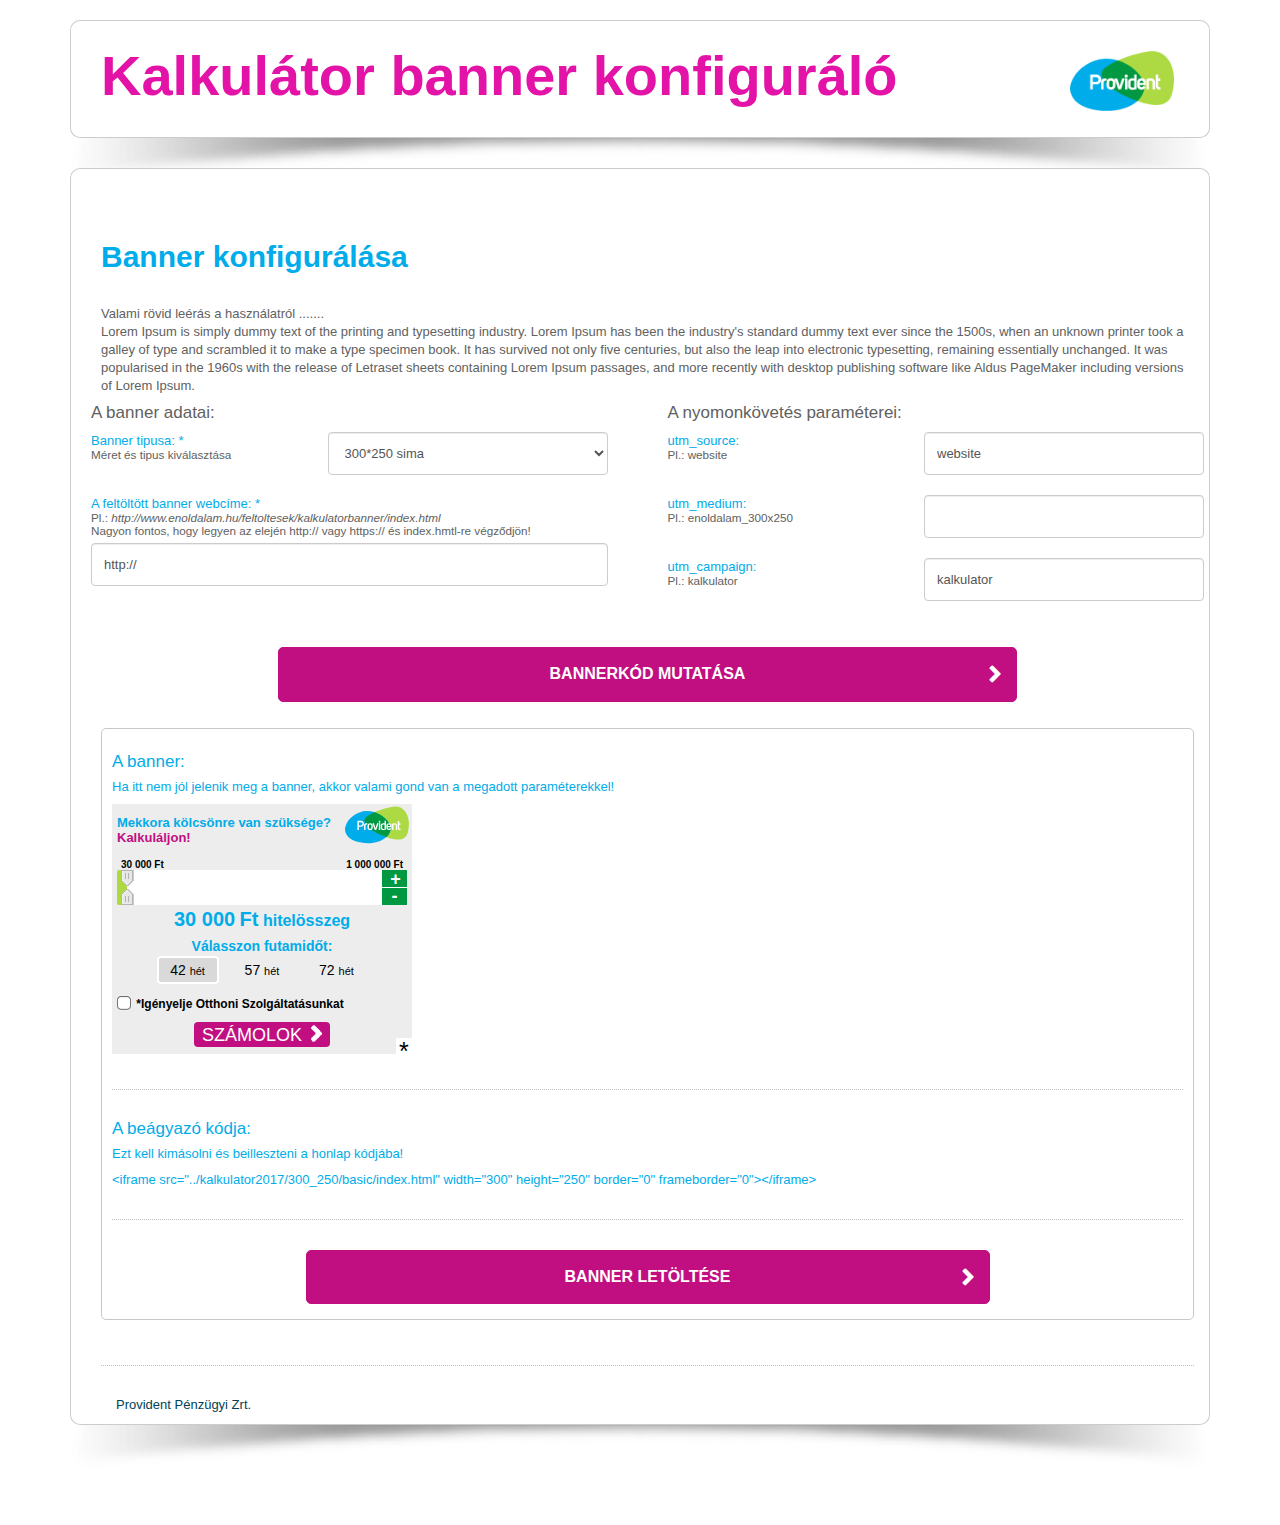
<file: banner/banneradmin/index.html>
<!DOCTYPE html>
<html>
<head>
<meta http-equiv="Content-Type" content="text/html; charset=UTF-8">
<meta http-equiv="X-UA-Compatible" content="IE=edge">
<title>Provident Hitelkalkulator | Provident</title>
<meta content="width=device-width, initial-scale=1.0, user-scale=0, user-scalable=no" name="viewport">
<meta name="ROBOTS" content="NOINDEX, NOFOLLOW">
<link href="./css/common.css" rel="stylesheet">
<link href="./css/belefer.css" rel="stylesheet">
</head>

<button id="bbb" style="display: none;"></button>
<section id="main-content" class="visible">
  <div class="container">
    <section id="maxikolcson">
      <div class=" belefer-blokk">
        <div class="row">
          <div class="col-lg-12 col-md-12 col-sm-12 col-xs-12 maxi-kolcson">
            <div class="col-lg-10 col-md-10 col-sm-9 col-xs-9">
              <p class="most-tobb-minden-belefer">Kalkulátor banner konfiguráló</p>
              <div class="verticalspace"></div>
            </div>
            <div class="maxi-logo col-lg-2 col-md-2 col-sm-3 col-xs-3"> 
              <!--<img src="content/images/logo.png" class="hidden-xs" />
                                <img src="content/images/logo-mobil.png" class="visible-xs" />--> 
            </div>
            <div class="vertcalspace"> </div>
    
          </div>
        </div>
      </div>
      <div class="bottom-shadow"></div>
    </section>
    <section id="hiteligenyles">
      <div class="belefer-blokk">
        <div class="row"></div>
        <div class="row" id="elerhetoseg">
          <div class="col-lg-12 col-md-12 col-sm-12 col-xs-12">
            <div class="row">
              <div class="col-lg-12 col-md-12 col-sm-12 col-xs-12">
                <h2>Banner konfigurálása</h2>
                <p>Valami rövid leérás a használatról .......<br>
Lorem Ipsum is simply dummy text of the printing and typesetting industry. Lorem Ipsum has been the industry's standard dummy text ever since the 1500s, when an unknown printer took a galley of type and scrambled it to make a type specimen book. It has survived not only five centuries, but also the leap into electronic typesetting, remaining essentially unchanged. It was popularised in the 1960s with the release of Letraset sheets containing Lorem Ipsum passages, and more recently with desktop publishing software like Aldus PageMaker including versions of Lorem Ipsum.</p>
              </div>
              <form >
                <div class="row" id="lead-datas">
                  <div class="col-lg-6 col-md-6 col-xs-12 col-sm-12 data-left">
                    <h4>A banner adatai:</h4>
                    <div class="form-group col-lg-12 col-md-12 col-sm-12 col-xs-12">
                      <ul class="">
                        <li>
                          <label for="bannertype">Banner tipusa: *</label>
                          <div>Méret és tipus kiválasztása</div>
                        </li>
                      </ul>
                      <select class="form-control col-lg-8 col-md-8 col-sm-12 col-xs-12" id="bannertype">
                        <option value="0">300*250 sima</option>
                        <option value="1">300*250 intrós</option>
                        <option value="2">728*90 sima</option>
                        <option value="3">728*90 intrós</option>
                      </select>
                    </div>
                    <div class="form-group col-lg-12 col-md-12 col-sm-12 col-xs-12">
                      <ul class="">
                        <li>
                          <label for="hosturl">A feltöltött banner webcíme: *</label>
                          <div>Pl.: <i>http://www.enoldalam.hu/feltoltesek/kalkulatorbanner/index.html</i><br>
                            Nagyon fontos, hogy legyen az elején http:// vagy https:// és index.hmtl-re végződjön!</div>
                        </li>
                      </ul>
                      <input class="form-control "  id="hosturl" name="hosturl" type="text" value="http://">
                    </div>
                  </div>
                  <div class="col-lg-6 col-md-6 col-xs-12 col-sm-12 data-right">
                    <h4>A nyomonkövetés paraméterei:</h4>
                    <div class="form-group col-lg-12 col-md-12 col-sm-12 col-xs-12">
                      <ul class="">
                        <li>
                          <label for="email">utm_source:</label>
                          <div >Pl.: website</div>
                        </li>
                      </ul>
                      <input class="form-control col-lg-8 col-md-8 col-sm-12 col-xs-12" id="utm_source" name="utm_source" type="text" value="website">
                    </div>
                    <div class="form-group col-lg-12 col-md-12 col-sm-12 col-xs-12">
                      <ul class="">
                        <li>
                          <label for="email">utm_medium:</label>
                          <div >Pl.: enoldalam_300x250</div>
                        </li>
                      </ul>
                      <input class="form-control col-lg-8 col-md-8 col-sm-12 col-xs-12" id="utm_medium" name="utm_medium" type="text" value="">
                    </div>
                    <div class="form-group col-lg-12 col-md-12 col-sm-12 col-xs-12">
                      <ul class="col-lg-4">
                        <li>
                          <label for="utm_campaign">utm_campaign:</label>
                          <div >Pl.: kalkulator</div>
                        </li>
                      </ul>
                      <input class="form-control col-lg-8 col-md-8 col-sm-12 col-xs-12"  id="utm_campaign" name="utm_campaign" type="text" value="kalkulator">
                    </div>
                  </div>
                </div>
                <div class="row">
                  <div class="col-lg-12 col-md-12 text-center">
                       <div class="verticalspace"></div>
                    <div class="row">
                      <div class="col-lg-8 col-lg-offset-2 col-md-8 col-md-offset-2 col-sm-12 col-xs-12 ">
                        <button type="button"  class="btn btn-default versionA" id="showbannercode">Bannerkód mutatása<span class="fonta"></span></button>
                      </div>
                    </div>
                    <div class="verticalspace"></div>
                  </div>
                </div>
              </form>
            </div>
            <div class="well steps" id="banenr-results">
              <div class="row">
                <div class="clearfix center-block text-center"></div>
                <h4>A banner:</h4>
                <h5>Ha itt nem jól jelenik meg a banner, akkor valami gond van a megadott paraméterekkel!</h5>
                <div class="" id="banner-container">
                  <iframe src="../kalkulator2017/300_250/basic/index.html" width="300" height="250" border="0" frameborder="0"></iframe>
                </div>
                  <hr />
               
                
                <h4>A beágyazó kódja:
            
                </h4>
                <h5>Ezt kell kimásolni és beilleszteni a honlap kódjába!</h5>
                <div class="" id="banner-code-container">&lt;iframe src="../kalkulator2017/300_250/basic/index.html" width="300" height="250" border="0" frameborder="0"&gt;&lt;/iframe&gt;</div>
                
                      <hr />
                      
                     <div class="col-lg-8 col-lg-offset-2 col-md-8 col-md-offset-2 col-sm-12 col-xs-12 ">
                        <button type="button"  class="btn btn-default versionB" id="downloadbanner">Banner letöltése<span class="fonta"></span></button>
                </div>
              </div>
            </div>
          </div>
        </div>

        <hr />
        <div class="row">
          <div id="copyrightText" class="col-md-3 col-lg-4 col-xs-12 "><a href="Http://www.provident.hu" target="_blank" title="provident">Provident Pénzügyi Zrt.</a></div>
          <div class="col-md-9 col-lg-8 col-xs-12 ">
            <!--<ul class="nav nav-pills">
              <li><a href="http://www.provident.hu/altalanos-hasznalati-feltetelek/" target="_blank">Általános Használati Feltételek</a></li>
              <li><a href="http://www.provident.hu/adatkezelesi-tajekoztato/" target="_blank">Adatkezelési Tájékoztató</a></li>
              <li><a href="https://www.provident.hu/fontos-tudnivalok-a-hitelfelvetellel-kapcsolatban/szerzodeses-dokumentumok/" target="_blank">Szerződéses dokumentumok</a></li>

            </ul>-->
          </div>
        </div>
      </div>
      <div class="bottom-shadow"></div>
    </section>
  </div>
</section>
<provident-modal>
  <div class="modal fade">
    <div class="modal-dialog row">
      <div class="modal-content container">
        <div class="modal-header">
          <h2 class="modal-title"></h2>
        </div>
        <div class="modal-body"> </div>
        <div class="modal-footer">
          <button type="button" id="modalSuccess" class="btn btn-primary"></button>
          <button type="button" id="modalCancel" class="btn btn-default" data-dismiss="modal"></button>
        </div>
      </div>
    </div>
  </div>
</provident-modal>
<script src="./js/jquery-2.1.4.js" type="text/javascript"></script> 
<script src="./js/bootstrap.min.js" type="text/javascript"></script> 
<script src="./js/script.js" type="text/javascript"></script>
</body></html>
</file>
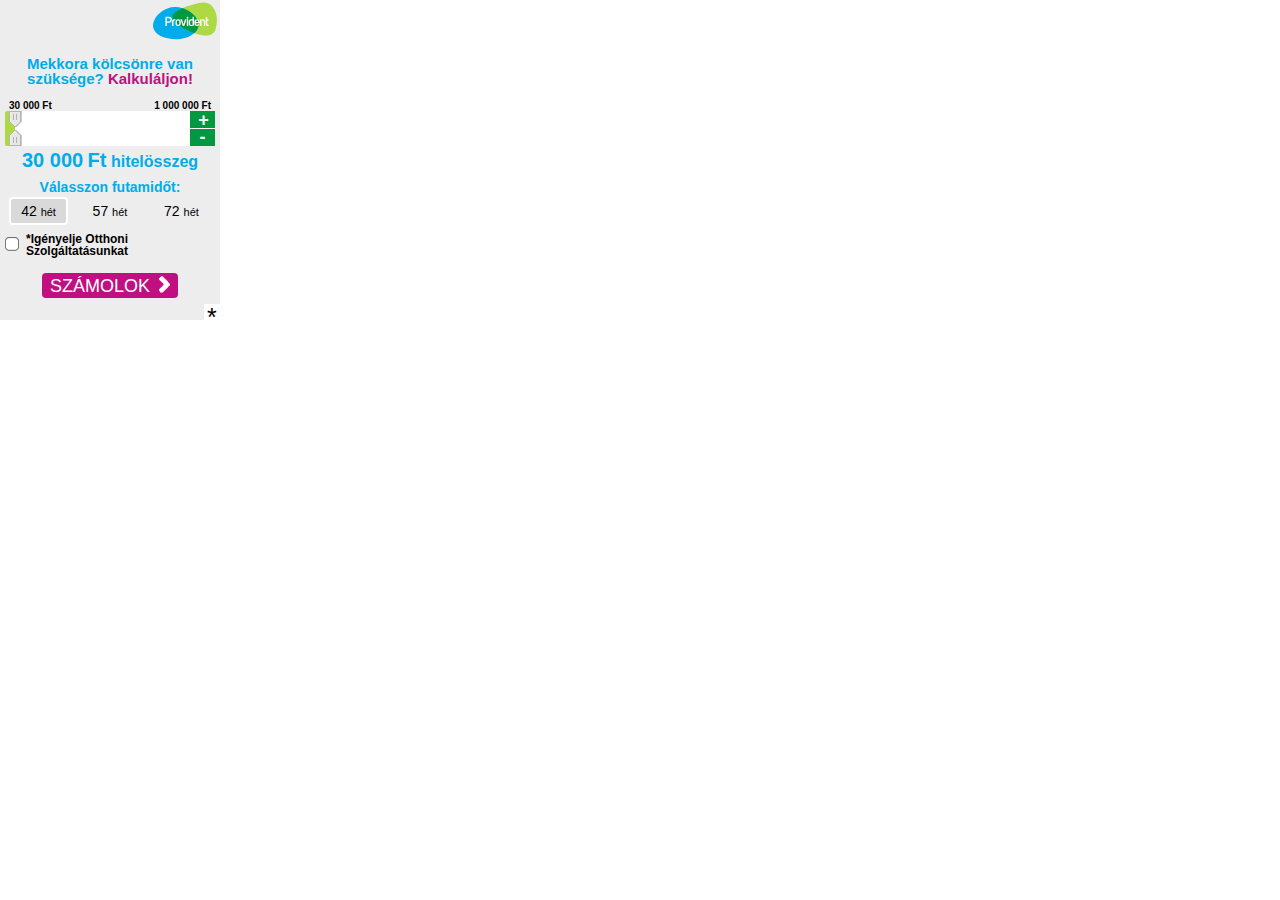
<file: banner/kalkulator2017/220-320/index.html>
<!doctype html>
<html>
<head>
<meta charset="UTF-8" />
<meta name="ad.size" content="width=2200,height=250">
<meta name="viewport" content="width=device-width, initial-scale=1.0">
<title>provident</title>
<script type="text/javascript" src="https://ajax.googleapis.com/ajax/libs/jquery/2.1.3/jquery.js"></script>
<script type="text/javascript" src="js/jquery.mb.slider.js"></script>
<script type="text/javascript" src="js/calculator.js?v=2"></script>
<script type="text/javascript" src="js/form.js?v=2"></script>
<!--<script type="text/javascript" src="https://tpc.googlesyndication.com/pagead/gadgets/html5/api/exitapi.js"> </script>-->
<link href="css/mb.slider.css?v=2" media="all" rel="stylesheet" type="text/css">
</head>

<body >
<div class="allcontainer" style="width:220px;  overflow:hidden;">
  <div id="lt">
    <div id="lt-t">
      <div class="ti">*440.000,- Ft összegű, 110 hetes futamidejű kölcsön esetén a THM 24,90%, az éves kamat 22,28% (rögzített hitelkamat). A kölcsön teljes díja 112.420,- Ft. Az ügyfél által fizetendő teljes összeg 552.420,- Ft. 
        A kölcsön mellé külön díj ellenében otthoni szolgáltatás, valamint Előrelátó csomag igényelhető. 
        A hirdetésben foglaltak nem minősülnek kötelező ajánlattételnek. A kölcsön kizárólag pozitív hitelbírálat esetén kerül folyósításra. Kérjük, a kölcsön feltételeiről tájékozódjon honlapunkon, kirendeltségeinken, munkatársunknál!
        <div class="stage1choosen"></div>
        <div class="stage2choosen"></div>
      </div>
    </div>
    <div class="ast">*</div>
  </div>
  <div class="logo"><svg version="1.1" id="Layer_1" xmlns="http://www.w3.org/2000/svg" xmlns:xlink="http://www.w3.org/1999/xlink" x="0px" y="0px"
	 width="66.5px" height="39.583px" viewBox="0 0 66.5 39.583" enable-background="new 0 0 66.5 39.583" xml:space="preserve">
    <path fill="#ADDA43" d="M63.718,27.681c3.854-13.82-1.667-26.886-13.097-26.264c-11.457,1.382-24.15,6.698-28.446,10.687
	c-4.31,3.344-0.732,9.667,9.96,15.54C45.581,34.14,60.485,39.189,63.718,27.681"/>
    <path fill="#00ACE9" d="M20.546,38.115c17.151,1.159,29.083-8.257,25.413-18.275C41.726,10.924,30.683,5.48,22.268,6.115
	c-7.986,0.307-17.833,6.062-20.836,15.39C-0.558,27.94,4.086,36.866,20.546,38.115"/>
    <path fill="#009941" d="M45.959,19.84c-2.942-6.197-9.174-10.715-15.527-12.683c-3.645,1.643-6.586,3.395-8.257,4.946
	c-4.31,3.344-0.732,9.667,9.96,15.54c3.406,1.645,6.904,3.197,10.284,4.412C46.111,28.703,47.605,24.333,45.959,19.84"/>
    <path fill="#FFFFFF" d="M14.857,24.891h-1.451v-9.015h3.489c2.075,0,3.119,1.503,3.119,2.967c0,1.502-1.043,2.928-3.107,2.928
	h-2.049V24.891z M18.549,18.869c0-0.751-0.56-1.54-1.654-1.515h-2.038v3.068h2.038C18.001,20.422,18.549,19.62,18.549,18.869"/>
    <path fill="#FFFFFF" d="M22.636,18.245c0.217,0,0.458,0.013,0.751,0.077v1.235c-0.726-0.216-1.884,0.089-1.884,0.98v4.355h-1.401
	v-4.38c0-0.942,0.51-1.629,1.223-1.986c0.191-0.102,0.407-0.166,0.637-0.216c0.026,0,0.051-0.014,0.076-0.014
	C22.166,18.257,22.446,18.245,22.636,18.245"/>
    <path fill="#FFFFFF" d="M26.15,18.143c1.273,0.013,2.585,0.764,2.585,2.279v2.304c0,1.541-1.312,2.266-2.585,2.279
	c-1.298-0.013-2.61-0.739-2.61-2.279v-2.304C23.541,18.907,24.852,18.156,26.15,18.143 M24.941,20.422v2.304
	c0,0.624,0.624,0.98,1.209,0.98c0.548,0,1.185-0.356,1.185-0.98v-2.304c0-0.625-0.637-0.917-1.185-0.917
	C25.565,19.505,24.941,19.798,24.941,20.422"/>
    <polygon fill="#FFFFFF" points="31.562,23.452 31.791,22.141 33.077,18.295 34.567,18.295 32.224,24.891 30.785,24.891 
	28.455,18.295 29.932,18.295 31.256,22.141 31.472,23.452 "/>
    <path fill="#FFFFFF" d="M35.521,15.864c0.522,0,0.892,0.381,0.892,0.891c0,0.497-0.37,0.891-0.892,0.891
	c-0.497,0-0.878-0.394-0.878-0.891C34.643,16.246,35.025,15.864,35.521,15.864 M34.847,24.891h1.401v-6.608h-1.401V24.891z"/>
    <path fill="#FFFFFF" d="M41.964,15.864v8.747c-1.923,0.764-4.992,1.006-5.208-1.706v-2.433c-0.014-1.948,2.304-2.737,3.807-2.011
	v-2.597H41.964z M40.563,19.658c-0.79-0.497-2.305-0.318-2.406,0.751v2.496c0.063,1.158,1.655,1.196,2.406,0.865V19.658z"/>
    <path fill="#FFFFFF" d="M47.375,23.682c-0.509,0.904-1.503,1.349-2.368,1.349c-1.299,0-2.61-0.751-2.61-2.266v-2.317
	c0-1.541,1.312-2.266,2.61-2.266c1.26,0,2.572,0.726,2.572,2.266v1.795h-3.77v0.522c-0.025,1.083,1.859,1.349,2.394,0.242
	L47.375,23.682z M46.229,20.422c0-1.235-2.47-1.248-2.419,0.025v0.637h2.419V20.422z"/>
    <path fill="#FFFFFF" d="M48.088,18.729c1.872-0.942,5.156-0.789,5.156,1.808v4.355h-1.387v-4.342
	c-0.063-1.12-1.656-1.248-2.369-0.815v5.157h-1.4V18.729z"/>
    <path fill="#FFFFFF" d="M56.644,24.955c-1.541,0.229-2.852-0.42-2.852-2.304v-6.774h1.387v2.42h1.261v1.4H55.18v2.941
	c0,1.044,0.7,1.108,1.464,1.108V24.955z"/>
    </svg> </div>
  <div id="container"  class="clearfix" >
    <div id="stage1"  class="stage">
      <div class="stagecontent">
        <div class="hl">Mekkora kölcsönre van szüksége?
          <span class="enhanced">Kalkuláljon!</span></div>
        <div class="minmaxdisplay clearfix">
          <div class="left">30 000 Ft</div>
          <div class="right">1 000 000 Ft</div>
        </div>
        <div id="slider-container" class="clearfix">
          <div id="slider-holder">
            <div id="slider-issuevalue" class="mb_slider" ></div>
            <div id="plusminus">
              <div class="button plus">+</div>
              <div class="button minus">-</div>
            </div>
          </div>
        </div>
        <div id="issuevalueholder"  class="issuevalueholder" ><span id="issuevaluetext"  class="issuevaluetext"></span> <span class="issuevaluetext">Ft</span> hitelösszeg</div>
        <div class="title" id="periodtitle"><span class="one">Futamidő:</span><span class="more">Válasszon futamidőt:</span></div>
        <div id="period" class="clearfix">
          <div class="oneperiod 42">
            <div  data-value="42" class="label period-radio">42
              <div class="periodname">hét</div>
            </div>
          </div>
          <div class="oneperiod 57">
            <div  data-value="57" class="label period-radio">57
              <div class="periodname">hét</div>
            </div>
          </div>
          <div class="oneperiod 72">
            <div  data-value="72" class="label period-radio">72
              <div class="periodname">hét</div>
            </div>
          </div>
          <div class="oneperiod 110">
            <div  data-value="110" class="label period-radio">110
              <div class="periodname">hét</div>
            </div>
          </div>
          <div class="oneperiod 30">
            <div  data-value="30" class="label period-radio">30
              <div class="periodname">hónap</div>
            </div>
          </div>
        </div>
        <div class="chkrow noleft clearfix">
          <div  class="valuerow chkbox hs-chkbox">
            <div id="hs-chkbox0" data-value="1" class="label">
              <div class="chkinput">
                <div class="chkinputinner"></div>
              </div>
             <div class="labeltext"> *Igényelje Otthoni<br>
              Szolgáltatásunkat</div>
              </div>
          </div>
        </div>
        <div class="buttonholder topmargin"><a href="#" class="ctabutton" id="calculatebutton">Számolok <img src="images/pinkarrow.png" width="15" height="17"></a></div>
      </div>
    </div>
    <div id="stage2" class="stage">
      <div class="stagecontent">
        <div class="buttonholder left"><a href="#" class="ctabluebutton" id="reissuebutton">Más összeg</a></div>
        <div class="chkarea">
          <div class="chkrow clearfix">
            <div  class="valuerow chkbox hs-chkbox">
              <div id="hs-chkbox" data-value="1" class="label">
                <div class="chkinput">
                  <div class="chkinputinner"></div>
                </div>
                <div class="labeltext"> *Igényelje Otthoni <br>
                  Szolgáltatásunkat</div>
              </div>
            </div>
          </div>
          <div class="chkrow clearfix">
            <div  class="valuerow chkbox ppf-chkbox">
              <div id="ppf-chkbox"  data-value="1" class="label">
                <div class="chkinput">
                  <div class="chkinputinner"></div>
                </div>
               <div class="labeltext"> *Igényelje Előrelátó Csomag <br>
                szolgáltatásunkat</div>
                </div>
            </div>
          </div>
        </div>
        <div id="display" class="invalid">
          <div id="regularrate" class="displayvaluerow clearfix"><span  id="frequency2"></span> törlesztőrészlet:
            <div class="valueholder"> <span class="value"></span> Ft</div>
          </div>
          <div id="finalrate" class="displayvaluerow clearfix">Utolsó törlesztőrészlet:
            <div class="valueholder"> <span class="value"></span> Ft</div>
          </div>
          <div id="issuevalue" class="displayvaluerow clearfix">Hitelösszeg:
            <div class="valueholder"> <span class="value"></span> Ft</div>
          </div>
          <div id="interest" class="displayvaluerow clearfix">Kamat:
            <div class="valueholder"> <span class="value"></span> Ft</div>
          </div>
          <div id="protectionpackagefee" class="displayvaluerow clearfix">Előrelátó Csomag díja:
            <div class="valueholder"> <span class="value"></span> Ft</div>
          </div>
          <div id="hs" class="displayvaluerow clearfix">Otthoni Szolgáltatás teljes díja:
            <div class="valueholder"> <span class="value"></span> Ft</div>
          </div>
          <div id="taptap" class="displayvaluerow clearfix">Teljes visszafizetendő összeg:
            <div class="valueholder"> <span class="value"></span> Ft</div>
          </div>
          <div id="thm" class="displayvaluerow clearfix">THM:
            <div class="valueholder"> <span class="value"></span> %</div>
          </div>
          <div id="pedriodfrequency" class="displayvaluerow clearfix">Futamidő:
            <div class="valueholder"> <span class="value"></span></div>
          </div>
        </div>
        <div class="buttonholder  bottom" style="padding-top:4px;"><a href="#" target="_blank" class="ctabutton" id="submitlink">Tovább az igénylésre <img src="images/pinkarrow.png" width="15" height="17"></a></div>
      </div>
    </div>
  </div>
</div>
<script>
//document.getElementById("lt").style.top="-40px";
var _lt=document.getElementById("lt");

_lt.addEventListener("mouseover", function(){var _ltHeight=document.getElementById("lt-t").getBoundingClientRect().height; _lt.style.bottom=_ltHeight+"px"; });
_lt.addEventListener("mouseout", function(){var _ltHeight=document.getElementById("lt-t").getBoundingClientRect().height; _lt.style.bottom=0;});
</script>
</body>
</html>
</file>
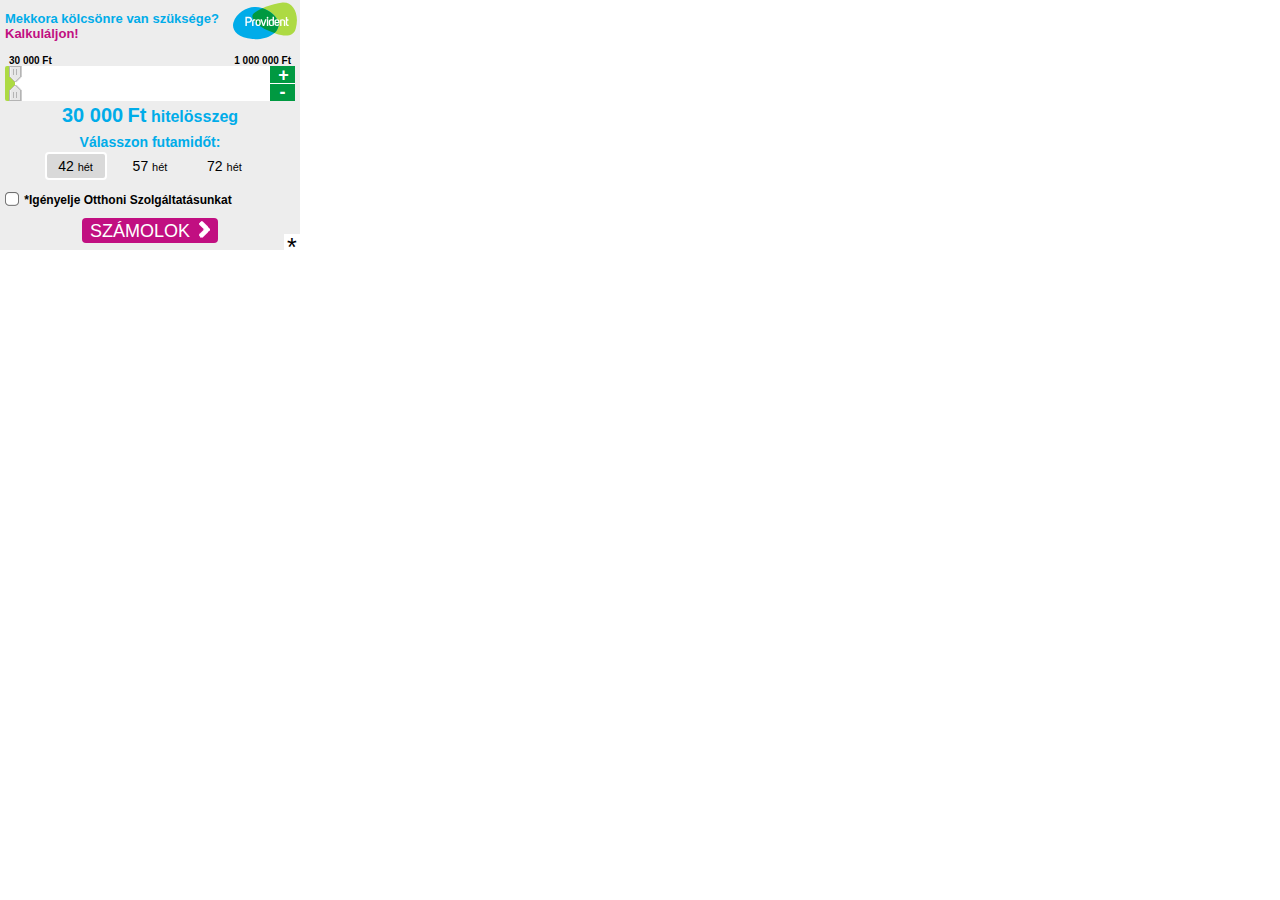
<file: banner/kalkulator2017/300_250/basic/index.html>
<!doctype html>
<html>
<head>
<meta charset="UTF-8" />
<meta name="ad.size" content="width=300,height=250">
<meta name="viewport" content="width=device-width, initial-scale=1.0">
<title>provident</title>
<script type="text/javascript" src="https://ajax.googleapis.com/ajax/libs/jquery/2.1.3/jquery.js"></script>
<script type="text/javascript" src="js/jquery.mb.slider.js"></script>
<script type="text/javascript" src="js/calculator.js?v=2"></script>
<script type="text/javascript" src="js/form.js?v=2"></script>
<!--<script type="text/javascript" src="https://tpc.googlesyndication.com/pagead/gadgets/html5/api/exitapi.js"> </script>-->
<link href="css/mb.slider.css?v=2" media="all" rel="stylesheet" type="text/css">
</head>

<body >
<div class="allcontainer" style="width:300px;  overflow:hidden;">
  <div id="lt">
    <div id="lt-t">
      <div class="ti">*440.000,- Ft összegű, 110 hetes futamidejű kölcsön esetén a THM 24,90%, az éves kamat 22,28% (rögzített hitelkamat). A kölcsön teljes díja 112.420,- Ft. Az ügyfél által fizetendő teljes összeg 552.420,- Ft. 
A kölcsön mellé külön díj ellenében otthoni szolgáltatás, valamint Előrelátó csomag igényelhető. 
A hirdetésben foglaltak nem minősülnek kötelező ajánlattételnek. A kölcsön kizárólag pozitív hitelbírálat esetén kerül folyósításra. Kérjük, a kölcsön feltételeiről tájékozódjon honlapunkon, kirendeltségeinken, munkatársunknál!
        <div class="stage1choosen"></div>
        <div class="stage2choosen"></div>
      </div>
    </div>
    <div class="ast">*</div>
  </div>
  <div class="logo"><svg version="1.1" id="Layer_1" xmlns="http://www.w3.org/2000/svg" xmlns:xlink="http://www.w3.org/1999/xlink" x="0px" y="0px"
	 width="66.5px" height="39.583px" viewBox="0 0 66.5 39.583" enable-background="new 0 0 66.5 39.583" xml:space="preserve">
<path fill="#ADDA43" d="M63.718,27.681c3.854-13.82-1.667-26.886-13.097-26.264c-11.457,1.382-24.15,6.698-28.446,10.687
	c-4.31,3.344-0.732,9.667,9.96,15.54C45.581,34.14,60.485,39.189,63.718,27.681"/>
<path fill="#00ACE9" d="M20.546,38.115c17.151,1.159,29.083-8.257,25.413-18.275C41.726,10.924,30.683,5.48,22.268,6.115
	c-7.986,0.307-17.833,6.062-20.836,15.39C-0.558,27.94,4.086,36.866,20.546,38.115"/>
<path fill="#009941" d="M45.959,19.84c-2.942-6.197-9.174-10.715-15.527-12.683c-3.645,1.643-6.586,3.395-8.257,4.946
	c-4.31,3.344-0.732,9.667,9.96,15.54c3.406,1.645,6.904,3.197,10.284,4.412C46.111,28.703,47.605,24.333,45.959,19.84"/>
<path fill="#FFFFFF" d="M14.857,24.891h-1.451v-9.015h3.489c2.075,0,3.119,1.503,3.119,2.967c0,1.502-1.043,2.928-3.107,2.928
	h-2.049V24.891z M18.549,18.869c0-0.751-0.56-1.54-1.654-1.515h-2.038v3.068h2.038C18.001,20.422,18.549,19.62,18.549,18.869"/>
<path fill="#FFFFFF" d="M22.636,18.245c0.217,0,0.458,0.013,0.751,0.077v1.235c-0.726-0.216-1.884,0.089-1.884,0.98v4.355h-1.401
	v-4.38c0-0.942,0.51-1.629,1.223-1.986c0.191-0.102,0.407-0.166,0.637-0.216c0.026,0,0.051-0.014,0.076-0.014
	C22.166,18.257,22.446,18.245,22.636,18.245"/>
<path fill="#FFFFFF" d="M26.15,18.143c1.273,0.013,2.585,0.764,2.585,2.279v2.304c0,1.541-1.312,2.266-2.585,2.279
	c-1.298-0.013-2.61-0.739-2.61-2.279v-2.304C23.541,18.907,24.852,18.156,26.15,18.143 M24.941,20.422v2.304
	c0,0.624,0.624,0.98,1.209,0.98c0.548,0,1.185-0.356,1.185-0.98v-2.304c0-0.625-0.637-0.917-1.185-0.917
	C25.565,19.505,24.941,19.798,24.941,20.422"/>
<polygon fill="#FFFFFF" points="31.562,23.452 31.791,22.141 33.077,18.295 34.567,18.295 32.224,24.891 30.785,24.891 
	28.455,18.295 29.932,18.295 31.256,22.141 31.472,23.452 "/>
<path fill="#FFFFFF" d="M35.521,15.864c0.522,0,0.892,0.381,0.892,0.891c0,0.497-0.37,0.891-0.892,0.891
	c-0.497,0-0.878-0.394-0.878-0.891C34.643,16.246,35.025,15.864,35.521,15.864 M34.847,24.891h1.401v-6.608h-1.401V24.891z"/>
<path fill="#FFFFFF" d="M41.964,15.864v8.747c-1.923,0.764-4.992,1.006-5.208-1.706v-2.433c-0.014-1.948,2.304-2.737,3.807-2.011
	v-2.597H41.964z M40.563,19.658c-0.79-0.497-2.305-0.318-2.406,0.751v2.496c0.063,1.158,1.655,1.196,2.406,0.865V19.658z"/>
<path fill="#FFFFFF" d="M47.375,23.682c-0.509,0.904-1.503,1.349-2.368,1.349c-1.299,0-2.61-0.751-2.61-2.266v-2.317
	c0-1.541,1.312-2.266,2.61-2.266c1.26,0,2.572,0.726,2.572,2.266v1.795h-3.77v0.522c-0.025,1.083,1.859,1.349,2.394,0.242
	L47.375,23.682z M46.229,20.422c0-1.235-2.47-1.248-2.419,0.025v0.637h2.419V20.422z"/>
<path fill="#FFFFFF" d="M48.088,18.729c1.872-0.942,5.156-0.789,5.156,1.808v4.355h-1.387v-4.342
	c-0.063-1.12-1.656-1.248-2.369-0.815v5.157h-1.4V18.729z"/>
<path fill="#FFFFFF" d="M56.644,24.955c-1.541,0.229-2.852-0.42-2.852-2.304v-6.774h1.387v2.42h1.261v1.4H55.18v2.941
	c0,1.044,0.7,1.108,1.464,1.108V24.955z"/>
</svg>



</div>
  <div id="container"  class="clearfix" >
    <div id="stage1"  class="stage">
      <div class="stagecontent">
        <div class="hl">Mekkora kölcsönre van szüksége?<br />
<span class="enhanced">Kalkuláljon!</span></div>
        <div class="minmaxdisplay clearfix">
          <div class="left">30 000 Ft</div>
          <div class="right">1 000 000 Ft</div>
        </div>
        <div id="slider-container" class="clearfix">
          <div id="slider-holder">
            <div id="slider-issuevalue" class="mb_slider" ></div>
            <div id="plusminus">
              <div class="button plus">+</div>
              <div class="button minus">-</div>
            </div>
          </div>

        </div>
                  <div id="issuevalueholder"  class="issuevalueholder" ><span id="issuevaluetext"  class="issuevaluetext"></span> <span class="issuevaluetext">Ft</span> hitelösszeg</div>
        <div class="title" id="periodtitle"><span class="one">Futamidő:</span><span class="more">Válasszon futamidőt:</span></div>
        <div id="period" class="clearfix">
          <div class="oneperiod 42">
            <div  data-value="42" class="label period-radio">42
              <div class="periodname">hét</div>
            </div>
          </div>
          <div class="oneperiod 57">
            <div  data-value="57" class="label period-radio">57
              <div class="periodname">hét</div>
            </div>
          </div>
          <div class="oneperiod 72">
            <div  data-value="72" class="label period-radio">72
              <div class="periodname">hét</div>
            </div>
          </div>
          <div class="oneperiod 110">
            <div  data-value="110" class="label period-radio">110
              <div class="periodname">hét</div>
            </div>
          </div>
          <div class="oneperiod 30">
            <div  data-value="30" class="label period-radio">30
              <div class="periodname">hónap</div>
            </div>
          </div>
        </div>
        <div class="chkrow noleft">
          <div  class="valuerow chkbox hs-chkbox">
            <div id="hs-chkbox0" data-value="1" class="label">
              <div class="chkinput">
                <div class="chkinputinner"></div>
              </div>
              *Igényelje Otthoni Szolgáltatásunkat</div>
          </div>
        </div>
        <div class="buttonholder topmargin"><a href="#" class="ctabutton" id="calculatebutton">Számolok <img src="images/pinkarrow.png" width="15" height="17"></a></div>
      </div>
    </div>
    <div id="stage2" class="stage">
      <div class="stagecontent">
        <div class="buttonholder left"><a href="#" class="ctabluebutton" id="reissuebutton">Más összeg</a></div>
        <div class="chkarea">
          <div class="chkrow">
            <div  class="valuerow chkbox hs-chkbox">
              <div id="hs-chkbox" data-value="1" class="label">
                <div class="chkinput">
                  <div class="chkinputinner"></div>
                </div>
                *Igényelje Otthoni Szolgáltatásunkat</div>
            </div>
          </div>
          <div class="chkrow">
            <div  class="valuerow chkbox ppf-chkbox">
              <div id="ppf-chkbox"  data-value="1" class="label">
                <div class="chkinput">
                  <div class="chkinputinner"></div>
                </div>
                *Igényelje Előrelátó Csomag szolgáltatásunkat</div>
            </div>
          </div>
        </div>
        <div id="display" class="invalid">
                  <div id="regularrate" class="displayvaluerow clearfix"><span  id="frequency2"></span> törlesztőrészlet:
            <div class="valueholder"> <span class="value"></span> Ft</div>
          </div>
                    <div id="finalrate" class="displayvaluerow clearfix">Utolsó törlesztőrészlet:
            <div class="valueholder"> <span class="value"></span> Ft</div>
          </div>
          <div id="issuevalue" class="displayvaluerow clearfix">Hitelösszeg:
            <div class="valueholder"> <span class="value"></span> Ft</div>
          </div>
          <div id="interest" class="displayvaluerow clearfix">Kamat:
            <div class="valueholder"> <span class="value"></span> Ft</div>
          </div>
          <div id="protectionpackagefee" class="displayvaluerow clearfix">Előrelátó Csomag díja:
            <div class="valueholder"> <span class="value"></span> Ft</div>
          </div>
          <div id="hs" class="displayvaluerow clearfix">Otthoni Szolgáltatás teljes díja:
            <div class="valueholder"> <span class="value"></span> Ft</div>
          </div>
          <div id="taptap" class="displayvaluerow clearfix">Teljes visszafizetendő összeg:
            <div class="valueholder"> <span class="value"></span> Ft</div>
          </div>

          
          <div id="thm" class="displayvaluerow clearfix">THM:
            <div class="valueholder"> <span class="value"></span> %</div>
          </div>
          <div id="pedriodfrequency" class="displayvaluerow clearfix">Futamidő:
            <div class="valueholder"> <span class="value"></span></div>
          </div>
        </div>
        <div class="buttonholder  bottom" style="padding-top:4px;"><a href="#" target="_blank" class="ctabutton" id="submitlink">Tovább az igénylésre <img src="images/pinkarrow.png" width="15" height="17"></a></div>
      </div>
    </div>
  </div>
</div>
<script>
//document.getElementById("lt").style.top="-40px";
var _lt=document.getElementById("lt");

_lt.addEventListener("mouseover", function(){var _ltHeight=document.getElementById("lt-t").getBoundingClientRect().height; _lt.style.bottom=_ltHeight+"px"; });
_lt.addEventListener("mouseout", function(){var _ltHeight=document.getElementById("lt-t").getBoundingClientRect().height; _lt.style.bottom=0;});
</script>
</body>
</html>
</file>
<file: banner/banneradmin/css/belefer.css>
﻿provident-forms {
    width: 100%;
}


@font-face {
    font-family: 'Arial Black';
    src: url('../fonts/arial-black.otf');
    src: url('../fonts/arial-black.ttf');
    src: url('../fonts/arial-black.svg');
    src: url('../fonts/arial-black.woff');
}


.carousel-inner .item {
    background-position: 50%;
    background-repeat: no-repeat;
    background-size: cover;
    width: 100%;
    height: 100vh;
    /*height: 1020px;*/
    -webkit-transition: 0.8s cubic-bezier(1,0,0,1);
    -moz-transition: 0.8s cubic-bezier(1,0,0,1);
    -ms-transition: 0.8s cubic-bezier(1,0,0,1);
    -o-transition: 0.8s cubic-bezier(1,0,0,1);
    transition: 0.8s cubic-bezier(1,0,0,1);
    -webkit-transform-origin: top;
    -moz-transform-origin: top;
    -ms-transform-origin: top;
    -o-transform-origin: top;
    transform-origin: top;
}

.carousel-inner .item.small {
    height: 0;
}

.szemuveg {
    background-image: url("../images/szemuveges.jpg");
}

/*.szemuveg.small {
    height: 59vh;
    background-position: 0 0;
}*/

.urhajos {
    background-image: url("../images/urhajos.jpg");
    /*background-position: 0 -70px;*/
}

/*.urhajos.small {
    height: 59vh;
    background-position: 0 -50px;
}*/

.funyiro {
    background-image: url("../images/funyiro.jpg");
}

/*.funyiro.small {
    height: 59vh;
    background-position: 0 -20px;
}*/

.carousel-caption-bg {
    position: absolute;
    bottom: 0;
    background-image: url(../images/carousel-caption-bg.png);
    background-repeat: no-repeat;
    background-position: left bottom;
    background-size: cover;
    opacity: 0.2;
    width: 100%;
    height: 350px;
}

.carousel-caption {
    width: 100%;
    color: white;
    text-align: left;
    line-height: 1.2;
    /*top: auto;*/
    position: absolute;
    bottom: 0;
    left: 0;
    right: auto;
    padding-bottom: 15px;
}

.carousel-caption .container {
    position: relative;
}

.carousel-caption .carousel-title {
    font-family: 'Arial Black';
    /*line-height: 40px;*/
    font-size: 26px;
    font-weight: bold;
}

.carousel-caption .carousel-title-mobile {
    font-weight: bold;
}

.carousel-caption .carousel-text {
    font-family: Arial;
    /*line-height: 32px;*/
    font-size: 22px;
    padding-right: 200px;
    padding-top: 5px;
}

.carousel-caption .carousel-text .fonta {
    color: #ffffff;
    font-size: 36px;
    position: absolute;
    right: 40px;
    bottom: 20px;
    cursor: pointer;
}

.carousel-caption .carousel-text .fonta.turn {
    -webkit-transform: rotate(180deg);
    -moz-transform: rotate(180deg);
    -ms-transform: rotate(180deg);
    -o-transform: rotate(180deg);
    transform: rotate(180deg);
    -webkit-transition: 0.3s ease;
    -moz-transition: 0.3s ease;
    -ms-transition: 0.3s ease;
    -o-transition: 0.3s ease;
    transition: 0.3s ease;
}


#hitelkalkulator .women-big img {
    /*bottom: 40px;*/
    bottom: -1px;
}


/* vertikális kép váltás carousellel */
.vertical .carousel-inner {
  height: 636px;
}

.carousel.vertical .item {
  -webkit-transition: 0.6s ease-in-out top;
     -moz-transition: 0.6s ease-in-out top;
      -ms-transition: 0.6s ease-in-out top;
       -o-transition: 0.6s ease-in-out top;
          transition: 0.6s ease-in-out top;
          left: 0;
}

.carousel.vertical .active {
  top: 0;
}

.carousel.vertical .next {
  top: 100%;
}

.carousel.vertical .prev {
  top: -100%;
}

.carousel.vertical .next.left,
.carousel.vertical .prev.right {
  top: 0;
}

.carousel.vertical .active.left {
  top: -100%;
}

.carousel.vertical .active.right {
  top: 100%;
}

/* vertikális kép váltás carousellel vége */


#main-content {
    /*background-color: #f4f4f4;
    background-image: url(../images/bubbles-bg.jpg);
    background-repeat: no-repeat;
    background-size: cover;*/
    background-color: #ffffff;
    padding-top: 20px;
    padding-bottom: 70px;
    display: none;
    /*-webkit-transition: ease-in 0.3s;*/
}

#main-content.visible {
    display: block;
}

#main-content section {
    position: relative;
}






.maxi-kolcson {
    /*margin: 10px 0 10px 0;
    font-weight: bold;
    border: 1px solid rgba(0,0,0,0.2);
    border-radius: 10px;
    box-shadow: 0 5px 5px rgba(0,0,0,0.2);*/
    position: relative;
}

.maxi-kolcson div {
    padding-left: 0;
    padding-right: 0;
}

.maxi-kolcson p {
    /*display: inline-block;*/
    font-family: Arial;
    font-weight: bold;
    font-size: 56px;
    color: #e413a8;
    line-height: 50px;
    padding-right: 70px;
    /*width: 40%;*/
}

.maxi-kolcson .maxi-logo {
    position: absolute;
    /*right: 40px;*/
    /*top: 0;*/
    /*width: 100%;*/
    right: 20px;
    /*height: 46px;*/
    height: 60px;
    background-image: url(../images/logo.png);
    background-repeat: no-repeat;
    background-size: contain;
    background-position: top right;
}

.maxi-kolcson ul {
    margin: 25px 0 20px 0;
    padding: 0;
    list-style-type: disc;
}

.maxi-kolcson ul li {
    color: #00ACE9;
    display: inline-block;
    margin-left: 25px;
    margin-right: 10px;
    font-size: 30px;
    line-height: 30px;
    font-weight: bold;
    position: relative;
}

.maxi-kolcson ul li:before {
    content: "";
    display: list-item;
    position: absolute;
    vertical-align: middle;
    /*margin-left: 20px;*/
    /*left: -10px;*/
}

.belefer-blokk {
    border: 1px solid rgba(0,0,0,0.2);
    border-radius: 10px;
    padding: 30px 30px 10px 30px;
    margin-bottom: 30px;
    position: relative;
    background-color: #ffffff;
    /*background-image: url(../images/shadow.png);
    background-repeat: no-repeat;*/
    z-index: 10;
}

#hiteligenyles .belefer-blokk {
    padding-right: 15px;
}

/*.belefer-blokk h1, .belefer-blokk h2 {
    margin-top: 0;
}*/

.belefer-blokk ~ .bottom-shadow {
    position: absolute;
    left: 0;
    bottom: -50px;
    height: 63px;
    width: 100%;
    background-image: url(../images/shadow.png);
    background-repeat: no-repeat;
    background-size: contain;
    background-position: 0 5px;
    z-index: 5;
}

.belefer-blokk > .row:first-of-type h2 {
    margin: 0;
}

#hitelkalkulator .bottom-shadow {
    bottom: 0;
}

#hitelkalkulator {
    background: none;
    min-height: 100px;
}

#hitelkalkulator .women-big {
    padding-left: 0;
    /*top: 30%;*/
    top: 24%;
}

#hitelkalkulator h1 {
    margin-top: 10px;
    font-size: 51px;
    line-height: 1.1;
}

#hitelkalkulator .calculator {
    left: -15px;
}

#hitelkalkulator .calculator form #loanTerm #radioGroup .periodText.disabled {
    visibility: hidden;
}

#chartandtable {
    top: 0;
    border: 1px solid #00ACE9;
    border-radius: 10px;
    background-color: white;
    height: 441px;
}

#chartandtable .request-button-container-chart {
    top: 23px;
}

#chart-interest {
    right: 75px;
}

#chart-sum-total {
    left: 182px;
}

#hiteligenyles .well {
    /*border: none;*/
    /*margin-top: 0;*/
}

#hiteligenyles form .checkboxrow {
    margin-bottom: 30px;
}


/*#elerhetoseg {
    margin-top: 40px;
}*/

#woman {
    display: none;
}

.homeservice #hsQuestionSignLink {
    right: 30%;
}

#success-message-1, #success-message-2, #success-message-3, #success-message-4, #success-message-5 {
    margin-top: 100px;
}

provident-forms {
    display: inline-block;
}

/*#otthoniszolgaltatas {
    margin-top: 40px;
}*/

#copyrightText {
    /*line-height: 38px;*/
    padding-left: 30px;
}

#copyrightText a {
    color: #004256;
}

.nav-pills > li {
    float: right;
}

.nav-pills > li > a {
    padding: 0 15px;
    color: #004256;
}

.nav-pills > li.active > a {
    background: none;
    color: #00ACE9;
}






/* Media queries */


@media (max-width: 1199px) {

    .carousel-caption .carousel-text {
        padding-right: 80px;
    }

    .carousel-caption .carousel-text .fonta {
        right: 0;
    }

    .maxi-kolcson p {
        font-size: 50px;
        padding-right: 45px;
    }

    .maxi-kolcson .maxi-logo {
        right: 10px;
    }

    .maxi-kolcson ul li {
        font-size: 28px;
    }

    /*#hitelkalkulator .women-big {
        top: 35%;
    }*/

    #hitelkalkulator h1 {
        font-size: 41px;
    }

    #hitelkalkulator .calculator h2 {
        font-size: 22px;
    }

    .homeservice #hsQuestionSignLink {
        right: 12%;
    }

    #chartandtable {
        height: 451px;
    }

    #chart-interest {
        right: 25px;
    }

    #chart-sum-total {
        left: 132px;
    }

    #chartandtable .request-button-container-chart {
        top: 30px;
    }

    .request-button-container-chart a {
        text-align: center;
    }

    .pn-country {
        width: 65px !important;
    }
    
}



@media (max-width: 991px) {

    .maxi-kolcson p {
        font-size: 40px;
        line-height: 1;
        padding-right: 0;
    }

    .maxi-kolcson .maxi-logo {
        right: 0;
    }

    #hitelkalkulator h1 {
        font-size: 30px;
        line-height: 1.1;
        margin-bottom: 20px;
    }

    .homeservice #hsQuestionSignLink {
        right: 43%;
    }

    #tableview {
        border: none;
        height: auto;
        padding-top: 15px;
        padding-bottom: 35px;
        background-color: #ffffff;
        border-radius: 10px;
    }

    #table-holder label .question-sign {
        position: relative;
        top: 5px;
    }

    .pn-country {
        width: 66px !important;
    }

    .nav-pills > li {
        float: left;
    }
}


@media (max-width: 767px) {

    .szemuveg {
        background-image: url("../images/szemuveges-full.jpg");
        width: 100vh;
    }

    /*.szemuveg.small {
        height: 35vh;
        background-position: 0 15%;
    }*/

    .urhajos {
        background-image: url("../images/urhajos-full2.jpg");
        width: 100vh;
    }

    /*.urhajos.small {
        height: 35vh;
        background-position: 0 17%;
    }*/

    .funyiro {
        background-image: url("../images/funyiro-full.jpg");
        width: 100vh;
    }

    /*.funyiro.small {
        height: 35vh;
        background-position: 0 17%;
    }*/

    .carousel-caption-bg {
        width: 100%;
        height: 50vh;
    }

    .carousel-caption {
        padding-left: 3%;
        padding-right: 3%;
    }

    .carousel-caption .carousel-title-mobile {
        font-family: 'Arial Black';
        font-size: 28px;
        padding-right: 195px;
    }

    .carousel-caption .carousel-text {
        font-size: 23px;
        padding-top: 10px;
        padding-right: 0;
    }

    .carousel-caption .carousel-text.visible-xs {
        text-align: center;
        position: relative;
        top: 20px;
    }

    .carousel-caption .carousel-text .fonta {
        font-size: 56px !important;
        position: relative;
    }

    .carousel-inner .item.small .carousel-caption-bg,
    .carousel-inner .item.small .carousel-caption {
        display: none;
    }

    #main-content {
        background-image: none;
    }

    .belefer-blokk {
        padding-top: 15px;
        margin-bottom: 0;
        border: none;
    }

    #maxikolcson .belefer-blokk,
    #hitelkalkulator .belefer-blokk {
        background-color: transparent;
        border: none;
    }

    .belefer-blokk ~ .bottom-shadow {
        display: none;
    }

    .belefer-blokk #otthoniszolgaltatas .team {
        margin-top: 15px;
    }

    .maxi-kolcson p {
        padding-right: 45px;
    }

    /*.maxi-kolcson .maxi-logo {
        background-image: url(../images/logo-mobil.png);
        background-position: right;
        height: 110px;
        top: -10px;
        right: 5%;
    }*/

    .maxi-kolcson ul {
        margin-top: 0;
        margin-bottom: 0;
    }

    .maxi-kolcson ul li {
        display: block;
        font-size: 26px;
    }

    #hitelkalkulator {
        min-height: 200px;
    }

    #hitelkalkulator h1 {
        display: none;
    }

    #hitelkalkulator .calculator {
        left: 0;
    }

    #hitelkalkulator .calculator h2,
    #hiteligenyles h2 {
        text-align: left;
    }

    #tableview {
        padding-top: 5px;
    }

    #tableview h1 {
        font-size: 20px;
    }

    #tableview .request-button-container-chart {
        top: 15px;
    }

    #tableview #table-holder .table label span {
        font-size: 13px;
    }
}


@media (max-width: 690px) {

    .carousel-caption .carousel-title-mobile {
        padding-right: 50px;
    }

    .maxi-kolcson p {
        padding-right: 10px;
    }
}


@media (max-width: 640px) {

    .maxi-kolcson p {
        font-size: 36px;
        padding-right: 0;
    }

    .maxi-kolcson .maxi-logo {
        height: 95px;
        width: 130px;
        float: right;
        right: 0;
    }

    /*.maxi-kolcson ul {
        margin-top: -10px;
    }*/

    .maxi-kolcson ul li {
        font-size: 22px;
        line-height: 1.1;
    }

    #hiteligenyles form .row .form-group input.pn {
        width: 70%;
    }
}

@media (max-width: 590px) {

    #hiteligenyles form .row .form-group input.pn {
        width: 67%;
    }
}


@media (max-width: 580px) {

    .belefer-blokk {
        padding: 0;
    }

    .maxi-kolcson .col-xs-7 {
        width: 63%;
    }

    .maxi-kolcson p {
        padding-right: 30px;
    }

    #hitelkalkulator .calculator {
        margin-top: 10px;
    }

    /*#hiteligenyles .belefer-blokk {
        padding-top: 15px;
    }*/

    /*#hiteligenyles h2 {
        padding-left: 15px;
    }*/

    #hiteligenyles .nav-tabs {
        /*margin-left: 0;*/
    }

    #hiteligenyles .belefer-blokk {
        padding-left: 15px;
        padding-top: 15px;
    }
}


@media (max-width: 540px) {

    .maxi-kolcson p {
        padding-right: 1px;
    }

    #hitelkalkulator .request-button-container {
        display: block;
    }
}


@media (max-width: 480px) {

    .carousel-caption .carousel-title,
    .carousel-caption .carousel-title-mobile {
        font-size: 24px;
        line-height: 1.2;
    }

    .carousel-caption .carousel-text {
        font-size: 18px;
        line-height: 1.2;
    }

    .maxi-kolcson p {
        font-size: 28px;
    }

    .maxi-kolcson .maxi-logo {
        height: 75px;
        width: 85px;
    }

    .maxi-kolcson ul {
        top: -5px;
    }

    .maxi-kolcson ul li {
        font-size: 20px;
    }

    .nav-pills > li {
        display: block;
        width: 100%;
        padding: 5px 0;
    }
}


@media (max-width: 450px) {
    #hiteligenyles form .row .form-group input.pn {
        width: 66%;
    }
}


@media (max-width: 380px) {

    .carousel-caption {
        padding-bottom: 50px;
    }

    .carousel-caption .carousel-title-mobile {
        padding-right: 10px;
    }

    .carousel-caption .carousel-title,
    .carousel-caption .carousel-title-mobile {
        font-size: 18px;
        line-height: 22px;
    }

    .carousel-caption .carousel-text {
        font-size: 15px;
        line-height: 18px;
    }

    .carousel-caption .carousel-text.visible-xs {
        top: 45px;
    }

    .maxi-kolcson p {
        font-size: 21px;
    }

    .maxi-kolcson .maxi-logo {
        height: 60px;
        width: 70px;
    }

    .maxi-kolcson ul {
        margin-top: 0;
    }

    .maxi-kolcson ul li {
        font-size: 15px;
    }

    #chartandtable h1 {
        font-size: 18px;
    }

    #hitelkalkulator .calculator h2 {
        font-size: 16px;
    }

    #hiteligenyles h2 {
        font-size: 18px;
    }

    #hiteligenyles form .row .form-group input.pn {
        width: 56%;
    }
}


@media (max-width: 330px) {

    #hiteligenyles .nav-tabs {
        margin-right: 6px;
    }

    .tab-content > .tab-pane {
        position: relative;
        left: -12px;
    }

    #hiteligenyles form .row .form-group input.pn {
        width: 43%
    }

    #hiteligenyles .well {
        padding-left: 10px;
    }
}


/*@media (max-height: 1280px) {

    .carousel-inner .item.small {
        height: 51vh;
    }

    .urhajos.small {
        background-position: 0 0;
    }

    .funyiro.small {
        background-position: 0 0;
    }
}*/


/*@media (max-height: 740px) {

    .carousel-inner .item.small {
        height: 30vh;
    }

    .urhajos.small {
        background-position: 0 5%;
    }

    .carousel-inner .item.small .carousel-caption {
        display: none;
    }
}*/


/*@media (max-height: 580px) {

    .carousel-inner .item.small {
        height: 30vh;
    }
}*/
</file>
<file: banner/kalkulator2017/220-320/css/mb.slider.css>
body {
	margin: 0;
	padding: 0;
	border: 0;
	overflow: hidden;
	font-family: Arial, Helvetica, sans-serif;
}
.clearfix:after {
	visibility: hidden;
	display: block;
	font-size: 0;
	content: " ";
	clear: both;
	height: 0;
}
.clearfix {
	display: inline-block;
}
/* start commented backslash hack \*/
* html .clearfix {
	height: 1%;
}
.clearfix {
	display: block;
}
/* close commented backslash hack */



.mb_slider {
	position: relative;
	/*padding:10px;*/
	padding-left: 10px;
	z-index: 0;
	font-family: Arial, Helvetica, sans-serif;
}
.mb_sliderBar {
	background-color: #FFFFFF;
	height: 35px;
	width: 100%;
	/*  box-shadow: rgba(0, 0, 0, 0.1) 0 0 0 1px;
  border-radius: 4px;*/
	cursor: default;
}
.mb_sliderRange, .mb_sliderHandler {
	transition: all 0.5s ease;
}
.mb_slider.mb-slider-mousemove .mb_sliderRange, .mb_slider.mb-slider-mousemove .mb_sliderHandler {
	transition: none;
}
.mb_sliderHandler {
	/*padding: 0 9px;*/
	background-image: url(../images/handler.png);
	position: absolute;
	top: 0;
	/* border-radius: 4px;*/
 /* box-shadow: rgba(0, 0, 0, 0.11) 1px 1px 4px 1px;*/
	cursor: default;
	height: 100%;
	/*	margin-left: -7px;*/
	width: 13px;
}
.mb_sliderEnd, .mb_sliderStart, .mb_sliderValue {
	padding: 7px;
	position: relative;
	text-align: right;
	top: -5px;
	margin: 3px;
	min-width: 50px;
	color: #AAA;
	white-space: nowrap;
	cursor: default;
}
.mb_sliderStart {
	text-align: right;
}
.mb_sliderEnd {
	text-align: left;
}
.mb_sliderRange {
	position: absolute;
	height: 100%;
	margin: 0;
	top: 0;
	background: #adda43;
	/*  border-radius: 4px 0 0 4px ;*/
	cursor: default;
}
.mb_sliderZero {
	background-color: #c9ce00;
	position: absolute;
	height: 100%;
	margin: 0;
	top: 0;
	/* border-radius:4px 0 0 4px  ;*/
	cursor: default;
}
.mb_sliderZeroLabel {
	font: 12px/12px Arial, sans-serif;
	color: #AAA;
	padding: 5px;
	background-color: #fff;
	margin-left: -4px;
	z-index: -2;
	/* border-radius: 4px;*/
	margin-top: -5px;
}
.mb_sliderValueLabel {
	font: 14px/12px Arial, sans-serif;
	padding: 5px;
	background-color: rgba(255, 255, 255, 0.5);
	margin-left: 0;
	z-index: -1;
	/*border: 1px solid rgba(0, 0, 0, 0.2); 
  border-radius: 4px;*/
	margin-top: -10px;
	white-space: nowrap;
}
#slider-issuevalue {
	margin-right: 25px;
	height: 35px;
}
#plusminus {
	position: absolute;
	top: 0;
	right: 0;
	width: 25px;
	height: 100%;
	background-color:#009941;
}
#plusminus .button {
	display: block;
	height: 10px;
	width: 11px;
	border-bottom: 1px solid #ffffff;
	font-size: 18px;
	line-height: 10px;
	padding: 3px 6px 3px 7px;
	color: #ffffff;
	text-align: center;
	cursor: pointer;
	-webkit-touch-callout: none;
	-webkit-user-select: none;
	-khtml-user-select: none;
	-moz-user-select: none;
	-ms-user-select: none;
	user-select: none;
	font-weight: bold;
	
}
#plusminus .button.plus{
    padding: 4px 6px 3px 8px;
	}
#plusminus .button.minus{
	border:none;}
#slider-holder {
	background-color: #adda43;
	border-radius: 2px;
	position: relative;
}
/*formdisplay */
.hl {
font-size: 15px;
    color: #00ace9;
    font-weight: bold;
    line-height: 15px;
    position: relative;
    top: 6px;
    margin-top: 50px;
    text-align: center;
}
.hl .enhanced{
	color:	#c10f81;
	}
.title {
	font-size: 14px;
	color: #00ace9;
	font-weight: bold;
	line-height: 14px;
	padding-top: 10px;
	padding-bottom: 3px;
	text-align:center;
}
.logo {
	position: absolute;
	top: 1px;
	right: 2px;
	z-index: 99;
}
.logo img{
	margin:1px;
	border:1px solid #FFFFFF;
	border-bottom:2px solid #FFFFFF;
	}
.allcontainer {
	position: relative;
	width: 220px;
	height: 320px;
	background-color: #ededed;
}
.displayvaluerow {
	height: 14px;
	line-height:14px;
	font-size:12px;
	color:#000000;
	font-weight:bold;
}
.displayvaluerow.empty {
	opacity:0.2;
}
.displayvaluerow .valueholder {
	float:right;
	color:#00ace9;
	font-weight:normal;
	}
#display{
	margin: 7px auto;
	}
#display.invalid {
	opacity: 0.4;
}
.valuerow.chkbox {
	margin-top: 5px;
	display: inline;
}
.valuerow.chkbox input {
	display: none;
}
.valuerow.chkbox .label {
	cursor: pointer;
	font-size: 12px;
	color: #000000;
	display: inline;
}
.valuerow.chkbox.hs-chkbox .label {
	font-weight: bold;
	color: #000000;
}

.chkrow.noleft{ left:0;}
.chkrow{ position:relative; width:290px; left:0px; }
.chkarea {
	margin-top: 25px;
}
.chkrow .help {
	margin-left: -10px;
	position: relative;
	right: -10px;
}
.chkinput {
	display: inline-block;
	height: 16px;
	width: 16px;
	top:4px;
	position:relative;
	float:left;
	height:30px;
}
.labeltext{float:left; line-height:1em; margin-left:5px;}
.chkinput .chkinputinner {
	height: 16px;
	width: 16px;
	background-image:url(../images/icons.png);
	background-position:-22px 0px;
	background-repeat:no-repeat;
}

.valuerow.chkbox.checked .chkinputinner {
	background-position:0px 0px;
}

.hs-chkbox .chkinput{
		background-position:-22px -17px;
	}

.valuerow.chkbox.hs-chkbox.checked .chkinputinner{
		background-position:0px -17px;
	}
	
/* periods */
#period {
	padding-bottom: 8px;
	text-align:center;
}
.oneperiod, .oneperiod label {
	cursor: pointer;

}
.oneperiod input {
	display: none;
}
.oneperiod.disabled {
	cursor: not-allowed;
	opacity: 0.3;
	display: none;
}
.oneperiod.disabled label {
	cursor: not-allowed;
}
.oneperiod {
	/*float: left;*/
	width: 55px;
	height: 20px;
	border-radius: 4px;
	text-align: center;
	padding-top: 4px;
	color: #000000;
/*	background-color: #7e7e7e;*/
	font-size: 14px;
	margin-right: 4px;
	margin-left: 4px;
	display:inline-block;
	border:2px solid transparent;
}

.oneperiod > div{
display:inline-block;
	width:100%;
	height:100%;
}
.oneperiod .periodname {
	font-size: 11px;
	display:inline;
}
.oneperiod.choosen {
	background-color: #d9d9d9;
		border:2px solid #ffffff;
}
.buttonholder {
	text-align: center;
}
.buttonholder.topmargin {
	margin-top:10px;
}

.buttonholder.left {
	text-align: left;
}
.ctabutton {
	color: #FFFFFF;
	background-color: #c10f81;
	text-transform: uppercase;
	border-radius: 4px;
	font-size: 18px;
	display: inline-block;
	margin: auto;
	padding: 2px 8px 1px 8px;
	text-decoration: none;
}


.ctabutton img {
	top: 1px;
	position: relative;
}
#container {
	width: 200%;
}
#container .stage {
	float: left;
	width: 50%;
}
#container .stage .stagecontent {
	margin: 5px;
}
#container {
	-webkit-transition: all 0.3s ease-in-out;
	-moz-transition: all 0.3s ease-in-out;
	-o-transition: all 0.3s ease-in-out;
	transition: all 0.3s ease-in-out;
	
}
 #container .stage {
	-webkit-transition: all 0.7s ease-in-out;
	-moz-transition: all 0.7s ease-in-out;
	-o-transition: all 0.7s ease-in-out;
	transition: all 0.7s ease-in-out;
	
}

#container.stage1 {
	margin-left: 0;
}
#container.stage2 {
	margin-left: -100%;
}
#container.stage2 #stage1{
opacity:0;
}
#container.stage1 #stage2{
opacity:0;
}
.minmaxdisplay {
	margin-top:20px;
	font-size: 10px;
	font-weight:bold;
	color: #000000;
}
.minmaxdisplay .left {
	float: left;
	padding-left: 4px;
}
.minmaxdisplay .right {
	float: right;
	padding-right: 4px;
}
.issuevalueholder {
	padding-top: 6px;
	color: #00ace9;
	font-size: 16px;
	font-weight: bold;
	line-height: 16px;
	text-align:center;
}
.issuevalueholder .issuevaluetext {
	font-size: 20px;
}
.ctabluebutton {
	text-decoration: none;
	font-size: 12px;
	font-weight: bold;
	color: #ffffff;
	text-transform: uppercase;
	position: relative;
	top: -4px;
}
.ctabluebutton img {
	position: relative;
	top: 4px;
	padding-right: 5px;
}

#deadzone{ 
position:absolute;
background-color:#FF0000;
top:0;
height:100%;
width:30px;
opacity:0.2;
filter: alpha(opacity=20);
-ms-filter:"progid:DXImageTransform.Microsoft.Alpha(Opacity=20)";
-moz-opacity:0.2;
-khtml-opacity: 0.2;
pointer-events:none;
}


/* legal notes */
#lt {
	position: absolute;
	left: 0;
	height: auto;
	font-family: Arial, Helvetica, sans-serif;
	font-size: 9px;
	color: black;
	z-index: 999;
	cursor: pointer;
	-webkit-transition: all 0.5s;
	transition: all 0.5s;
	width: 100%;
	bottom: 0;
}
#lt.stage1 .stage1choosen{  display:block;}
#lt.stage1 .stage2choosen{  display:none;}
#lt.stage2 .stage1choosen{  display:block;}
#lt.stage2 .stage1choosen{  display:none;}


#lt #lt-t {
	position: absolute;
	top: 0;
	left: 0;
	width: 100%;
	background-color: #FFF;
}
#lt #lt-t .ti {
	padding: 5px;
	padding-top: 10px;
}
#lt:hover {
	margin-top: 0;
}
#lt .ast {
	position: absolute;
	background-color: #FFF;
	padding: 3px;
	width: 10px;
	height: 10px;
	font-size: 25px;
	line-height: 20px;
	right: 0;
	bottom: 0;
}
#lt-cov {
	position: absolute;
	left: 0;
	top: -100%;
	width: 100%;
	height: 100%;
	-webkit-transition: all 1s;
	transition: all 1s;
	z-index: 998;
}
#lt-cov-vis {
	position: absolute;
	left: 0;
	top: -100%;
	width: 100%;
	height: 100%;
	background-color: #ffffff;
	opacity: 0.5;
	z-index: 997;
}
#lt:hover ~ #lt-cov, #lt:hover ~ #lt-cov-vis {
	top: 0;
}
#lt:hover ~ #container {
	/*opacity: 0.3;*/
	-webkit-filter: blur(3px);
    -moz-filter: blur(3px);
    -ms-filter: blur(3px);
    -o-filter: blur(3px);
    /* FF doesn't support blur filter, but SVG */
    filter: url("data:image/svg+xml;utf8,<svg height='0' xmlns='http://www.w3.org/2000/svg'><filter id='svgBlur' x='-5%' y='-5%' width='110%' height='110%'><feGaussianBlur in='SourceGraphic' stdDeviation='5'/></filter></svg>#svgBlur");
    filter: progid: DXImageTransform.Microsoft.Blur(PixelRadius = '3');
    filter: blur(3px);
}

#periodtitle .one{ display:block; }
#periodtitle .more{ display:none; }

#periodtitle.more .one{ display:none; }
#periodtitle.more .more{ display:block; }

#reissuebutton{
	background-color:#009941;
	padding:5px;
	position:relative;
	left:14px;
	top:3px;
}
	
#reissuebutton:before{
		padding:0;
		
		    left:-24px;
    top: 0;
    border: solid transparent;
    content: " ";
    height: 0;
    width: 0;
    position: absolute;
    pointer-events: none;
    border-color: rgba(0, 153, 63, 0);
    border-right-color: #009941;
    border-width: 12px;

}
</file>
<file: banner/kalkulator2017/300_250/basic/css/mb.slider.css>
body {
	margin: 0;
	padding: 0;
	border: 0;
	overflow: hidden;
	font-family: Arial, Helvetica, sans-serif;
}
.clearfix:after {
	visibility: hidden;
	display: block;
	font-size: 0;
	content: " ";
	clear: both;
	height: 0;
}
.clearfix {
	display: inline-block;
}
/* start commented backslash hack \*/
* html .clearfix {
	height: 1%;
}
.clearfix {
	display: block;
}
/* close commented backslash hack */



.mb_slider {
	position: relative;
	/*padding:10px;*/
	padding-left: 10px;
	z-index: 0;
	font-family: Arial, Helvetica, sans-serif;
}
.mb_sliderBar {
	background-color: #FFFFFF;
	height: 35px;
	width: 100%;
	/*  box-shadow: rgba(0, 0, 0, 0.1) 0 0 0 1px;
  border-radius: 4px;*/
	cursor: default;
}
.mb_sliderRange, .mb_sliderHandler {
	transition: all 0.5s ease;
}
.mb_slider.mb-slider-mousemove .mb_sliderRange, .mb_slider.mb-slider-mousemove .mb_sliderHandler {
	transition: none;
}
.mb_sliderHandler {
	/*padding: 0 9px;*/
	background-image: url(../images/handler.png);
	position: absolute;
	top: 0;
	/* border-radius: 4px;*/
 /* box-shadow: rgba(0, 0, 0, 0.11) 1px 1px 4px 1px;*/
	cursor: default;
	height: 100%;
	/*	margin-left: -7px;*/
	width: 13px;
}
.mb_sliderEnd, .mb_sliderStart, .mb_sliderValue {
	padding: 7px;
	position: relative;
	text-align: right;
	top: -5px;
	margin: 3px;
	min-width: 50px;
	color: #AAA;
	white-space: nowrap;
	cursor: default;
}
.mb_sliderStart {
	text-align: right;
}
.mb_sliderEnd {
	text-align: left;
}
.mb_sliderRange {
	position: absolute;
	height: 100%;
	margin: 0;
	top: 0;
	background: #adda43;
	/*  border-radius: 4px 0 0 4px ;*/
	cursor: default;
}
.mb_sliderZero {
	background-color: #c9ce00;
	position: absolute;
	height: 100%;
	margin: 0;
	top: 0;
	/* border-radius:4px 0 0 4px  ;*/
	cursor: default;
}
.mb_sliderZeroLabel {
	font: 12px/12px Arial, sans-serif;
	color: #AAA;
	padding: 5px;
	background-color: #fff;
	margin-left: -4px;
	z-index: -2;
	/* border-radius: 4px;*/
	margin-top: -5px;
}
.mb_sliderValueLabel {
	font: 14px/12px Arial, sans-serif;
	padding: 5px;
	background-color: rgba(255, 255, 255, 0.5);
	margin-left: 0;
	z-index: -1;
	/*border: 1px solid rgba(0, 0, 0, 0.2); 
  border-radius: 4px;*/
	margin-top: -10px;
	white-space: nowrap;
}
#slider-issuevalue {
	margin-right: 25px;
	height: 35px;
}
#plusminus {
	position: absolute;
	top: 0;
	right: 0;
	width: 25px;
	height: 100%;
	background-color:#009941;
}
#plusminus .button {
	display: block;
	height: 10px;
	width: 11px;
	border-bottom: 1px solid #ffffff;
	font-size: 18px;
	line-height: 10px;
	padding: 3px 6px 3px 7px;
	color: #ffffff;
	text-align: center;
	cursor: pointer;
	-webkit-touch-callout: none;
	-webkit-user-select: none;
	-khtml-user-select: none;
	-moz-user-select: none;
	-ms-user-select: none;
	user-select: none;
	font-weight: bold;
	
}
#plusminus .button.plus{
    padding: 4px 6px 3px 8px;
	}
#plusminus .button.minus{
	border:none;}
#slider-holder {
	background-color: #adda43;
	border-radius: 2px;
	position: relative;
}
/*formdisplay */
.hl {
	font-size: 13px;
	color: #00ace9;
	font-weight: bold;
	line-height: 15px;
	position:relative;
	top:6px;
}
.hl .enhanced{
	color:	#c10f81;
	}
.title {
	font-size: 14px;
	color: #00ace9;
	font-weight: bold;
	line-height: 14px;
	padding-top: 10px;
	padding-bottom: 3px;
	text-align:center;
}
.logo {
	position: absolute;
	top: 1px;
	right: 2px;
	z-index: 99;
}
.logo img{
	margin:1px;
	border:1px solid #FFFFFF;
	border-bottom:2px solid #FFFFFF;
	}
.allcontainer {
	position: relative;
	width: 300px;
	height: 250px;
	background-color: #ededed;
}
.displayvaluerow {
	height: 14px;
	line-height:14px;
	font-size:12px;
	color:#000000;
	font-weight:bold;
}
.displayvaluerow.empty {
	opacity:0.2;
}
.displayvaluerow .valueholder {
	float:right;
	color:#00ace9;
	font-weight:normal;
	}
#display{
	margin: 7px auto;
	}
#display.invalid {
	opacity: 0.4;
}
.valuerow.chkbox {
	margin-top: 5px;
	display: inline;
}
.valuerow.chkbox input {
	display: none;
}
.valuerow.chkbox .label {
	cursor: pointer;
	font-size: 12px;
	color: #000000;
	display: inline;
}
.valuerow.chkbox.hs-chkbox .label {
	font-weight: bold;
	color: #000000;
}

.chkrow.noleft{ left:0;}
.chkrow{ position:relative; width:290px; left:0px; }
.chkarea {
	margin-top: 10px;
}
.chkrow .help {
	margin-left: -10px;
	position: relative;
	right: -10px;
}
.chkinput {
	display: inline-block;
	height: 16px;
	width: 16px;
	top:4px;
	position:relative;

}
.chkinput .chkinputinner {
	height: 16px;
	width: 16px;
	background-image:url(../images/icons.png);
	background-position:-22px 0px;
	background-repeat:no-repeat;
}

.valuerow.chkbox.checked .chkinputinner {
	background-position:0px 0px;
}

.hs-chkbox .chkinput{
		background-position:-22px -17px;
	}

.valuerow.chkbox.hs-chkbox.checked .chkinputinner{
		background-position:0px -17px;
	}
	
/* periods */
#period {
	padding-bottom: 8px;
	text-align:center;
}
.oneperiod, .oneperiod label {
	cursor: pointer;

}
.oneperiod input {
	display: none;
}
.oneperiod.disabled {
	cursor: not-allowed;
	opacity: 0.3;
	display: none;
}
.oneperiod.disabled label {
	cursor: not-allowed;
}
.oneperiod {
	/*float: left;*/
	width: 58px;
	height: 20px;
	border-radius: 4px;
	text-align: center;
	padding-top: 4px;
	color: #000000;
/*	background-color: #7e7e7e;*/
	font-size: 14px;
	margin-right: 4px;
	margin-left: 4px;
	display:inline-block;
	border:2px solid transparent;
}

.oneperiod > div{
display:inline-block;
	width:100%;
	height:100%;
}
.oneperiod .periodname {
	font-size: 11px;
	display:inline;
}
.oneperiod.choosen {
	background-color: #d9d9d9;
		border:2px solid #ffffff;
}
.buttonholder {
	text-align: center;
}
.buttonholder.topmargin {
	margin-top:10px;
}

.buttonholder.left {
	text-align: left;
}
.ctabutton {
	color: #FFFFFF;
	background-color: #c10f81;
	text-transform: uppercase;
	border-radius: 4px;
	font-size: 18px;
	display: inline-block;
	margin: auto;
	padding: 2px 8px 1px 8px;
	text-decoration: none;
}


.ctabutton img {
	top: 1px;
	position: relative;
}
#container {
	width: 200%;
}
#container .stage {
	float: left;
	width: 50%;
}
#container .stage .stagecontent {
	margin: 5px;
}
#container {
	-webkit-transition: all 0.3s ease-in-out;
	-moz-transition: all 0.3s ease-in-out;
	-o-transition: all 0.3s ease-in-out;
	transition: all 0.3s ease-in-out;
	
}
 #container .stage {
	-webkit-transition: all 0.7s ease-in-out;
	-moz-transition: all 0.7s ease-in-out;
	-o-transition: all 0.7s ease-in-out;
	transition: all 0.7s ease-in-out;
	
}

#container.stage1 {
	margin-left: 0;
}
#container.stage2 {
	margin-left: -100%;
}
#container.stage2 #stage1{
opacity:0;
}
#container.stage1 #stage2{
opacity:0;
}
.minmaxdisplay {
	margin-top:20px;
	font-size: 10px;
	font-weight:bold;
	color: #000000;
}
.minmaxdisplay .left {
	float: left;
	padding-left: 4px;
}
.minmaxdisplay .right {
	float: right;
	padding-right: 4px;
}
.issuevalueholder {
	padding-top: 6px;
	color: #00ace9;
	font-size: 16px;
	font-weight: bold;
	line-height: 16px;
	text-align:center;
}
.issuevalueholder .issuevaluetext {
	font-size: 20px;
}
.ctabluebutton {
	text-decoration: none;
	font-size: 12px;
	font-weight: bold;
	color: #ffffff;
	text-transform: uppercase;
	position: relative;
	top: -4px;
}
.ctabluebutton img {
	position: relative;
	top: 4px;
	padding-right: 5px;
}

#deadzone{ 
position:absolute;
background-color:#FF0000;
top:0;
height:100%;
width:30px;
opacity:0.2;
filter: alpha(opacity=20);
-ms-filter:"progid:DXImageTransform.Microsoft.Alpha(Opacity=20)";
-moz-opacity:0.2;
-khtml-opacity: 0.2;
pointer-events:none;
}


/* legal notes */
#lt {
	position: absolute;
	left: 0;
	height: auto;
	font-family: Arial, Helvetica, sans-serif;
	font-size: 9px;
	color: black;
	z-index: 999;
	cursor: pointer;
	-webkit-transition: all 0.5s;
	transition: all 0.5s;
	width: 100%;
	bottom: 0;
}
#lt.stage1 .stage1choosen{  display:block;}
#lt.stage1 .stage2choosen{  display:none;}
#lt.stage2 .stage1choosen{  display:block;}
#lt.stage2 .stage1choosen{  display:none;}


#lt #lt-t {
	position: absolute;
	top: 0;
	left: 0;
	width: 100%;
	background-color: #FFF;
}
#lt #lt-t .ti {
	padding: 5px;
	padding-top: 10px;
}
#lt:hover {
	margin-top: 0;
}
#lt .ast {
	position: absolute;
	background-color: #FFF;
	padding: 3px;
	width: 10px;
	height: 10px;
	font-size: 25px;
	line-height: 20px;
	right: 0;
	bottom: 0;
}
#lt-cov {
	position: absolute;
	left: 0;
	top: -100%;
	width: 100%;
	height: 100%;
	-webkit-transition: all 1s;
	transition: all 1s;
	z-index: 998;
}
#lt-cov-vis {
	position: absolute;
	left: 0;
	top: -100%;
	width: 100%;
	height: 100%;
	background-color: #ffffff;
	opacity: 0.5;
	z-index: 997;
}
#lt:hover ~ #lt-cov, #lt:hover ~ #lt-cov-vis {
	top: 0;
}
#lt:hover ~ #container {
	/*opacity: 0.3;*/
	-webkit-filter: blur(3px);
    -moz-filter: blur(3px);
    -ms-filter: blur(3px);
    -o-filter: blur(3px);
    /* FF doesn't support blur filter, but SVG */
    filter: url("data:image/svg+xml;utf8,<svg height='0' xmlns='http://www.w3.org/2000/svg'><filter id='svgBlur' x='-5%' y='-5%' width='110%' height='110%'><feGaussianBlur in='SourceGraphic' stdDeviation='5'/></filter></svg>#svgBlur");
    filter: progid: DXImageTransform.Microsoft.Blur(PixelRadius = '3');
    filter: blur(3px);
}

#periodtitle .one{ display:block; }
#periodtitle .more{ display:none; }

#periodtitle.more .one{ display:none; }
#periodtitle.more .more{ display:block; }

#reissuebutton{
	background-color:#009941;
	padding:5px;
	position:relative;
	left:14px;
	top:3px;
}
	
#reissuebutton:before{
		padding:0;
		
		    left:-24px;
    top: 0;
    border: solid transparent;
    content: " ";
    height: 0;
    width: 0;
    position: absolute;
    pointer-events: none;
    border-color: rgba(0, 153, 63, 0);
    border-right-color: #009941;
    border-width: 12px;

}
</file>
<file: banner/banneradmin/css/common.css>
/*@import url(https://fonts.googleapis.com/css?family=Lato:300,400,700);*/


/*! normalize.css v3.0.1 | MIT License | git.io/normalize */
html {
    font-family: sans-serif;
    -ms-text-size-adjust: 100%;
    -webkit-text-size-adjust: 100%;
}

body {
    margin: 0;
    overflow-x: hidden !important;
}

article,
aside,
details,
figcaption,
figure,
footer,
header,
hgroup,
main,
nav,
section,
summary {
    display: block;
}

audio,
canvas,
progress,
video {
    display: inline-block;
    vertical-align: baseline;
}

audio:not([controls]) {
    display: none;
    height: 0;
}

[hidden],
template {
    display: none;
}

a {
    background: transparent;
}

a:active,
a:hover {
    outline: 0;
}

abbr[title] {
    border-bottom: 1px dotted;
}

b,
strong {
    font-weight: bold;
}

dfn {
    font-style: italic;
}

h1 {
    font-size: 2em;
    margin: 0.67em 0;
}

mark {
    background: #ff0;
    color: #000;
}

small {
    font-size: 80%;
}

sub,
sup {
    font-size: 75%;
    line-height: 0;
    position: relative;
    vertical-align: baseline;
}

sup {
    top: -0.5em;
}

sub {
    bottom: -0.25em;
}

img {
    border: 0;
}

svg:not(:root) {
    overflow: hidden;
}

figure {
    margin: 1em 40px;
}

hr {
    -moz-box-sizing: content-box;
    box-sizing: content-box;
    height: 0;
}

pre {
    overflow: auto;
}

code,
kbd,
pre,
samp {
    font-family: monospace, monospace;
    font-size: 1em;
}

button,
input,
optgroup,
select,
textarea {
    color: inherit;
    font: inherit;
    margin: 0;
}

button {
    overflow: visible;
}

button,
select {
    text-transform: none;
}

button,
html input[type="button"],
input[type="reset"],
input[type="submit"] {
    -webkit-appearance: button;
    cursor: pointer;
}

button[disabled],
html input[disabled] {
    cursor: default;
}

button::-moz-focus-inner,
input::-moz-focus-inner {
    border: 0;
    padding: 0;
}

input {
    line-height: normal;
}

input[type="checkbox"],
input[type="radio"] {
    box-sizing: border-box;
    padding: 0;
}

input[type="number"]::-webkit-inner-spin-button,
input[type="number"]::-webkit-outer-spin-button {
    height: auto;
}

input[type="search"] {
    -webkit-appearance: textfield;
    -moz-box-sizing: content-box;
    -webkit-box-sizing: content-box;
    box-sizing: content-box;
}

input[type="search"]::-webkit-search-cancel-button,
input[type="search"]::-webkit-search-decoration {
    -webkit-appearance: none;
}

fieldset {
    border: 1px solid #c0c0c0;
    margin: 0 2px;
    padding: 0.35em 0.625em 0.75em;
}

legend {
    border: 0;
    padding: 0;
}

textarea {
    overflow: auto;
}

optgroup {
    font-weight: bold;
}

table {
    border-collapse: collapse;
    border-spacing: 0;
}

td,
th {
    padding: 0;
}

@media print {
    * {
        text-shadow: none !important;
        color: #000 !important;
        background: transparent !important;
        box-shadow: none !important;
    }

    a,
    a:visited {
        text-decoration: underline;
    }

    a[href]:after {
        content: " (" attr(href) ")";
    }

    abbr[title]:after {
        content: " (" attr(title) ")";
    }

    a[href^="javascript:"]:after,
    a[href^="#"]:after {
        content: "";
    }

    pre,
    blockquote {
        border: 1px solid #999;
        page-break-inside: avoid;
    }

    thead {
        display: table-header-group;
    }

    tr,
    img {
        page-break-inside: avoid;
    }

    img {
        max-width: 100% !important;
    }

    p,
    h2,
    h3 {
        orphans: 3;
        widows: 3;
    }

    h2,
    h3 {
        page-break-after: avoid;
    }

    select {
        background: #fff !important;
    }

    .navbar {
        display: none;
    }

    .table td,
    .table th {
        background-color: #fff !important;
    }

    .btn > .caret,
    .dropup > .btn > .caret {
        border-top-color: #000 !important;
    }

    .label {
        border: 1px solid #000;
    }

    .table {
        border-collapse: collapse !important;
    }

    .table-bordered th,
    .table-bordered td {
        border: 1px solid #ddd !important;
    }
}

@font-face {
    font-family: 'Glyphicons Halflings';
    src: url('../fonts/glyphicons-halflings-regular.eot');
    src: url('../fonts/glyphicons-halflings-regular.eot?#iefix') format('embedded-opentype'), url('../fonts/glyphicons-halflings-regular.woff') format('woff'), url('../fonts/glyphicons-halflings-regular.ttf') format('truetype'), url('../fonts/glyphicons-halflings-regular.svg#glyphicons_halflingsregular') format('svg');
}

.glyphicon {
    position: relative;
    top: 1px;
    display: inline-block;
    font-family: 'Glyphicons Halflings';
    font-style: normal;
    font-weight: normal;
    line-height: 1;
    -webkit-font-smoothing: antialiased;
    -moz-font-smoothing: grayscale;
}

.glyphicon-asterisk:before {
    content: "\2a";
}

.glyphicon-plus:before {
    content: "\2b";
}

.glyphicon-euro:before {
    content: "\20ac";
}

.glyphicon-minus:before {
    content: "\2212";
}

.glyphicon-cloud:before {
    content: "\2601";
}

.glyphicon-envelope:before {
    content: "\2709";
}

.glyphicon-pencil:before {
    content: "\270f";
}

.glyphicon-glass:before {
    content: "\e001";
}

.glyphicon-music:before {
    content: "\e002";
}

.glyphicon-search:before {
    content: "\e003";
}

.glyphicon-heart:before {
    content: "\e005";
}

.glyphicon-star:before {
    content: "\e006";
}

.glyphicon-star-empty:before {
    content: "\e007";
}

.glyphicon-user:before {
    content: "\e008";
}

.glyphicon-film:before {
    content: "\e009";
}

.glyphicon-th-large:before {
    content: "\e010";
}

.glyphicon-th:before {
    content: "\e011";
}

.glyphicon-th-list:before {
    content: "\e012";
}

.glyphicon-ok:before {
    content: "\e013";
}

.glyphicon-remove:before {
    content: "\e014";
}

.glyphicon-zoom-in:before {
    content: "\e015";
}

.glyphicon-zoom-out:before {
    content: "\e016";
}

.glyphicon-off:before {
    content: "\e017";
}

.glyphicon-signal:before {
    content: "\e018";
}

.glyphicon-cog:before {
    content: "\e019";
}

.glyphicon-trash:before {
    content: "\e020";
}

.glyphicon-home:before {
    content: "\e021";
}

.glyphicon-file:before {
    content: "\e022";
}

.glyphicon-time:before {
    content: "\e023";
}

.glyphicon-road:before {
    content: "\e024";
}

.glyphicon-download-alt:before {
    content: "\e025";
}

.glyphicon-download:before {
    content: "\e026";
}

.glyphicon-upload:before {
    content: "\e027";
}

.glyphicon-inbox:before {
    content: "\e028";
}

.glyphicon-play-circle:before {
    content: "\e029";
}

.glyphicon-repeat:before {
    content: "\e030";
}

.glyphicon-refresh:before {
    content: "\e031";
}

.glyphicon-list-alt:before {
    content: "\e032";
}

.glyphicon-lock:before {
    content: "\e033";
}

.glyphicon-flag:before {
    content: "\e034";
}

.glyphicon-headphones:before {
    content: "\e035";
}

.glyphicon-volume-off:before {
    content: "\e036";
}

.glyphicon-volume-down:before {
    content: "\e037";
}

.glyphicon-volume-up:before {
    content: "\e038";
}

.glyphicon-qrcode:before {
    content: "\e039";
}

.glyphicon-barcode:before {
    content: "\e040";
}

.glyphicon-tag:before {
    content: "\e041";
}

.glyphicon-tags:before {
    content: "\e042";
}

.glyphicon-book:before {
    content: "\e043";
}

.glyphicon-bookmark:before {
    content: "\e044";
}

.glyphicon-print:before {
    content: "\e045";
}

.glyphicon-camera:before {
    content: "\e046";
}

.glyphicon-font:before {
    content: "\e047";
}

.glyphicon-bold:before {
    content: "\e048";
}

.glyphicon-italic:before {
    content: "\e049";
}

.glyphicon-text-height:before {
    content: "\e050";
}

.glyphicon-text-width:before {
    content: "\e051";
}

.glyphicon-align-left:before {
    content: "\e052";
}

.glyphicon-align-center:before {
    content: "\e053";
}

.glyphicon-align-right:before {
    content: "\e054";
}

.glyphicon-align-justify:before {
    content: "\e055";
}

.glyphicon-list:before {
    content: "\e056";
}

.glyphicon-indent-left:before {
    content: "\e057";
}

.glyphicon-indent-right:before {
    content: "\e058";
}

.glyphicon-facetime-video:before {
    content: "\e059";
}

.glyphicon-picture:before {
    content: "\e060";
}

.glyphicon-map-marker:before {
    content: "\e062";
}

.glyphicon-adjust:before {
    content: "\e063";
}

.glyphicon-tint:before {
    content: "\e064";
}

.glyphicon-edit:before {
    content: "\e065";
}

.glyphicon-share:before {
    content: "\e066";
}

.glyphicon-check:before {
    content: "\e067";
}

.glyphicon-move:before {
    content: "\e068";
}

.glyphicon-step-backward:before {
    content: "\e069";
}

.glyphicon-fast-backward:before {
    content: "\e070";
}

.glyphicon-backward:before {
    content: "\e071";
}

.glyphicon-play:before {
    content: "\e072";
}

.glyphicon-pause:before {
    content: "\e073";
}

.glyphicon-stop:before {
    content: "\e074";
}

.glyphicon-forward:before {
    content: "\e075";
}

.glyphicon-fast-forward:before {
    content: "\e076";
}

.glyphicon-step-forward:before {
    content: "\e077";
}

.glyphicon-eject:before {
    content: "\e078";
}

.glyphicon-chevron-left:before {
    content: "\e079";
}

.glyphicon-chevron-right:before {
    content: "\e080";
}

.glyphicon-plus-sign:before {
    content: "\e081";
}

.glyphicon-minus-sign:before {
    content: "\e082";
}

.glyphicon-remove-sign:before {
    content: "\e083";
}

.glyphicon-ok-sign:before {
    content: "\e084";
}

.glyphicon-question-sign:before {
    content: "\e085";
}

.glyphicon-info-sign:before {
    content: "\e086";
}

.glyphicon-screenshot:before {
    content: "\e087";
}

.glyphicon-remove-circle:before {
    content: "\e088";
}

.glyphicon-ok-circle:before {
    content: "\e089";
}

.glyphicon-ban-circle:before {
    content: "\e090";
}

.glyphicon-arrow-left:before {
    content: "\e091";
}

.glyphicon-arrow-right:before {
    content: "\e092";
}

.glyphicon-arrow-up:before {
    content: "\e093";
}

.glyphicon-arrow-down:before {
    content: "\e094";
}

.glyphicon-share-alt:before {
    content: "\e095";
}

.glyphicon-resize-full:before {
    content: "\e096";
}

.glyphicon-resize-small:before {
    content: "\e097";
}

.glyphicon-exclamation-sign:before {
    content: "\e101";
}

.glyphicon-gift:before {
    content: "\e102";
}

.glyphicon-leaf:before {
    content: "\e103";
}

.glyphicon-fire:before {
    content: "\e104";
}

.glyphicon-eye-open:before {
    content: "\e105";
}

.glyphicon-eye-close:before {
    content: "\e106";
}

.glyphicon-warning-sign:before {
    content: "\e107";
}

.glyphicon-plane:before {
    content: "\e108";
}

.glyphicon-calendar:before {
    content: "\e109";
}

.glyphicon-random:before {
    content: "\e110";
}

.glyphicon-comment:before {
    content: "\e111";
}

.glyphicon-magnet:before {
    content: "\e112";
}

.glyphicon-chevron-up:before {
    content: "\e113";
}

.glyphicon-chevron-down:before {
    content: "\e114";
}

.glyphicon-retweet:before {
    content: "\e115";
}

.glyphicon-shopping-cart:before {
    content: "\e116";
}

.glyphicon-folder-close:before {
    content: "\e117";
}

.glyphicon-folder-open:before {
    content: "\e118";
}

.glyphicon-resize-vertical:before {
    content: "\e119";
}

.glyphicon-resize-horizontal:before {
    content: "\e120";
}

.glyphicon-hdd:before {
    content: "\e121";
}

.glyphicon-bullhorn:before {
    content: "\e122";
}

.glyphicon-bell:before {
    content: "\e123";
}

.glyphicon-certificate:before {
    content: "\e124";
}

.glyphicon-thumbs-up:before {
    content: "\e125";
}

.glyphicon-thumbs-down:before {
    content: "\e126";
}

.glyphicon-hand-right:before {
    content: "\e127";
}

.glyphicon-hand-left:before {
    content: "\e128";
}

.glyphicon-hand-up:before {
    content: "\e129";
}

.glyphicon-hand-down:before {
    content: "\e130";
}

.glyphicon-circle-arrow-right:before {
    content: "\e131";
}

.glyphicon-circle-arrow-left:before {
    content: "\e132";
}

.glyphicon-circle-arrow-up:before {
    content: "\e133";
}

.glyphicon-circle-arrow-down:before {
    content: "\e134";
}

.glyphicon-globe:before {
    content: "\e135";
}

.glyphicon-wrench:before {
    content: "\e136";
}

.glyphicon-tasks:before {
    content: "\e137";
}

.glyphicon-filter:before {
    content: "\e138";
}

.glyphicon-briefcase:before {
    content: "\e139";
}

.glyphicon-fullscreen:before {
    content: "\e140";
}

.glyphicon-dashboard:before {
    content: "\e141";
}

.glyphicon-paperclip:before {
    content: "\e142";
}

.glyphicon-heart-empty:before {
    content: "\e143";
}

.glyphicon-link:before {
    content: "\e144";
}

.glyphicon-phone:before {
    content: "\e145";
}

.glyphicon-pushpin:before {
    content: "\e146";
}

.glyphicon-usd:before {
    content: "\e148";
}

.glyphicon-gbp:before {
    content: "\e149";
}

.glyphicon-sort:before {
    content: "\e150";
}

.glyphicon-sort-by-alphabet:before {
    content: "\e151";
}

.glyphicon-sort-by-alphabet-alt:before {
    content: "\e152";
}

.glyphicon-sort-by-order:before {
    content: "\e153";
}

.glyphicon-sort-by-order-alt:before {
    content: "\e154";
}

.glyphicon-sort-by-attributes:before {
    content: "\e155";
}

.glyphicon-sort-by-attributes-alt:before {
    content: "\e156";
}

.glyphicon-unchecked:before {
    content: "\e157";
}

.glyphicon-expand:before {
    content: "\e158";
}

.glyphicon-collapse-down:before {
    content: "\e159";
}

.glyphicon-collapse-up:before {
    content: "\e160";
}

.glyphicon-log-in:before {
    content: "\e161";
}

.glyphicon-flash:before {
    content: "\e162";
}

.glyphicon-log-out:before {
    content: "\e163";
}

.glyphicon-new-window:before {
    content: "\e164";
}

.glyphicon-record:before {
    content: "\e165";
}

.glyphicon-save:before {
    content: "\e166";
}

.glyphicon-open:before {
    content: "\e167";
}

.glyphicon-saved:before {
    content: "\e168";
}

.glyphicon-import:before {
    content: "\e169";
}

.glyphicon-export:before {
    content: "\e170";
}

.glyphicon-send:before {
    content: "\e171";
}

.glyphicon-floppy-disk:before {
    content: "\e172";
}

.glyphicon-floppy-saved:before {
    content: "\e173";
}

.glyphicon-floppy-remove:before {
    content: "\e174";
}

.glyphicon-floppy-save:before {
    content: "\e175";
}

.glyphicon-floppy-open:before {
    content: "\e176";
}

.glyphicon-credit-card:before {
    content: "\e177";
}

.glyphicon-transfer:before {
    content: "\e178";
}

.glyphicon-cutlery:before {
    content: "\e179";
}

.glyphicon-header:before {
    content: "\e180";
}

.glyphicon-compressed:before {
    content: "\e181";
}

.glyphicon-earphone:before {
    content: "\e182";
}

.glyphicon-phone-alt:before {
    content: "\e183";
}

.glyphicon-tower:before {
    content: "\e184";
}

.glyphicon-stats:before {
    content: "\e185";
}

.glyphicon-sd-video:before {
    content: "\e186";
}

.glyphicon-hd-video:before {
    content: "\e187";
}

.glyphicon-subtitles:before {
    content: "\e188";
}

.glyphicon-sound-stereo:before {
    content: "\e189";
}

.glyphicon-sound-dolby:before {
    content: "\e190";
}

.glyphicon-sound-5-1:before {
    content: "\e191";
}

.glyphicon-sound-6-1:before {
    content: "\e192";
}

.glyphicon-sound-7-1:before {
    content: "\e193";
}

.glyphicon-copyright-mark:before {
    content: "\e194";
}

.glyphicon-registration-mark:before {
    content: "\e195";
}

.glyphicon-cloud-download:before {
    content: "\e197";
}

.glyphicon-cloud-upload:before {
    content: "\e198";
}

.glyphicon-tree-conifer:before {
    content: "\e199";
}

.glyphicon-tree-deciduous:before {
    content: "\e200";
}

* {
    -webkit-box-sizing: border-box;
    -moz-box-sizing: border-box;
    box-sizing: border-box;
}

*:before,
*:after {
    -webkit-box-sizing: border-box;
    -moz-box-sizing: border-box;
    box-sizing: border-box;
}

html {
    font-size: 10px;
    -webkit-tap-highlight-color: rgba(0, 0, 0, 0);
}

body {
    font-family: 'Arial', sans-serif;
    font-size: 12px;
    line-height: 1.2;
    color: #333333;
    background-color: #ffffff;
}

input,
button,
select,
textarea {
    font-family: inherit;
    font-size: inherit;
    line-height: inherit;
}

a {
    color: #00ACE9;
    text-decoration: none;
}

a:hover,
a:focus {
    color: #0c376b;
    text-decoration: underline;
}

a:focus {
    outline: thin dotted;
    outline: 5px auto -webkit-focus-ring-color;
    outline-offset: -2px;
}

figure {
    margin: 0;
}

img {
    vertical-align: middle;
}

.img-responsive,
.thumbnail > img,
.thumbnail a > img,
.carousel-inner > .item > img,
.carousel-inner > .item > a > img {
    display: block;
    width: 100% \9;
    max-width: 100%;
    height: auto;
}

.img-rounded {
    border-radius: 6px;
}

.img-thumbnail {
    padding: 4px;
    line-height: 1.42857143;
    background-color: #ffffff;
    border: 1px solid #dddddd;
    border-radius: 4px;
    -webkit-transition: all 0.2s ease-in-out;
    -o-transition: all 0.2s ease-in-out;
    transition: all 0.2s ease-in-out;
    display: inline-block;
    width: 100% \9;
    max-width: 100%;
    height: auto;
}

.img-circle {
    border-radius: 50%;
}

hr {
    margin-top: 18px;
    margin-bottom: 18px;
    border: 0;
    border-top: 1px solid #eeeeee;
}

.sr-only {
    position: absolute;
    width: 1px;
    height: 1px;
    margin: -1px;
    padding: 0;
    overflow: hidden;
    clip: rect(0, 0, 0, 0);
    border: 0;
}

.sr-only-focusable:active,
.sr-only-focusable:focus {
    position: static;
    width: auto;
    height: auto;
    margin: 0;
    overflow: visible;
    clip: auto;
}

h1,
h2,
h3,
h4,
h5,
h6,
.h1,
.h2,
.h3,
.h4,
.h5,
.h6 {
    font-family: inherit;
    font-weight: 500;
    line-height: 1.1;
    color: inherit;
}

h1 small,
h2 small,
h3 small,
h4 small,
h5 small,
h6 small,
.h1 small,
.h2 small,
.h3 small,
.h4 small,
.h5 small,
.h6 small,
h1 .small,
h2 .small,
h3 .small,
h4 .small,
h5 .small,
h6 .small,
.h1 .small,
.h2 .small,
.h3 .small,
.h4 .small,
.h5 .small,
.h6 .small {
    font-weight: normal;
    line-height: 1;
    color: #777777;
}

h1,
.h1,
h2,
.h2,
h3,
.h3 {
    margin-top: 18px;
    margin-bottom: 9px;
}

h1 small,
.h1 small,
h2 small,
.h2 small,
h3 small,
.h3 small,
h1 .small,
.h1 .small,
h2 .small,
.h2 .small,
h3 .small,
.h3 .small {
    font-size: 65%;
}

h4,
.h4,
h5,
.h5,
h6,
.h6 {
    margin-top: 9px;
    margin-bottom: 9px;
}

h4 small,
.h4 small,
h5 small,
.h5 small,
h6 small,
.h6 small,
h4 .small,
.h4 .small,
h5 .small,
.h5 .small,
h6 .small,
.h6 .small {
    font-size: 75%;
}

h1,
.h1 {
    font-size: 33px;
}

h2,
.h2 {
    font-size: 27px;
}

h3,
.h3 {
    font-size: 23px;
}

h4,
.h4 {
    font-size: 17px;
}

h5,
.h5 {
    font-size: 13px;
}

h6,
.h6 {
    font-size: 12px;
}

p {
    margin: 0 0 9px;
}

.lead {
    margin-bottom: 18px;
    font-size: 14px;
    font-weight: 300;
    line-height: 1.4;
}

@media (min-width: 768px) {
    .lead {
        font-size: 19.5px;
    }
}

small,
.small {
    font-size: 92%;
}

cite {
    font-style: normal;
}

mark,
.mark {
    background-color: #fcf8e3;
    padding: .2em;
}

.text-left {
    text-align: left;
}

.text-right {
    text-align: right;
}

.text-center {
    text-align: center;
}

.text-justify {
    text-align: justify;
}

.text-nowrap {
    white-space: nowrap;
}

.text-lowercase {
    text-transform: lowercase;
}

.text-uppercase {
    text-transform: uppercase;
}

.text-capitalize {
    text-transform: capitalize;
}

.text-muted {
    color: #777777;
}

.text-primary {
    color: #428bca;
}

a.text-primary:hover {
    color: #3071a9;
}

.text-success {
    color: #3c763d;
}

a.text-success:hover {
    color: #2b542c;
}

.text-info {
    color: #31708f;
}

a.text-info:hover {
    color: #245269;
}

.text-warning {
    color: #8a6d3b;
}

a.text-warning:hover {
    color: #66512c;
}

.text-danger {
    color: #a94442;
}

a.text-danger:hover {
    color: #843534;
}

.bg-primary {
    color: #fff;
    background-color: #428bca;
}

a.bg-primary:hover {
    background-color: #3071a9;
}

.bg-success {
    background-color: #dff0d8;
}

a.bg-success:hover {
    background-color: #c1e2b3;
}

.bg-info {
    background-color: #d9edf7;
}

a.bg-info:hover {
    background-color: #afd9ee;
}

.bg-warning {
    background-color: #fcf8e3;
}

a.bg-warning:hover {
    background-color: #f7ecb5;
}

.bg-danger {
    background-color: #f2dede;
}

a.bg-danger:hover {
    background-color: #e4b9b9;
}

.page-header {
    padding-bottom: 8px;
    margin: 36px 0 18px;
    border-bottom: 1px solid #eeeeee;
}

ul,
ol {
    margin-top: 0;
    margin-bottom: 9px;
}

ul ul,
ol ul,
ul ol,
ol ol {
    margin-bottom: 0;
}

.list-unstyled {
    padding-left: 0;
    list-style: none;
}

.list-inline {
    padding-left: 0;
    list-style: none;
    margin-left: -5px;
}

.list-inline > li {
    display: inline-block;
    padding-left: 5px;
    padding-right: 5px;
}

dl {
    margin-top: 0;
    margin-bottom: 18px;
}

dt,
dd {
    line-height: 1.42857143;
}

dt {
    font-weight: bold;
}

dd {
    margin-left: 0;
}

@media (min-width: 992px) {
    .dl-horizontal dt {
        float: left;
        width: 160px;
        clear: left;
        text-align: right;
        overflow: hidden;
        text-overflow: ellipsis;
        white-space: nowrap;
    }

    .dl-horizontal dd {
        margin-left: 180px;
    }
}

abbr[title],
abbr[data-original-title] {
    cursor: help;
    border-bottom: 1px dotted #777777;
}

.initialism {
    font-size: 90%;
    text-transform: uppercase;
}

blockquote {
    padding: 9px 18px;
    margin: 0 0 18px;
    font-size: 16.25px;
    border-left: 5px solid #eeeeee;
}

blockquote p:last-child,
blockquote ul:last-child,
blockquote ol:last-child {
    margin-bottom: 0;
}

blockquote footer,
blockquote small,
blockquote .small {
    display: block;
    font-size: 80%;
    line-height: 1.42857143;
    color: #777777;
}

blockquote footer:before,
blockquote small:before,
blockquote .small:before {
    content: '\2014 \00A0';
}

.blockquote-reverse,
blockquote.pull-right {
    padding-right: 15px;
    padding-left: 0;
    border-right: 5px solid #eeeeee;
    border-left: 0;
    text-align: right;
}

.blockquote-reverse footer:before,
blockquote.pull-right footer:before,
.blockquote-reverse small:before,
blockquote.pull-right small:before,
.blockquote-reverse .small:before,
blockquote.pull-right .small:before {
    content: '';
}

.blockquote-reverse footer:after,
blockquote.pull-right footer:after,
.blockquote-reverse small:after,
blockquote.pull-right small:after,
.blockquote-reverse .small:after,
blockquote.pull-right .small:after {
    content: '\00A0 \2014';
}

blockquote:before,
blockquote:after {
    content: "";
}

address {
    margin-bottom: 18px;
    font-style: normal;
    line-height: 1.42857143;
}

code,
kbd,
pre,
samp {
    font-family: Menlo, Monaco, Consolas, "Courier New", monospace;
}

code {
    padding: 2px 4px;
    font-size: 90%;
    color: #c7254e;
    background-color: #f9f2f4;
    border-radius: 4px;
}

kbd {
    padding: 2px 4px;
    font-size: 90%;
    color: #ffffff;
    background-color: #333333;
    border-radius: 3px;
    box-shadow: inset 0 -1px 0 rgba(0, 0, 0, 0.25);
}

kbd kbd {
    padding: 0;
    font-size: 100%;
    box-shadow: none;
}

pre {
    display: block;
    padding: 8.5px;
    margin: 0 0 9px;
    font-size: 12px;
    line-height: 1.42857143;
    word-break: break-all;
    word-wrap: break-word;
    color: #333333;
    background-color: #f5f5f5;
    border: 1px solid #cccccc;
    border-radius: 4px;
}

pre code {
    padding: 0;
    font-size: inherit;
    color: inherit;
    white-space: pre-wrap;
    background-color: transparent;
    border-radius: 0;
}

.pre-scrollable {
    max-height: 340px;
    overflow-y: scroll;
}

.container {
    margin-right: auto;
    margin-left: auto;
    padding-left: 15px;
    padding-right: 15px;
}

@media (min-width: 768px) {
    .container {
        width: 750px;
    }
}

@media (min-width: 992px) {
    .container {
        width: 960px;
    }
}

@media (min-width: 1200px) {
    .container {
        width: 1170px;
    }
}

.container-fluid {
    margin-right: auto;
    margin-left: auto;
    padding-left: 15px;
    padding-right: 15px;
}

.row {
    margin-left: -15px;
    margin-right: -15px;
}

.col-xs-1, .col-sm-1, .col-md-1, .col-lg-1, .col-xs-2, .col-sm-2, .col-md-2, .col-lg-2, .col-xs-3, .col-sm-3, .col-md-3, .col-lg-3, .col-xs-4, .col-sm-4, .col-md-4, .col-lg-4, .col-xs-5, .col-sm-5, .col-md-5, .col-lg-5, .col-xs-6, .col-sm-6, .col-md-6, .col-lg-6, .col-xs-7, .col-sm-7, .col-md-7, .col-lg-7, .col-xs-8, .col-sm-8, .col-md-8, .col-lg-8, .col-xs-9, .col-sm-9, .col-md-9, .col-lg-9, .col-xs-10, .col-sm-10, .col-md-10, .col-lg-10, .col-xs-11, .col-sm-11, .col-md-11, .col-lg-11, .col-xs-12, .col-sm-12, .col-md-12, .col-lg-12 {
    position: relative;
    min-height: 1px;
    padding-left: 15px;
    padding-right: 15px;
}

.col-xs-1, .col-xs-2, .col-xs-3, .col-xs-4, .col-xs-5, .col-xs-6, .col-xs-7, .col-xs-8, .col-xs-9, .col-xs-10, .col-xs-11, .col-xs-12 {
    float: left;
}

.col-xs-12 {
    width: 100%;
}

.col-xs-11 {
    width: 91.66666667%;
}

.col-xs-10 {
    width: 83.33333333%;
}

.col-xs-9 {
    width: 75%;
}

.col-xs-8 {
    width: 66.66666667%;
}

.col-xs-7 {
    width: 58.33333333%;
}

.col-xs-6 {
    width: 50%;
}

.col-xs-5 {
    width: 41.66666667%;
}

.col-xs-4 {
    width: 33.33333333%;
}

.col-xs-3 {
    width: 25%;
}

.col-xs-2 {
    width: 16.66666667%;
}

.col-xs-1 {
    width: 8.33333333%;
}

.col-xs-pull-12 {
    right: 100%;
}

.col-xs-pull-11 {
    right: 91.66666667%;
}

.col-xs-pull-10 {
    right: 83.33333333%;
}

.col-xs-pull-9 {
    right: 75%;
}

.col-xs-pull-8 {
    right: 66.66666667%;
}

.col-xs-pull-7 {
    right: 58.33333333%;
}

.col-xs-pull-6 {
    right: 50%;
}

.col-xs-pull-5 {
    right: 41.66666667%;
}

.col-xs-pull-4 {
    right: 33.33333333%;
}

.col-xs-pull-3 {
    right: 25%;
}

.col-xs-pull-2 {
    right: 16.66666667%;
}

.col-xs-pull-1 {
    right: 8.33333333%;
}

.col-xs-pull-0 {
    right: auto;
}

.col-xs-push-12 {
    left: 100%;
}

.col-xs-push-11 {
    left: 91.66666667%;
}

.col-xs-push-10 {
    left: 83.33333333%;
}

.col-xs-push-9 {
    left: 75%;
}

.col-xs-push-8 {
    left: 66.66666667%;
}

.col-xs-push-7 {
    left: 58.33333333%;
}

.col-xs-push-6 {
    left: 50%;
}

.col-xs-push-5 {
    left: 41.66666667%;
}

.col-xs-push-4 {
    left: 33.33333333%;
}

.col-xs-push-3 {
    left: 25%;
}

.col-xs-push-2 {
    left: 16.66666667%;
}

.col-xs-push-1 {
    left: 8.33333333%;
}

.col-xs-push-0 {
    left: auto;
}

.col-xs-offset-12 {
    margin-left: 100%;
}

.col-xs-offset-11 {
    margin-left: 91.66666667%;
}

.col-xs-offset-10 {
    margin-left: 83.33333333%;
}

.col-xs-offset-9 {
    margin-left: 75%;
}

.col-xs-offset-8 {
    margin-left: 66.66666667%;
}

.col-xs-offset-7 {
    margin-left: 58.33333333%;
}

.col-xs-offset-6 {
    margin-left: 50%;
}

.col-xs-offset-5 {
    margin-left: 41.66666667%;
}

.col-xs-offset-4 {
    margin-left: 33.33333333%;
}

.col-xs-offset-3 {
    margin-left: 25%;
}

.col-xs-offset-2 {
    margin-left: 16.66666667%;
}

.col-xs-offset-1 {
    margin-left: 8.33333333%;
}

.col-xs-offset-0 {
    margin-left: 0%;
}

@media (min-width: 768px) {
    .col-sm-1, .col-sm-2, .col-sm-3, .col-sm-4, .col-sm-5, .col-sm-6, .col-sm-7, .col-sm-8, .col-sm-9, .col-sm-10, .col-sm-11, .col-sm-12 {
        float: left;
    }

    .col-sm-12 {
        width: 100%;
    }

    .col-sm-11 {
        width: 91.66666667%;
    }

    .col-sm-10 {
        width: 83.33333333%;
    }

    .col-sm-9 {
        width: 75%;
    }

    .col-sm-8 {
        width: 66.66666667%;
    }

    .col-sm-7 {
        width: 58.33333333%;
    }

    .col-sm-6 {
        width: 50%;
    }

    .col-sm-5 {
        width: 41.66666667%;
    }

    .col-sm-4 {
        width: 33.33333333%;
    }

    .col-sm-3 {
        width: 25%;
    }

    .col-sm-2 {
        width: 16.66666667%;
    }

    .col-sm-1 {
        width: 8.33333333%;
    }

    .col-sm-pull-12 {
        right: 100%;
    }

    .col-sm-pull-11 {
        right: 91.66666667%;
    }

    .col-sm-pull-10 {
        right: 83.33333333%;
    }

    .col-sm-pull-9 {
        right: 75%;
    }

    .col-sm-pull-8 {
        right: 66.66666667%;
    }

    .col-sm-pull-7 {
        right: 58.33333333%;
    }

    .col-sm-pull-6 {
        right: 50%;
    }

    .col-sm-pull-5 {
        right: 41.66666667%;
    }

    .col-sm-pull-4 {
        right: 33.33333333%;
    }

    .col-sm-pull-3 {
        right: 25%;
    }

    .col-sm-pull-2 {
        right: 16.66666667%;
    }

    .col-sm-pull-1 {
        right: 8.33333333%;
    }

    .col-sm-pull-0 {
        right: auto;
    }

    .col-sm-push-12 {
        left: 100%;
    }

    .col-sm-push-11 {
        left: 91.66666667%;
    }

    .col-sm-push-10 {
        left: 83.33333333%;
    }

    .col-sm-push-9 {
        left: 75%;
    }

    .col-sm-push-8 {
        left: 66.66666667%;
    }

    .col-sm-push-7 {
        left: 58.33333333%;
    }

    .col-sm-push-6 {
        left: 50%;
    }

    .col-sm-push-5 {
        left: 41.66666667%;
    }

    .col-sm-push-4 {
        left: 33.33333333%;
    }

    .col-sm-push-3 {
        left: 25%;
    }

    .col-sm-push-2 {
        left: 16.66666667%;
    }

    .col-sm-push-1 {
        left: 8.33333333%;
    }

    .col-sm-push-0 {
        left: auto;
    }

    .col-sm-offset-12 {
        margin-left: 100%;
    }

    .col-sm-offset-11 {
        margin-left: 91.66666667%;
    }

    .col-sm-offset-10 {
        margin-left: 83.33333333%;
    }

    .col-sm-offset-9 {
        margin-left: 75%;
    }

    .col-sm-offset-8 {
        margin-left: 66.66666667%;
    }

    .col-sm-offset-7 {
        margin-left: 58.33333333%;
    }

    .col-sm-offset-6 {
        margin-left: 50%;
    }

    .col-sm-offset-5 {
        margin-left: 41.66666667%;
    }

    .col-sm-offset-4 {
        margin-left: 33.33333333%;
    }

    .col-sm-offset-3 {
        margin-left: 25%;
    }

    .col-sm-offset-2 {
        margin-left: 16.66666667%;
    }

    .col-sm-offset-1 {
        margin-left: 8.33333333%;
    }

    .col-sm-offset-0 {
        margin-left: 0%;
    }
}

@media (min-width: 992px) {
    .col-md-1, .col-md-2, .col-md-3, .col-md-4, .col-md-5, .col-md-6, .col-md-7, .col-md-8, .col-md-9, .col-md-10, .col-md-11, .col-md-12 {
        float: left;
    }

    .col-md-12 {
        width: 100%;
    }

    .col-md-11 {
        width: 91.66666667%;
    }

    .col-md-10 {
        width: 83.33333333%;
    }

    .col-md-9 {
        width: 75%;
    }

    .col-md-8 {
        width: 66.66666667%;
    }

    .col-md-7 {
        width: 58.33333333%;
    }

    .col-md-6 {
        width: 50%;
    }

    .col-md-5 {
        width: 41.66666667%;
    }

    .col-md-4 {
        width: 33.33333333%;
    }

    .col-md-3 {
        width: 25%;
    }

    .col-md-2 {
        width: 16.66666667%;
    }

    .col-md-1 {
        width: 8.33333333%;
    }

    .col-md-pull-12 {
        right: 100%;
    }

    .col-md-pull-11 {
        right: 91.66666667%;
    }

    .col-md-pull-10 {
        right: 83.33333333%;
    }

    .col-md-pull-9 {
        right: 75%;
    }

    .col-md-pull-8 {
        right: 66.66666667%;
    }

    .col-md-pull-7 {
        right: 58.33333333%;
    }

    .col-md-pull-6 {
        right: 50%;
    }

    .col-md-pull-5 {
        right: 41.66666667%;
    }

    .col-md-pull-4 {
        right: 33.33333333%;
    }

    .col-md-pull-3 {
        right: 25%;
    }

    .col-md-pull-2 {
        right: 16.66666667%;
    }

    .col-md-pull-1 {
        right: 8.33333333%;
    }

    .col-md-pull-0 {
        right: auto;
    }

    .col-md-push-12 {
        left: 100%;
    }

    .col-md-push-11 {
        left: 91.66666667%;
    }

    .col-md-push-10 {
        left: 83.33333333%;
    }

    .col-md-push-9 {
        left: 75%;
    }

    .col-md-push-8 {
        left: 66.66666667%;
    }

    .col-md-push-7 {
        left: 58.33333333%;
    }

    .col-md-push-6 {
        left: 50%;
    }

    .col-md-push-5 {
        left: 41.66666667%;
    }

    .col-md-push-4 {
        left: 33.33333333%;
    }

    .col-md-push-3 {
        left: 25%;
    }

    .col-md-push-2 {
        left: 16.66666667%;
    }

    .col-md-push-1 {
        left: 8.33333333%;
    }

    .col-md-push-0 {
        left: auto;
    }

    .col-md-offset-12 {
        margin-left: 100%;
    }

    .col-md-offset-11 {
        margin-left: 91.66666667%;
    }

    .col-md-offset-10 {
        margin-left: 83.33333333%;
    }

    .col-md-offset-9 {
        margin-left: 75%;
    }

    .col-md-offset-8 {
        margin-left: 66.66666667%;
    }

    .col-md-offset-7 {
        margin-left: 58.33333333%;
    }

    .col-md-offset-6 {
        margin-left: 50%;
    }

    .col-md-offset-5 {
        margin-left: 41.66666667%;
    }

    .col-md-offset-4 {
        margin-left: 33.33333333%;
    }

    .col-md-offset-3 {
        margin-left: 25%;
    }

    .col-md-offset-2 {
        margin-left: 16.66666667%;
    }

    .col-md-offset-1 {
        margin-left: 8.33333333%;
    }

    .col-md-offset-0 {
        margin-left: 0%;
    }
}

@media (min-width: 1200px) {
    .col-lg-1, .col-lg-2, .col-lg-3, .col-lg-4, .col-lg-5, .col-lg-6, .col-lg-7, .col-lg-8, .col-lg-9, .col-lg-10, .col-lg-11, .col-lg-12 {
        float: left;
    }

    .col-lg-12 {
        width: 100%;
    }

    .col-lg-11 {
        width: 91.66666667%;
    }

    .col-lg-10 {
        width: 83.33333333%;
    }

    .col-lg-9 {
        width: 75%;
    }

    .col-lg-8 {
        width: 66.66666667%;
    }

    .col-lg-7 {
        width: 58.33333333%;
    }

    .col-lg-6 {
        width: 50%;
    }

    .col-lg-5 {
        width: 41.66666667%;
    }

    .col-lg-4 {
        width: 33.33333333%;
    }

    .col-lg-3 {
        width: 25%;
    }

    .col-lg-2 {
        width: 16.66666667%;
    }

    .col-lg-1 {
        width: 8.33333333%;
    }

    .col-lg-pull-12 {
        right: 100%;
    }

    .col-lg-pull-11 {
        right: 91.66666667%;
    }

    .col-lg-pull-10 {
        right: 83.33333333%;
    }

    .col-lg-pull-9 {
        right: 75%;
    }

    .col-lg-pull-8 {
        right: 66.66666667%;
    }

    .col-lg-pull-7 {
        right: 58.33333333%;
    }

    .col-lg-pull-6 {
        right: 50%;
    }

    .col-lg-pull-5 {
        right: 41.66666667%;
    }

    .col-lg-pull-4 {
        right: 33.33333333%;
    }

    .col-lg-pull-3 {
        right: 25%;
    }

    .col-lg-pull-2 {
        right: 16.66666667%;
    }

    .col-lg-pull-1 {
        right: 8.33333333%;
    }

    .col-lg-pull-0 {
        right: auto;
    }

    .col-lg-push-12 {
        left: 100%;
    }

    .col-lg-push-11 {
        left: 91.66666667%;
    }

    .col-lg-push-10 {
        left: 83.33333333%;
    }

    .col-lg-push-9 {
        left: 75%;
    }

    .col-lg-push-8 {
        left: 66.66666667%;
    }

    .col-lg-push-7 {
        left: 58.33333333%;
    }

    .col-lg-push-6 {
        left: 50%;
    }

    .col-lg-push-5 {
        left: 41.66666667%;
    }

    .col-lg-push-4 {
        left: 33.33333333%;
    }

    .col-lg-push-3 {
        left: 25%;
    }

    .col-lg-push-2 {
        left: 16.66666667%;
    }

    .col-lg-push-1 {
        left: 8.33333333%;
    }

    .col-lg-push-0 {
        left: auto;
    }

    .col-lg-offset-12 {
        margin-left: 100%;
    }

    .col-lg-offset-11 {
        margin-left: 91.66666667%;
    }

    .col-lg-offset-10 {
        margin-left: 83.33333333%;
    }

    .col-lg-offset-9 {
        margin-left: 75%;
    }

    .col-lg-offset-8 {
        margin-left: 66.66666667%;
    }

    .col-lg-offset-7 {
        margin-left: 58.33333333%;
    }

    .col-lg-offset-6 {
        margin-left: 50%;
    }

    .col-lg-offset-5 {
        margin-left: 41.66666667%;
    }

    .col-lg-offset-4 {
        margin-left: 33.33333333%;
    }

    .col-lg-offset-3 {
        margin-left: 25%;
    }

    .col-lg-offset-2 {
        margin-left: 16.66666667%;
    }

    .col-lg-offset-1 {
        margin-left: 8.33333333%;
    }

    .col-lg-offset-0 {
        margin-left: 0%;
    }
}

table {
    background-color: transparent;
}

th {
    text-align: left;
}

.table {
    width: 100%;
    max-width: 100%;
    margin-bottom: 18px;
}

.table > thead > tr > th,
.table > tbody > tr > th,
.table > tfoot > tr > th,
.table > thead > tr > td,
.table > tbody > tr > td,
.table > tfoot > tr > td {
    padding: 8px;
    line-height: 1.42857143;
    vertical-align: top;
    border-top: 1px solid #dddddd;
}

.table > thead > tr > th {
    vertical-align: bottom;
    border-bottom: 2px solid #dddddd;
}

.table > caption + thead > tr:first-child > th,
.table > colgroup + thead > tr:first-child > th,
.table > thead:first-child > tr:first-child > th,
.table > caption + thead > tr:first-child > td,
.table > colgroup + thead > tr:first-child > td,
.table > thead:first-child > tr:first-child > td {
    border-top: 0;
}

.table > tbody + tbody {
    border-top: 2px solid #dddddd;
}

.table .table {
    background-color: #ffffff;
}

.table-condensed > thead > tr > th,
.table-condensed > tbody > tr > th,
.table-condensed > tfoot > tr > th,
.table-condensed > thead > tr > td,
.table-condensed > tbody > tr > td,
.table-condensed > tfoot > tr > td {
    padding: 5px;
}

.table-bordered {
    border: 1px solid #dddddd;
}

.table-bordered > thead > tr > th,
.table-bordered > tbody > tr > th,
.table-bordered > tfoot > tr > th,
.table-bordered > thead > tr > td,
.table-bordered > tbody > tr > td,
.table-bordered > tfoot > tr > td {
    border: 1px solid #dddddd;
}

.table-bordered > thead > tr > th,
.table-bordered > thead > tr > td {
    border-bottom-width: 2px;
}

.table-striped > tbody > tr:nth-child(odd) > td,
.table-striped > tbody > tr:nth-child(odd) > th {
    background-color: #f9f9f9;
}

.table-hover > tbody > tr:hover > td,
.table-hover > tbody > tr:hover > th {
    background-color: #f5f5f5;
}

table col[class*="col-"] {
    position: static;
    float: none;
    display: table-column;
}

table td[class*="col-"],
table th[class*="col-"] {
    position: static;
    float: none;
    display: table-cell;
}

.table > thead > tr > td.active,
.table > tbody > tr > td.active,
.table > tfoot > tr > td.active,
.table > thead > tr > th.active,
.table > tbody > tr > th.active,
.table > tfoot > tr > th.active,
.table > thead > tr.active > td,
.table > tbody > tr.active > td,
.table > tfoot > tr.active > td,
.table > thead > tr.active > th,
.table > tbody > tr.active > th,
.table > tfoot > tr.active > th {
    background-color: #f5f5f5;
}

.table-hover > tbody > tr > td.active:hover,
.table-hover > tbody > tr > th.active:hover,
.table-hover > tbody > tr.active:hover > td,
.table-hover > tbody > tr:hover > .active,
.table-hover > tbody > tr.active:hover > th {
    background-color: #e8e8e8;
}

.table > thead > tr > td.success,
.table > tbody > tr > td.success,
.table > tfoot > tr > td.success,
.table > thead > tr > th.success,
.table > tbody > tr > th.success,
.table > tfoot > tr > th.success,
.table > thead > tr.success > td,
.table > tbody > tr.success > td,
.table > tfoot > tr.success > td,
.table > thead > tr.success > th,
.table > tbody > tr.success > th,
.table > tfoot > tr.success > th {
    background-color: #dff0d8;
}

.table-hover > tbody > tr > td.success:hover,
.table-hover > tbody > tr > th.success:hover,
.table-hover > tbody > tr.success:hover > td,
.table-hover > tbody > tr:hover > .success,
.table-hover > tbody > tr.success:hover > th {
    background-color: #d0e9c6;
}

.table > thead > tr > td.info,
.table > tbody > tr > td.info,
.table > tfoot > tr > td.info,
.table > thead > tr > th.info,
.table > tbody > tr > th.info,
.table > tfoot > tr > th.info,
.table > thead > tr.info > td,
.table > tbody > tr.info > td,
.table > tfoot > tr.info > td,
.table > thead > tr.info > th,
.table > tbody > tr.info > th,
.table > tfoot > tr.info > th {
    background-color: #d9edf7;
}

.table-hover > tbody > tr > td.info:hover,
.table-hover > tbody > tr > th.info:hover,
.table-hover > tbody > tr.info:hover > td,
.table-hover > tbody > tr:hover > .info,
.table-hover > tbody > tr.info:hover > th {
    background-color: #c4e3f3;
}

.table > thead > tr > td.warning,
.table > tbody > tr > td.warning,
.table > tfoot > tr > td.warning,
.table > thead > tr > th.warning,
.table > tbody > tr > th.warning,
.table > tfoot > tr > th.warning,
.table > thead > tr.warning > td,
.table > tbody > tr.warning > td,
.table > tfoot > tr.warning > td,
.table > thead > tr.warning > th,
.table > tbody > tr.warning > th,
.table > tfoot > tr.warning > th {
    background-color: #fcf8e3;
}

.table-hover > tbody > tr > td.warning:hover,
.table-hover > tbody > tr > th.warning:hover,
.table-hover > tbody > tr.warning:hover > td,
.table-hover > tbody > tr:hover > .warning,
.table-hover > tbody > tr.warning:hover > th {
    background-color: #faf2cc;
}

.table > thead > tr > td.danger,
.table > tbody > tr > td.danger,
.table > tfoot > tr > td.danger,
.table > thead > tr > th.danger,
.table > tbody > tr > th.danger,
.table > tfoot > tr > th.danger,
.table > thead > tr.danger > td,
.table > tbody > tr.danger > td,
.table > tfoot > tr.danger > td,
.table > thead > tr.danger > th,
.table > tbody > tr.danger > th,
.table > tfoot > tr.danger > th {
    background-color: #f2dede;
}

.table-hover > tbody > tr > td.danger:hover,
.table-hover > tbody > tr > th.danger:hover,
.table-hover > tbody > tr.danger:hover > td,
.table-hover > tbody > tr:hover > .danger,
.table-hover > tbody > tr.danger:hover > th {
    background-color: #ebcccc;
}

@media screen and (max-width: 767px) {
    .table-responsive {
        width: 100%;
        margin-bottom: 13.5px;
        overflow-y: hidden;
        overflow-x: auto;
        -ms-overflow-style: -ms-autohiding-scrollbar;
        border: 1px solid #dddddd;
        -webkit-overflow-scrolling: touch;
    }

    .table-responsive > .table {
        margin-bottom: 0;
    }

    .table-responsive > .table > thead > tr > th,
    .table-responsive > .table > tbody > tr > th,
    .table-responsive > .table > tfoot > tr > th,
    .table-responsive > .table > thead > tr > td,
    .table-responsive > .table > tbody > tr > td,
    .table-responsive > .table > tfoot > tr > td {
        white-space: nowrap;
    }

    .table-responsive > .table-bordered {
        border: 0;
    }

    .table-responsive > .table-bordered > thead > tr > th:first-child,
    .table-responsive > .table-bordered > tbody > tr > th:first-child,
    .table-responsive > .table-bordered > tfoot > tr > th:first-child,
    .table-responsive > .table-bordered > thead > tr > td:first-child,
    .table-responsive > .table-bordered > tbody > tr > td:first-child,
    .table-responsive > .table-bordered > tfoot > tr > td:first-child {
        border-left: 0;
    }

    .table-responsive > .table-bordered > thead > tr > th:last-child,
    .table-responsive > .table-bordered > tbody > tr > th:last-child,
    .table-responsive > .table-bordered > tfoot > tr > th:last-child,
    .table-responsive > .table-bordered > thead > tr > td:last-child,
    .table-responsive > .table-bordered > tbody > tr > td:last-child,
    .table-responsive > .table-bordered > tfoot > tr > td:last-child {
        border-right: 0;
    }

    .table-responsive > .table-bordered > tbody > tr:last-child > th,
    .table-responsive > .table-bordered > tfoot > tr:last-child > th,
    .table-responsive > .table-bordered > tbody > tr:last-child > td,
    .table-responsive > .table-bordered > tfoot > tr:last-child > td {
        border-bottom: 0;
    }
}

fieldset {
    padding: 0;
    margin: 0;
    border: 0;
    min-width: 0;
}

legend {
    display: block;
    width: 100%;
    padding: 0;
    margin-bottom: 18px;
    font-size: 19.5px;
    line-height: inherit;
    color: #333333;
    border: 0;
    border-bottom: 1px solid #e5e5e5;
}

label {
    display: inline-block;
    max-width: 100%;
    margin-bottom: 5px;
    font-weight: bold;
}

input[type="search"] {
    -webkit-box-sizing: border-box;
    -moz-box-sizing: border-box;
    box-sizing: border-box;
}

input[type="radio"],
input[type="checkbox"] {
    margin: 4px 0 0;
    margin-top: 1px \9;
    line-height: normal;
}

input[type="file"] {
    display: block;
}

input[type="range"] {
    display: block;
    width: 100%;
}

select[multiple],
select[size] {
    height: auto;
}

input[type="file"]:focus,
input[type="radio"]:focus,
input[type="checkbox"]:focus {
    outline: thin dotted;
    outline: 5px auto -webkit-focus-ring-color;
    outline-offset: -2px;
}

output {
    display: block;
    padding-top: 7px;
    font-size: 13px;
    line-height: 1.42857143;
    color: #555555;
}

.form-control {
    display: block;
    /*width: 100%;*/
    height: 32px;
    padding: 6px 12px;
    font-size: 13px;
    line-height: 1.42857143;
    color: #555555;
    background-color: #ffffff;
    background-image: none;
    border: 1px solid #cccccc;
    border-radius: 4px;
    -webkit-box-shadow: inset 0 1px 1px rgba(0, 0, 0, 0.075);
    box-shadow: inset 0 1px 1px rgba(0, 0, 0, 0.075);
    -webkit-transition: border-color ease-in-out .15s, box-shadow ease-in-out .15s;
    -o-transition: border-color ease-in-out .15s, box-shadow ease-in-out .15s;
    transition: border-color ease-in-out .15s, box-shadow ease-in-out .15s;
}

.form-control:focus {
    border-color: #66afe9;
    outline: 0;
    /*-webkit-box-shadow: inset 0 1px 1px rgba(0, 0, 0, .075), 0 0 8px rgba(102, 175, 233, 0.6);
    box-shadow: inset 0 1px 1px rgba(0, 0, 0, .075), 0 0 8px rgba(102, 175, 233, 0.6);*/
}

.form-control::-moz-placeholder {
    color: #777777;
    opacity: 1;
}

.form-control:-ms-input-placeholder {
    color: #777777;
}

.form-control::-webkit-input-placeholder {
    color: #777777;
}

.form-control[disabled],
.form-control[readonly],
fieldset[disabled] .form-control {
    cursor: not-allowed;
    background-color: #eeeeee;
    opacity: 1;
}

textarea.form-control {
    height: auto;
}

input[type="search"] {
    -webkit-appearance: none;
}

input[type="date"],
input[type="time"],
input[type="datetime-local"],
input[type="month"] {
    line-height: 32px;
}

input[type="date"].input-sm,
input[type="time"].input-sm,
input[type="datetime-local"].input-sm,
input[type="month"].input-sm {
    line-height: 30px;
}

input[type="date"].input-lg,
input[type="time"].input-lg,
input[type="datetime-local"].input-lg,
input[type="month"].input-lg {
    line-height: 45px;
}

.form-group {
    margin-bottom: 23px;
}

.calculator .form-group {
    /*margin-bottom: 8px;*/
    margin-bottom: 4px;
}

.radio,
.checkbox {
    position: relative;
    display: block;
    min-height: 18px;
    margin-top: 10px;
    margin-bottom: 10px;
}

.radio label,
.checkbox label {
    padding-left: 20px;
    margin-bottom: 0;
    font-weight: normal;
    cursor: pointer;
}

.radio input[type="radio"],
.radio-inline input[type="radio"],
.checkbox input[type="checkbox"],
.checkbox-inline input[type="checkbox"] {
    position: absolute;
    margin-left: -20px;
    margin-top: 4px \9;
}

.radio + .radio,
.checkbox + .checkbox {
    margin-top: -5px;
}

.radio-inline,
.checkbox-inline {
    display: inline-block;
    padding-left: 20px;
    margin-bottom: 0;
    vertical-align: middle;
    font-weight: normal;
    cursor: pointer;
    font-size: 13px;
}

.radio-inline + .radio-inline,
.checkbox-inline + .checkbox-inline {
    margin-top: 0;
    margin-left: 10px;
}

input[type="radio"][disabled],
input[type="checkbox"][disabled],
input[type="radio"].disabled,
input[type="checkbox"].disabled,
fieldset[disabled] input[type="radio"],
fieldset[disabled] input[type="checkbox"] {
    cursor: not-allowed;
}

.radio-inline.disabled,
.checkbox-inline.disabled,
fieldset[disabled] .radio-inline,
fieldset[disabled] .checkbox-inline {
    cursor: not-allowed;
}

.radio.disabled label,
.checkbox.disabled label,
fieldset[disabled] .radio label,
fieldset[disabled] .checkbox label {
    cursor: not-allowed;
}

.form-control-static {
    padding-top: 7px;
    padding-bottom: 7px;
    margin-bottom: 0;
}

.form-control-static.input-lg,
.form-control-static.input-sm {
    padding-left: 0;
    padding-right: 0;
}

.input-sm,
.form-horizontal .form-group-sm .form-control {
    height: 30px;
    padding: 5px 10px;
    font-size: 12px;
    line-height: 1.5;
    border-radius: 3px;
}

select.input-sm {
    height: 30px;
    line-height: 30px;
}

textarea.input-sm,
select[multiple].input-sm {
    height: auto;
}

.input-lg,
.form-horizontal .form-group-lg .form-control {
    height: 45px;
    padding: 10px 16px;
    font-size: 17px;
    line-height: 1.33;
    border-radius: 6px;
}

select.input-lg {
    height: 45px;
    line-height: 45px;
}

textarea.input-lg,
select[multiple].input-lg {
    height: auto;
}

.has-feedback {
    position: relative;
}

.has-feedback .form-control {
    padding-right: 40px;
}

.form-control-feedback {
    position: absolute;
    top: 23px;
    right: 0;
    z-index: 2;
    display: block;
    width: 32px;
    height: 32px;
    line-height: 32px;
    text-align: center;
}

.input-lg + .form-control-feedback {
    width: 45px;
    height: 45px;
    line-height: 45px;
}

.input-sm + .form-control-feedback {
    width: 30px;
    height: 30px;
    line-height: 30px;
}

.has-success .help-block,
.has-success .control-label,
.has-success .radio,
.has-success .checkbox,
.has-success .radio-inline,
.has-success .checkbox-inline {
    color: #3c763d;
}

.has-success .form-control {
    border-color: #3c763d;
    -webkit-box-shadow: inset 0 1px 1px rgba(0, 0, 0, 0.075);
    box-shadow: inset 0 1px 1px rgba(0, 0, 0, 0.075);
}

.has-success .form-control:focus {
    border-color: #2b542c;
    /*-webkit-box-shadow: inset 0 1px 1px rgba(0, 0, 0, 0.075), 0 0 6px #67b168;
    box-shadow: inset 0 1px 1px rgba(0, 0, 0, 0.075), 0 0 6px #67b168;*/
}

.has-success .input-group-addon {
    color: #3c763d;
    border-color: #3c763d;
    background-color: #dff0d8;
}

.has-success .form-control-feedback {
    color: #3c763d;
}

.has-warning .help-block,
.has-warning .control-label,
.has-warning .radio,
.has-warning .checkbox,
.has-warning .radio-inline,
.has-warning .checkbox-inline {
    color: #8a6d3b;
}

.has-warning .form-control {
    border-color: #8a6d3b;
    -webkit-box-shadow: inset 0 1px 1px rgba(0, 0, 0, 0.075);
    box-shadow: inset 0 1px 1px rgba(0, 0, 0, 0.075);
}

.has-warning .form-control:focus {
    border-color: #66512c;
    /*-webkit-box-shadow: inset 0 1px 1px rgba(0, 0, 0, 0.075), 0 0 6px #c0a16b;
    box-shadow: inset 0 1px 1px rgba(0, 0, 0, 0.075), 0 0 6px #c0a16b;*/
}

.has-warning .input-group-addon {
    color: #8a6d3b;
    border-color: #8a6d3b;
    background-color: #fcf8e3;
}

.has-warning .form-control-feedback {
    color: #8a6d3b;
}

.has-error .help-block,
.has-error .control-label,
.has-error .radio,
.has-error .checkbox,
.has-error .radio-inline,
.has-error .checkbox-inline {
    color: #ED2939;
}

.has-error .form-control {
    border-color: #ED2939;
    -webkit-box-shadow: inset 0 1px 1px rgba(0, 0, 0, 0.075);
    box-shadow: inset 0 1px 1px rgba(0, 0, 0, 0.075);
}

.has-error .form-control:focus {
    border-color: #843534;
    /*-webkit-box-shadow: inset 0 1px 1px rgba(0, 0, 0, 0.075), 0 0 6px #ce8483;
    box-shadow: inset 0 1px 1px rgba(0, 0, 0, 0.075), 0 0 6px #ce8483;*/
}

.has-error .input-group-addon {
    color: #ED2939;
    border-color: #ED2939;
    background-color: #f2dede;
}

.has-error .form-control-feedback {
    color: #ED2939;
}

button.has-error {
    border-color: #843534 !important;
    -webkit-box-shadow: inset 0 1px 1px rgba(0, 0, 0, 0.075), 0 0 6px #ce8483 !important;
    box-shadow: inset 0 1px 1px rgba(0, 0, 0, 0.075), 0 0 6px #ce8483 !important;
}

.has-feedback label.sr-only ~ .form-control-feedback {
    top: 0;
}

.help-block {
    display: block;
    margin-top: 5px;
    margin-bottom: 10px;
    color: #737373;
}

@media (min-width: 768px) {
    .form-inline .form-group {
        display: inline-block;
        margin-bottom: 0;
        vertical-align: middle;
    }

    .form-inline .form-control {
        display: inline-block;
        width: auto;
        vertical-align: middle;
    }

    .form-inline .input-group {
        display: inline-table;
        vertical-align: middle;
    }

    .form-inline .input-group .input-group-addon,
    .form-inline .input-group .input-group-btn,
    .form-inline .input-group .form-control {
        width: auto;
    }

    .form-inline .input-group > .form-control {
        width: 100%;
    }

    .form-inline .control-label {
        margin-bottom: 0;
        vertical-align: middle;
    }

    .form-inline .radio,
    .form-inline .checkbox {
        display: inline-block;
        margin-top: 0;
        margin-bottom: 0;
        vertical-align: middle;
    }

    .form-inline .radio label,
    .form-inline .checkbox label {
        padding-left: 0;
    }

    .form-inline .radio input[type="radio"],
    .form-inline .checkbox input[type="checkbox"] {
        position: relative;
        margin-left: 0;
    }

    .form-inline .has-feedback .form-control-feedback {
        top: 0;
    }
}

.form-horizontal .radio,
.form-horizontal .checkbox,
.form-horizontal .radio-inline,
.form-horizontal .checkbox-inline {
    margin-top: 0;
    margin-bottom: 0;
}

.form-horizontal .radio,
.form-horizontal .checkbox {
    min-height: 25px;
}

.form-horizontal .form-group {
    margin-left: -15px;
    margin-right: -15px;
}

@media (min-width: 768px) {
    .form-horizontal .control-label {
        text-align: right;
        margin-bottom: 0;
        padding-top: 7px;
    }
}

.form-horizontal .has-feedback .form-control-feedback {
    top: 0;
    right: 15px;
}

@media (min-width: 768px) {
    .form-horizontal .form-group-lg .control-label {
        padding-top: 14.3px;
    }
}

@media (min-width: 768px) {
    .form-horizontal .form-group-sm .control-label {
        padding-top: 6px;
    }
}

.btn {
    display: inline-block;
    margin-bottom: 0;
    font-weight: normal;
    text-align: center;
    vertical-align: middle;
    cursor: pointer;
    background-image: none;
    border: 1px solid transparent;
    white-space: nowrap;
    padding: 6px 12px;
    font-size: 13px;
    line-height: 1.42857143;
    border-radius: 4px;
    -webkit-user-select: none;
    -moz-user-select: none;
    -ms-user-select: none;
    user-select: none;
}

.btn:focus,
.btn:active:focus,
.btn.active:focus {
    outline: thin dotted;
    outline: 5px auto -webkit-focus-ring-color;
    outline-offset: -2px;
}

.btn:hover,
.btn:focus {
    color: #ffffff;
    text-decoration: none;
}

.btn:active,
.btn.active {
    outline: 0;
    background-image: none;
    -webkit-box-shadow: inset 0 3px 5px rgba(0, 0, 0, 0.125);
    box-shadow: inset 0 3px 5px rgba(0, 0, 0, 0.125);
}

.btn.disabled,
.btn[disabled],
fieldset[disabled] .btn {
    cursor: not-allowed;
    pointer-events: none;
    opacity: 0.65;
    filter: alpha(opacity=65);
    -webkit-box-shadow: none;
    box-shadow: none;
}

.btn-default {
    color: #ffffff;
    background-color: #C10F81;
    border-color: #C10F81;
    border-radius: 5px;
    font-size: 16px;
    text-transform: uppercase;
    padding: 15px 0 15px 0;
    font-weight: bold;
    /*width: 100%;*/
}

@media (max-width: 767px) {
    .btn-default {
        white-space: normal;
    }
}

.btn-default:hover,
.btn-default:focus,
.btn-default:active,
.btn-default.active,
.open > .dropdown-toggle.btn-default {
    color: #ffffff;
    background-color: #b50f85;
    border-color: #ac0e7e;
}

.btn-default:active,
.btn-default.active,
.open > .dropdown-toggle.btn-default {
    background-image: none;
}

.btn-default.disabled,
.btn-default[disabled],
fieldset[disabled] .btn-default,
.btn-default.disabled:hover,
.btn-default[disabled]:hover,
fieldset[disabled] .btn-default:hover,
.btn-default.disabled:focus,
.btn-default[disabled]:focus,
fieldset[disabled] .btn-default:focus,
.btn-default.disabled:active,
.btn-default[disabled]:active,
fieldset[disabled] .btn-default:active,
.btn-default.disabled.active,
.btn-default[disabled].active,
fieldset[disabled] .btn-default.active {
    background-color: #C10F81;
    border-color: #C10F81;
}

.btn-default .badge {
    color: #C10F81;
    background-color: #ffffff;
}

.btn-default .fonta {
    float: right;
    /*position: relative;*/
    position: absolute;
    right: 30px;
    font-size: 18px;
    /*top: 18px;*/
}

.btn-default:hover {
    background-color: #ee54c2;
    border: 1px solid #ee54c2;
    /*padding: 15px 0 15px 0;*/
}

.btn-primary {
    color: #ffffff;
    background-color: #428bca;
    border-color: #357ebd;
}

.btn-primary:hover,
.btn-primary:focus,
.btn-primary:active,
.btn-primary.active,
.open > .dropdown-toggle.btn-primary {
    color: #ffffff;
    background-color: #3071a9;
    border-color: #285e8e;
}

.btn-primary:active,
.btn-primary.active,
.open > .dropdown-toggle.btn-primary {
    background-image: none;
}

.btn-primary.disabled,
.btn-primary[disabled],
fieldset[disabled] .btn-primary,
.btn-primary.disabled:hover,
.btn-primary[disabled]:hover,
fieldset[disabled] .btn-primary:hover,
.btn-primary.disabled:focus,
.btn-primary[disabled]:focus,
fieldset[disabled] .btn-primary:focus,
.btn-primary.disabled:active,
.btn-primary[disabled]:active,
fieldset[disabled] .btn-primary:active,
.btn-primary.disabled.active,
.btn-primary[disabled].active,
fieldset[disabled] .btn-primary.active {
    background-color: #428bca;
    border-color: #357ebd;
}

.btn-primary .badge {
    color: #428bca;
    background-color: #ffffff;
}

.btn-success {
    color: #ffffff;
    background-color: #5cb85c;
    border-color: #4cae4c;
}

.btn-success:hover,
.btn-success:focus,
.btn-success:active,
.btn-success.active,
.open > .dropdown-toggle.btn-success {
    color: #ffffff;
    background-color: #449d44;
    border-color: #398439;
}

.btn-success:active,
.btn-success.active,
.open > .dropdown-toggle.btn-success {
    background-image: none;
}

.btn-success.disabled,
.btn-success[disabled],
fieldset[disabled] .btn-success,
.btn-success.disabled:hover,
.btn-success[disabled]:hover,
fieldset[disabled] .btn-success:hover,
.btn-success.disabled:focus,
.btn-success[disabled]:focus,
fieldset[disabled] .btn-success:focus,
.btn-success.disabled:active,
.btn-success[disabled]:active,
fieldset[disabled] .btn-success:active,
.btn-success.disabled.active,
.btn-success[disabled].active,
fieldset[disabled] .btn-success.active {
    background-color: #5cb85c;
    border-color: #4cae4c;
}

.btn-success .badge {
    color: #5cb85c;
    background-color: #ffffff;
}

.btn-info {
    color: #ffffff;
    background-color: #5bc0de;
    border-color: #46b8da;
}

.btn-info:hover,
.btn-info:focus,
.btn-info:active,
.btn-info.active,
.open > .dropdown-toggle.btn-info {
    color: #ffffff;
    background-color: #31b0d5;
    border-color: #269abc;
}

.btn-info:active,
.btn-info.active,
.open > .dropdown-toggle.btn-info {
    background-image: none;
}

.btn-info.disabled,
.btn-info[disabled],
fieldset[disabled] .btn-info,
.btn-info.disabled:hover,
.btn-info[disabled]:hover,
fieldset[disabled] .btn-info:hover,
.btn-info.disabled:focus,
.btn-info[disabled]:focus,
fieldset[disabled] .btn-info:focus,
.btn-info.disabled:active,
.btn-info[disabled]:active,
fieldset[disabled] .btn-info:active,
.btn-info.disabled.active,
.btn-info[disabled].active,
fieldset[disabled] .btn-info.active {
    background-color: #5bc0de;
    border-color: #46b8da;
}

.btn-info .badge {
    color: #5bc0de;
    background-color: #ffffff;
}

.btn-warning {
    color: #ffffff;
    background-color: #f0ad4e;
    border-color: #eea236;
}

.btn-warning:hover,
.btn-warning:focus,
.btn-warning:active,
.btn-warning.active,
.open > .dropdown-toggle.btn-warning {
    color: #ffffff;
    background-color: #ec971f;
    border-color: #d58512;
}

.btn-warning:active,
.btn-warning.active,
.open > .dropdown-toggle.btn-warning {
    background-image: none;
}

.btn-warning.disabled,
.btn-warning[disabled],
fieldset[disabled] .btn-warning,
.btn-warning.disabled:hover,
.btn-warning[disabled]:hover,
fieldset[disabled] .btn-warning:hover,
.btn-warning.disabled:focus,
.btn-warning[disabled]:focus,
fieldset[disabled] .btn-warning:focus,
.btn-warning.disabled:active,
.btn-warning[disabled]:active,
fieldset[disabled] .btn-warning:active,
.btn-warning.disabled.active,
.btn-warning[disabled].active,
fieldset[disabled] .btn-warning.active {
    background-color: #f0ad4e;
    border-color: #eea236;
}

.btn-warning .badge {
    color: #f0ad4e;
    background-color: #ffffff;
}

.btn-danger {
    color: #ffffff;
    background-color: #d9534f;
    border-color: #d43f3a;
}

.btn-danger:hover,
.btn-danger:focus,
.btn-danger:active,
.btn-danger.active,
.open > .dropdown-toggle.btn-danger {
    color: #ffffff;
    background-color: #c9302c;
    border-color: #ac2925;
}

.btn-danger:active,
.btn-danger.active,
.open > .dropdown-toggle.btn-danger {
    background-image: none;
}

.btn-danger.disabled,
.btn-danger[disabled],
fieldset[disabled] .btn-danger,
.btn-danger.disabled:hover,
.btn-danger[disabled]:hover,
fieldset[disabled] .btn-danger:hover,
.btn-danger.disabled:focus,
.btn-danger[disabled]:focus,
fieldset[disabled] .btn-danger:focus,
.btn-danger.disabled:active,
.btn-danger[disabled]:active,
fieldset[disabled] .btn-danger:active,
.btn-danger.disabled.active,
.btn-danger[disabled].active,
fieldset[disabled] .btn-danger.active {
    background-color: #d9534f;
    border-color: #d43f3a;
}

.btn-danger .badge {
    color: #d9534f;
    background-color: #ffffff;
}

.btn-link {
    color: #00ACE9;
    font-weight: normal;
    cursor: pointer;
    border-radius: 0;
}

.btn-link,
.btn-link:active,
.btn-link[disabled],
fieldset[disabled] .btn-link {
    background-color: transparent;
    -webkit-box-shadow: none;
    box-shadow: none;
}

.btn-link,
.btn-link:hover,
.btn-link:focus,
.btn-link:active {
    border-color: transparent;
}

.btn-link:hover,
.btn-link:focus {
    color: #0c376b;
    text-decoration: underline;
    background-color: transparent;
}

.btn-link[disabled]:hover,
fieldset[disabled] .btn-link:hover,
.btn-link[disabled]:focus,
fieldset[disabled] .btn-link:focus {
    color: #777777;
    text-decoration: none;
}

.btn-lg,
.btn-group-lg > .btn {
    padding: 10px 16px;
    font-size: 17px;
    line-height: 1.33;
    border-radius: 6px;
}

.btn-sm,
.btn-group-sm > .btn {
    padding: 5px 10px;
    font-size: 12px;
    line-height: 1.5;
    border-radius: 3px;
}

.btn-xs,
.btn-group-xs > .btn {
    padding: 1px 5px;
    font-size: 12px;
    line-height: 1.5;
    border-radius: 3px;
}

.btn-block {
    display: block;
    width: 100%;
}

.btn-block + .btn-block {
    margin-top: 5px;
}

input[type="submit"].btn-block,
input[type="reset"].btn-block,
input[type="button"].btn-block {
    width: 100%;
}

.fade {
    opacity: 0;
    -webkit-transition: opacity 0.15s linear;
    -o-transition: opacity 0.15s linear;
    transition: opacity 0.15s linear;
}

.fade.in {
    opacity: 1;
}

.collapse {
    display: none;
}

.collapse.in {
    display: block;
}

tr.collapse.in {
    display: table-row;
}

tbody.collapse.in {
    display: table-row-group;
}

.collapsing {
    position: relative;
    height: 0;
    overflow: hidden;
    -webkit-transition: height 0.35s ease;
    -o-transition: height 0.35s ease;
    transition: height 0.35s ease;
}

.caret {
    display: inline-block;
    width: 0;
    height: 0;
    margin-left: 2px;
    vertical-align: middle;
    border-top: 4px solid;
    border-right: 4px solid transparent;
    border-left: 4px solid transparent;
}

.dropdown {
    position: relative;
}

.dropdown-toggle:focus {
    outline: 0;
}

.dropdown-menu {
    position: absolute;
    left: 0;
    z-index: 1000;
    display: none;
    float: left;
    min-width: 160px;
    padding: 5px 0;
    margin: 2px 0 0;
    list-style: none;
    font-size: 13px;
    text-align: left;
    background-color: #ffffff;
    border: 1px solid #cccccc;
    border: 1px solid rgba(0, 0, 0, 0.15);
    border-radius: 4px;
    -webkit-box-shadow: 0 6px 12px rgba(0, 0, 0, 0.175);
    box-shadow: 0 6px 12px rgba(0, 0, 0, 0.175);
    background-clip: padding-box;
}

.dropdown-menu.open {
    top: 100%;
    min-height: 130px !important;
    padding: 0;
}

.dropdown-menu.inner.selectpicker {
    margin: 0px;
    padding: 0px;
    top: 0;
    max-height: 130px !important;
}

.dropdown-menu.pull-right {
    right: 0;
    left: auto;
}

.dropdown-menu .divider {
    height: 1px;
    margin: 8px 0;
    overflow: hidden;
    background-color: #e5e5e5;
}

.dropdown-menu > li > a {
    display: block;
    padding: 3px 20px;
    clear: both;
    font-weight: normal;
    line-height: 1.42857143;
    color: #333333;
    white-space: nowrap;
}

.dropdown-menu > li > a:hover,
.dropdown-menu > li > a:focus {
    text-decoration: none;
    color: #262626;
    background-color: #f5f5f5;
}

.dropdown-menu > .active > a,
.dropdown-menu > .active > a:hover,
.dropdown-menu > .active > a:focus {
    color: #ffffff;
    text-decoration: none;
    outline: 0;
    background-color: #428bca;
}

.dropdown-menu > .disabled > a,
.dropdown-menu > .disabled > a:hover,
.dropdown-menu > .disabled > a:focus {
    color: #777777;
}

.dropdown-menu > .disabled > a:hover,
.dropdown-menu > .disabled > a:focus {
    text-decoration: none;
    background-color: transparent;
    background-image: none;
    filter: progid:DXImageTransform.Microsoft.gradient(enabled=false);
    cursor: not-allowed;
}

.open > .dropdown-menu {
    display: block;
}

.open > a {
    outline: 0;
}

.dropdown-menu-right {
    left: auto;
    right: 0;
}

.dropdown-menu-left {
    left: 0;
    right: auto;
}

.dropdown-header {
    display: block;
    padding: 3px 20px;
    font-size: 12px;
    line-height: 1.42857143;
    color: #777777;
    white-space: nowrap;
}

.dropdown-backdrop {
    position: fixed;
    left: 0;
    right: 0;
    bottom: 0;
    top: 0;
    z-index: 990;
}

.pull-right > .dropdown-menu {
    right: 0;
    left: auto;
}

.dropup .caret,
.navbar-fixed-bottom .dropdown .caret {
    border-top: 0;
    border-bottom: 4px solid;
    content: "";
}

.dropup .dropdown-menu,
.navbar-fixed-bottom .dropdown .dropdown-menu {
    top: auto;
    bottom: 100%;
    margin-bottom: 1px;
}

@media (min-width: 992px) {
    .navbar-right .dropdown-menu {
        left: auto;
        right: 0;
    }

    .navbar-right .dropdown-menu-left {
        left: 0;
        right: auto;
    }
}

.btn-group,
.btn-group-vertical {
    position: relative;
    display: inline-block;
    vertical-align: middle;
}

.btn-group > .btn,
.btn-group-vertical > .btn {
    position: relative;
    float: left;
}

.btn-group > .btn:hover,
.btn-group-vertical > .btn:hover,
.btn-group > .btn:focus,
.btn-group-vertical > .btn:focus,
.btn-group > .btn:active,
.btn-group-vertical > .btn:active,
.btn-group > .btn.active,
.btn-group-vertical > .btn.active {
    z-index: 2;
}

.btn-group > .btn:focus,
.btn-group-vertical > .btn:focus {
    outline: 0;
}

.btn-group .btn + .btn,
.btn-group .btn + .btn-group,
.btn-group .btn-group + .btn,
.btn-group .btn-group + .btn-group {
    margin-left: -1px;
}

.btn-toolbar {
    margin-left: -5px;
}

.btn-toolbar .btn-group,
.btn-toolbar .input-group {
    float: left;
}

.btn-toolbar > .btn,
.btn-toolbar > .btn-group,
.btn-toolbar > .input-group {
    margin-left: 5px;
}

.btn-group > .btn:not(:first-child):not(:last-child):not(.dropdown-toggle) {
    border-radius: 0;
}

.btn-group > .btn:first-child {
    margin-left: 0;
}

.btn-group > .btn:first-child:not(:last-child):not(.dropdown-toggle) {
    border-bottom-right-radius: 0;
    border-top-right-radius: 0;
}

.btn-group > .btn:last-child:not(:first-child),
.btn-group > .dropdown-toggle:not(:first-child) {
    border-bottom-left-radius: 0;
    border-top-left-radius: 0;
}

.btn-group > .btn-group {
    float: left;
}

.btn-group > .btn-group:not(:first-child):not(:last-child) > .btn {
    border-radius: 0;
}

.btn-group > .btn-group:first-child > .btn:last-child,
.btn-group > .btn-group:first-child > .dropdown-toggle {
    border-bottom-right-radius: 0;
    border-top-right-radius: 0;
}

.btn-group > .btn-group:last-child > .btn:first-child {
    border-bottom-left-radius: 0;
    border-top-left-radius: 0;
}

.btn-group .dropdown-toggle:active,
.btn-group.open .dropdown-toggle {
    outline: 0;
}

.btn-group > .btn + .dropdown-toggle {
    padding-left: 8px;
    padding-right: 8px;
}

.btn-group > .btn-lg + .dropdown-toggle {
    padding-left: 12px;
    padding-right: 12px;
}

.btn-group.open .dropdown-toggle {
    -webkit-box-shadow: inset 0 3px 5px rgba(0, 0, 0, 0.125);
    box-shadow: inset 0 3px 5px rgba(0, 0, 0, 0.125);
}

.btn-group.open .dropdown-toggle.btn-link {
    -webkit-box-shadow: none;
    box-shadow: none;
}

.btn .caret {
    margin-left: 0;
}

.btn-lg .caret {
    border-width: 5px 5px 0;
    border-bottom-width: 0;
}

.dropup .btn-lg .caret {
    border-width: 0 5px 5px;
}

.btn-group-vertical > .btn,
.btn-group-vertical > .btn-group,
.btn-group-vertical > .btn-group > .btn {
    display: block;
    float: none;
    width: 100%;
    max-width: 100%;
}

.btn-group-vertical > .btn-group > .btn {
    float: none;
}

.btn-group-vertical > .btn + .btn,
.btn-group-vertical > .btn + .btn-group,
.btn-group-vertical > .btn-group + .btn,
.btn-group-vertical > .btn-group + .btn-group {
    margin-top: -1px;
    margin-left: 0;
}

.btn-group-vertical > .btn:not(:first-child):not(:last-child) {
    border-radius: 0;
}

.btn-group-vertical > .btn:first-child:not(:last-child) {
    border-top-right-radius: 4px;
    border-bottom-right-radius: 0;
    border-bottom-left-radius: 0;
}

.btn-group-vertical > .btn:last-child:not(:first-child) {
    border-bottom-left-radius: 4px;
    border-top-right-radius: 0;
    border-top-left-radius: 0;
}

.btn-group-vertical > .btn-group:not(:first-child):not(:last-child) > .btn {
    border-radius: 0;
}

.btn-group-vertical > .btn-group:first-child:not(:last-child) > .btn:last-child,
.btn-group-vertical > .btn-group:first-child:not(:last-child) > .dropdown-toggle {
    border-bottom-right-radius: 0;
    border-bottom-left-radius: 0;
}

.btn-group-vertical > .btn-group:last-child:not(:first-child) > .btn:first-child {
    border-top-right-radius: 0;
    border-top-left-radius: 0;
}

.btn-group-justified {
    display: table;
    width: 100%;
    table-layout: fixed;
    border-collapse: separate;
}

.btn-group-justified > .btn,
.btn-group-justified > .btn-group {
    float: none;
    display: table-cell;
    width: 1%;
}

.btn-group-justified > .btn-group .btn {
    width: 100%;
}

.btn-group-justified > .btn-group .dropdown-menu {
    left: auto;
}

[data-toggle="buttons"] > .btn > input[type="radio"],
[data-toggle="buttons"] > .btn > input[type="checkbox"] {
    position: absolute;
    z-index: -1;
    opacity: 0;
    filter: alpha(opacity=0);
}

.input-group {
    position: relative;
    display: table;
    border-collapse: separate;
}

.input-group[class*="col-"] {
    float: none;
    padding-left: 0;
    padding-right: 0;
}

.input-group .form-control {
    position: relative;
    z-index: 2;
    float: left;
    width: 100%;
    margin-bottom: 0;
}

.input-group-lg > .form-control,
.input-group-lg > .input-group-addon,
.input-group-lg > .input-group-btn > .btn {
    height: 45px;
    padding: 10px 16px;
    font-size: 17px;
    line-height: 1.33;
    border-radius: 6px;
}

select.input-group-lg > .form-control,
select.input-group-lg > .input-group-addon,
select.input-group-lg > .input-group-btn > .btn {
    height: 45px;
    line-height: 45px;
}

textarea.input-group-lg > .form-control,
textarea.input-group-lg > .input-group-addon,
textarea.input-group-lg > .input-group-btn > .btn,
select[multiple].input-group-lg > .form-control,
select[multiple].input-group-lg > .input-group-addon,
select[multiple].input-group-lg > .input-group-btn > .btn {
    height: auto;
}

.input-group-sm > .form-control,
.input-group-sm > .input-group-addon,
.input-group-sm > .input-group-btn > .btn {
    height: 30px;
    padding: 5px 10px;
    font-size: 12px;
    line-height: 1.5;
    border-radius: 3px;
}

select.input-group-sm > .form-control,
select.input-group-sm > .input-group-addon,
select.input-group-sm > .input-group-btn > .btn {
    height: 30px;
    line-height: 30px;
}

textarea.input-group-sm > .form-control,
textarea.input-group-sm > .input-group-addon,
textarea.input-group-sm > .input-group-btn > .btn,
select[multiple].input-group-sm > .form-control,
select[multiple].input-group-sm > .input-group-addon,
select[multiple].input-group-sm > .input-group-btn > .btn {
    height: auto;
}

.input-group-addon,
.input-group-btn,
.input-group .form-control {
    display: table-cell;
}

.input-group-addon:not(:first-child):not(:last-child),
.input-group-btn:not(:first-child):not(:last-child),
.input-group .form-control:not(:first-child):not(:last-child) {
    border-radius: 0;
}

.input-group-addon,
.input-group-btn {
    width: 1%;
    white-space: nowrap;
    vertical-align: middle;
}

.input-group-addon {
    padding: 6px 12px;
    font-size: 13px;
    font-weight: normal;
    line-height: 1;
    color: #555555;
    text-align: center;
    background-color: #eeeeee;
    border: 1px solid #cccccc;
    border-radius: 4px;
}

.input-group-addon.input-sm {
    padding: 5px 10px;
    font-size: 12px;
    border-radius: 3px;
}

.input-group-addon.input-lg {
    padding: 10px 16px;
    font-size: 17px;
    border-radius: 6px;
}

.input-group-addon input[type="radio"],
.input-group-addon input[type="checkbox"] {
    margin-top: 0;
}

.input-group .form-control:first-child,
.input-group-addon:first-child,
.input-group-btn:first-child > .btn,
.input-group-btn:first-child > .btn-group > .btn,
.input-group-btn:first-child > .dropdown-toggle,
.input-group-btn:last-child > .btn:not(:last-child):not(.dropdown-toggle),
.input-group-btn:last-child > .btn-group:not(:last-child) > .btn {
    border-bottom-right-radius: 0;
    border-top-right-radius: 0;
}

.input-group-addon:first-child {
    border-right: 0;
}

.input-group .form-control:last-child,
.input-group-addon:last-child,
.input-group-btn:last-child > .btn,
.input-group-btn:last-child > .btn-group > .btn,
.input-group-btn:last-child > .dropdown-toggle,
.input-group-btn:first-child > .btn:not(:first-child),
.input-group-btn:first-child > .btn-group:not(:first-child) > .btn {
    border-bottom-left-radius: 0;
    border-top-left-radius: 0;
}

.input-group-addon:last-child {
    border-left: 0;
}

.input-group-btn {
    position: relative;
    font-size: 0;
    white-space: nowrap;
}

.input-group-btn > .btn {
    position: relative;
}

.input-group-btn > .btn + .btn {
    margin-left: -1px;
}

.input-group-btn > .btn:hover,
.input-group-btn > .btn:focus,
.input-group-btn > .btn:active {
    z-index: 2;
}

.input-group-btn:first-child > .btn,
.input-group-btn:first-child > .btn-group {
    margin-right: -1px;
}

.input-group-btn:last-child > .btn,
.input-group-btn:last-child > .btn-group {
    margin-left: -1px;
}

.nav {
    margin-bottom: 0;
    padding-left: 0;
    list-style: none;
}

.nav > li {
    position: relative;
    display: inline-block;
}

.nav > li > a {
    position: relative;
    display: block;
    padding: 10px 15px;
    text-align: center;
}

.nav > li > a:hover,
.nav > li > a:focus {
    /*text-decoration: none;
    background-color: #eeeeee;*/
    text-decoration: underline;
    background-color: rgba(0,91,170,0.1);
}

.nav > li.disabled > a {
    color: #777777;
}

.nav > li.disabled > a:hover,
.nav > li.disabled > a:focus {
    color: #777777;
    text-decoration: none;
    background-color: transparent;
    cursor: not-allowed;
}

.nav .open > a,
.nav .open > a:hover,
.nav .open > a:focus {
    background-color: #eeeeee;
    border-color: #00ACE9;
}

.nav .nav-divider {
    height: 1px;
    margin: 8px 0;
    overflow: hidden;
    background-color: #e5e5e5;
}

.nav > li > a > img {
    max-width: none;
}

.nav-tabs {
    /*border-bottom: 1px solid #dddddd;*/
    border-bottom: 1px solid #00ACE9;
    border-top-left-radius: 5px;
    border-top-right-radius: 5px;
}

.nav-tabs > li {
    float: left;
    margin-bottom: -1px;
    padding: 0;
}

.nav-tabs > li > a {
    /*margin-right: 2px;*/
    /*line-height: 1.42857143;*/
    border: 1px solid transparent;
    border-radius: 4px 4px 0 0;
    text-decoration: underline;
}

.nav-tabs > li > a:hover {
    /*border-color: #eeeeee #eeeeee #dddddd;*/
}

.nav-tabs > li.active > a,
.nav-tabs > li.active > a:hover,
.nav-tabs > li.active > a:focus {
    color: #555555;
    background-color: #ffffff;
    /*border: 1px solid #dddddd;*/
    border-bottom-color: transparent;
    text-decoration: none;
    cursor: default;
}

.nav-tabs.nav-justified {
    width: 100%;
    border-bottom: 0;
}

.nav-tabs.nav-justified > li {
    float: none;
}

.nav-tabs.nav-justified > li > a {
    text-align: center;
    margin-bottom: 5px;
}

.nav-tabs.nav-justified > .dropdown .dropdown-menu {
    top: auto;
    left: auto;
}

@media (min-width: 768px) {
    .nav-tabs.nav-justified > li {
        display: table-cell;
        width: 1%;
    }

    .nav-tabs.nav-justified > li > a {
        margin-bottom: 0;
    }
}

.nav-tabs.nav-justified > li > a {
    margin-right: 0;
    border-radius: 4px;
}

.nav-tabs.nav-justified > .active > a,
.nav-tabs.nav-justified > .active > a:hover,
.nav-tabs.nav-justified > .active > a:focus {
    border: 1px solid #dddddd;
}

@media (min-width: 768px) {
    .nav-tabs.nav-justified > li > a {
        border-bottom: 1px solid #dddddd;
        border-radius: 4px 4px 0 0;
    }

    .nav-tabs.nav-justified > .active > a,
    .nav-tabs.nav-justified > .active > a:hover,
    .nav-tabs.nav-justified > .active > a:focus {
        border-bottom-color: #ffffff;
    }
}

.nav-pills > li {
    float: left;
}

.nav-pills > li > a {
    border-radius: 4px;
}

.nav-pills > li + li {
    margin-left: 2px;
}

.nav-pills > li.active > a,
.nav-pills > li.active > a:hover,
.nav-pills > li.active > a:focus {
    color: #ffffff;
    background-color: #428bca;
}

.nav-stacked > li {
    float: none;
}

.nav-stacked > li + li {
    margin-top: 2px;
    margin-left: 0;
}

.nav-justified {
    width: 100%;
}

.nav-justified > li {
    float: none;
}

.nav-justified > li > a {
    text-align: center;
    margin-bottom: 5px;
}

.nav-justified > .dropdown .dropdown-menu {
    top: auto;
    left: auto;
}

@media (min-width: 768px) {
    .nav-justified > li {
        display: table-cell;
        width: 1%;
    }

    .nav-justified > li > a {
        margin-bottom: 0;
    }
}

.nav-tabs-justified {
    border-bottom: 0;
}

.nav-tabs-justified > li > a {
    margin-right: 0;
    border-radius: 4px;
}

.nav-tabs-justified > .active > a,
.nav-tabs-justified > .active > a:hover,
.nav-tabs-justified > .active > a:focus {
    border: 1px solid #dddddd;
}

@media (min-width: 768px) {
    .nav-tabs-justified > li > a {
        border-bottom: 1px solid #dddddd;
        border-radius: 4px 4px 0 0;
    }

    .nav-tabs-justified > .active > a,
    .nav-tabs-justified > .active > a:hover,
    .nav-tabs-justified > .active > a:focus {
        border-bottom-color: #ffffff;
    }
}

.tab-content > .tab-pane {
    display: none;
}

.tab-content > .active {
    display: block;
}

.nav-tabs .dropdown-menu {
    margin-top: -1px;
    border-top-right-radius: 0;
    border-top-left-radius: 0;
}

.navbar {
    position: relative;
    min-height: 50px;
    border: none;
}

@media (min-width: 992px) {
    .navbar-header {
        float: left;
    }
}

@media (max-width: 991px) {
    .navbar-header {
        padding-left: 0;
        padding-right: 0;
        height: 74px;
    }
}

.navbar-collapse {
    overflow-x: visible;
    padding-right: 15px;
    padding-left: 15px;
    border-top: 1px solid transparent;
    box-shadow: inset 0 1px 0 rgba(255, 255, 255, 0.1);
    -webkit-overflow-scrolling: touch;
    /*position: absolute;
    top: 75px;*/
    background: linear-gradient(#006ab4, #005ca7);
    background-color: #005ca7;
}

.navbar-collapse.in {
    overflow-y: auto;
    z-index: 2000;
}

@media (min-width: 992px) {
    .navbar-collapse {
        width: auto;
        border-top: 0;
        box-shadow: none;
    }

    .navbar-collapse.collapse {
        display: block !important;
        height: auto !important;
        padding-bottom: 0;
        overflow: visible !important;
    }

    .navbar-collapse.in {
        overflow-y: visible;
    }

    .navbar-fixed-top .navbar-collapse,
    .navbar-static-top .navbar-collapse,
    .navbar-fixed-bottom .navbar-collapse {
        padding-left: 0;
        padding-right: 0;
    }
}

.navbar-fixed-top .navbar-collapse,
.navbar-fixed-bottom .navbar-collapse {
    max-height: 340px;
}

@media (max-width: 480px) and (orientation: landscape) {
    .navbar-fixed-top .navbar-collapse,
    .navbar-fixed-bottom .navbar-collapse {
        max-height: 200px;
    }
}

.container > .navbar-header,
.container-fluid > .navbar-header,
.container > .navbar-collapse,
.container-fluid > .navbar-collapse {
    margin-right: -15px;
    margin-left: -15px;
}

@media (min-width: 992px) {
    .container > .navbar-header,
    .container-fluid > .navbar-header,
    .container > .navbar-collapse,
    .container-fluid > .navbar-collapse {
        margin-right: 0;
        margin-left: 0;
    }
}

.navbar-static-top {
    z-index: 1000;
    border-width: 0 0 1px;
}

@media (min-width: 992px) {
    .navbar-static-top {
        border-radius: 0;
    }
}

.navbar-fixed-top,
.navbar-fixed-bottom {
    position: fixed;
    right: 0;
    left: 0;
    z-index: 1030;
    -webkit-transform: translate3d(0, 0, 0);
    transform: translate3d(0, 0, 0);
}

@media (min-width: 992px) {
    .navbar-fixed-top,
    .navbar-fixed-bottom {
        border-radius: 0;
    }
}

.navbar-fixed-top {
    top: 0;
    border-width: 0 0 1px;
}

.navbar-fixed-bottom {
    bottom: 0;
    margin-bottom: 0;
    border-width: 1px 0 0;
}

.navbar-brand {
    float: left;
    font-size: 17px;
    /*line-height: 74px;*/
    top: 22px;
}


.navbar-brand img {
    max-width: 100%;
    margin-top: 17px;
}

.navbar-brand:hover,
.navbar-brand:focus {
    text-decoration: none;
}

@media (min-width: 992px) {
    .navbar > .container .navbar-brand,
    .navbar > .container-fluid .navbar-brand {
        margin-left: -15px;
    }
}

.navbar-toggle {
    position: relative;
    float: right;
    margin-right: 15px;
    /*padding: 9px 10px;*/
    padding: 10px 10px;
    margin-top: 16px;
    /*margin-bottom: 8px;*/
    background-color: transparent;
    background-image: none;
    border: 1px solid transparent;
    border-radius: 4px;
    /*width: 120px;*/
    text-decoration: none !important;
}

.navbar-toggle .fonta {
    font-size: 26px !important;
    vertical-align: middle;
}

.navbar-toggle:focus {
    outline: 0;
}

.navbar-toggle .icon-bar {
    display: block;
    width: 22px;
    height: 2px;
    border-radius: 1px;
}

.navbar-toggle .icon-bar + .icon-bar {
    margin-top: 4px;
}

@media (min-width: 992px) {
    .navbar-toggle {
        display: none;
    }
}

.navbar-nav {
    margin: 8px -15px;
}

.navbar-nav > li > a {
    padding-top: 10px;
    padding-bottom: 10px;
    line-height: 18px;
}

@media (max-width: 991px) {
    .navbar-nav .open .dropdown-menu {
        position: static;
        float: none;
        width: auto;
        margin-top: 0;
        background-color: transparent;
        border: 0;
        box-shadow: none;
    }

    .navbar-nav .open .dropdown-menu > li > a,
    .navbar-nav .open .dropdown-menu .dropdown-header {
        padding: 5px 15px 5px 25px;
    }

    .navbar-nav .open .dropdown-menu > li > a {
        line-height: 18px;
    }

    .navbar-nav .open .dropdown-menu > li > a:hover,
    .navbar-nav .open .dropdown-menu > li > a:focus {
        background-image: none;
    }
}

@media (min-width: 992px) {
    .navbar-nav {
        float: left;
        margin: 0;
    }

    .navbar-nav > li {
        float: left;
    }

    .navbar-nav > li > a {
        padding-top: 16px;
        padding-bottom: 16px;
    }

    .navbar-nav.navbar-right:last-child {
        margin-right: -15px;
    }
}

@media (min-width: 992px) {
    .navbar-left {
        float: left !important;
    }

    .navbar-right {
        float: right !important;
    }
}

.navbar-form {
    margin-left: -15px;
    margin-right: -15px;
    padding: 10px 15px;
    border-top: 1px solid transparent;
    border-bottom: 1px solid transparent;
    -webkit-box-shadow: inset 0 1px 0 rgba(255, 255, 255, 0.1), 0 1px 0 rgba(255, 255, 255, 0.1);
    box-shadow: inset 0 1px 0 rgba(255, 255, 255, 0.1), 0 1px 0 rgba(255, 255, 255, 0.1);
    margin-top: 9px;
    margin-bottom: 9px;
}

@media (min-width: 768px) {
    .navbar-form .form-group {
        display: inline-block;
        margin-bottom: 0;
        vertical-align: middle;
    }

    .navbar-form .form-control {
        display: inline-block;
        width: auto;
        vertical-align: middle;
    }

    .navbar-form .input-group {
        display: inline-table;
        vertical-align: middle;
    }

    .navbar-form .input-group .input-group-addon,
    .navbar-form .input-group .input-group-btn,
    .navbar-form .input-group .form-control {
        width: auto;
    }

    .navbar-form .input-group > .form-control {
        width: 100%;
    }

    .navbar-form .control-label {
        margin-bottom: 0;
        vertical-align: middle;
    }

    .navbar-form .radio,
    .navbar-form .checkbox {
        display: inline-block;
        margin-top: 0;
        margin-bottom: 0;
        vertical-align: middle;
    }

    .navbar-form .radio label,
    .navbar-form .checkbox label {
        padding-left: 0;
    }

    .navbar-form .radio input[type="radio"],
    .navbar-form .checkbox input[type="checkbox"] {
        position: relative;
        margin-left: 0;
    }

    .navbar-form .has-feedback .form-control-feedback {
        top: 0;
    }
}

@media (max-width: 991px) {
    .navbar-form .form-group {
        margin-bottom: 5px;
    }
}

@media (min-width: 992px) {
    .navbar-form {
        width: auto;
        border: 0;
        margin-left: 0;
        margin-right: 0;
        padding-top: 0;
        padding-bottom: 0;
        -webkit-box-shadow: none;
        box-shadow: none;
    }

    .navbar-form.navbar-right:last-child {
        margin-right: -15px;
    }
}

.navbar-nav > li > .dropdown-menu {
    margin-top: 0;
    border-top-right-radius: 0;
    border-top-left-radius: 0;
}

.navbar-fixed-bottom .navbar-nav > li > .dropdown-menu {
    border-bottom-right-radius: 0;
    border-bottom-left-radius: 0;
}

.navbar-btn {
    margin-top: 9px;
    margin-bottom: 9px;
}

.navbar-btn.btn-sm {
    margin-top: 10px;
    margin-bottom: 10px;
}

.navbar-btn.btn-xs {
    margin-top: 14px;
    margin-bottom: 14px;
}

.navbar-text {
    margin-top: 16px;
    margin-bottom: 16px;
}

@media (min-width: 992px) {
    .navbar-text {
        float: left;
        margin-left: 15px;
        margin-right: 15px;
    }

    .navbar-text.navbar-right:last-child {
        margin-right: 0;
    }
}

.navbar-default {
    background: -webkit-linear-gradient(#006ab4, #005ca7);
    /* For Safari 5.1 to 6.0 */
    background: -o-linear-gradient(#006ab4, #005ca7);
    /* For Opera 11.1 to 12.0 */
    background: -moz-linear-gradient(#006ab4, #005ca7);
    /* For Firefox 3.6 to 15 */
    background: linear-gradient(#006ab4, #005ca7);
    height: 75px;
    background-color: #005ca7;
}

.navbar-default .navbar-brand {
    color: #777777;
}

.navbar-default .navbar-brand:hover,
.navbar-default .navbar-brand:focus {
    color: #5e5e5e;
    background-color: transparent;
}

.navbar-default .navbar-text {
    color: #777777;
}

.navbar-default .navbar-nav li {
    height: 75px;
    border-right: 1px solid #024d8e;
}

.navbar-default .navbar-nav li:last-of-type {
    border-right: none;
}

.navbar-default .navbar-nav > li > a {
    color: #fff !important;
    text-decoration: none !important;
    font-size: 16px;
    font-weight: bold;
    line-height: 75px;
    display: block;
    padding: 0 29px 0 30px;
}

@media (max-width: 1199px) {
    .navbar-default .navbar-nav > li > a {
        padding: 0 26px 0 27px;
    }
}

.navbar-default .navbar-nav > li > a:hover,
.navbar-default .navbar-nav > li > a:focus {
    background: url(../images/nav-hover-bg.png) no-repeat center;
    background-position: bottom;
}

@media (max-width: 991px) {

    .navbar-collapse {
        background: #005ca7;
        width: 100%;
        position: absolute;
        top: 73px;
        z-index: 1000;
    }

    .navbar-default {
        height: auto;
    }

    .navbar-default .navbar-nav li {
        width: 24.5%;
    }

    .navbar-default .navbar-nav > li > a:hover,
    .navbar-default .navbar-nav > li > a:focus {
        background: no-repeat;
    }
}


@media (max-width: 767px) {

    .navbar-collapse.in {
        overflow-y: hidden;
    }

    .navbar-default .navbar-nav li {
        height: 55px;
        width: 24%;
    }

    .navbar-default .navbar-nav li a {
        font-size: 12px;
        line-height: 55px;
        padding: 0;
    }
}


.navbar-default .navbar-nav > .active > a,
.navbar-default .navbar-nav > .active > a:hover,
.navbar-default .navbar-nav > .active > a:focus {
    color: #ffffff;
    background-color: none;
}

.navbar-default .navbar-nav > .disabled > a,
.navbar-default .navbar-nav > .disabled > a:hover,
.navbar-default .navbar-nav > .disabled > a:focus {
    color: #cccccc;
    background-color: transparent;
}

.navbar-default .navbar-toggle {
    border-color: #dddddd;
}

.navbar-default .navbar-toggle:hover,
.navbar-default .navbar-toggle:focus {
    /*background-color: #dddddd;*/
    background-color: transparent;
}

#navbar-info, #navbar-request, #navbar-calculator{
    background-repeat: no-repeat;
    background-color: transparent;
    border-color: transparent;
    width: 30px;
    height: 30px;
    margin-top: 23px;
}

#mobile-navbar {
    float: right;
    padding: 0 0 0 15px;
    margin-top: 13px;
    border-radius: 5px;
    -webkit-border-radius: 5px;
    -moz-border-radius: 5px;
    border-radius: 5px;
    -webkit-box-shadow: 2px 2px 1px 0px #006ab4, inset 0px 2px 2px 1px rgba(0,54,94,1);
    -moz-box-shadow: 2px 2px 1px 0px #006ab4, inset 0px 2px 2px 1px rgba(0,54,94,1);
    box-shadow: 2px 2px 1px 0px #006ab4, inset 0px 2px 2px 1px rgba(0,54,94,1);
    -webkit-box-sizing: border-box;
    -moz-box-sizing: border-box;
    box-sizing: border-box;
    position: absolute;
    top: 75px;
    width: 100%;
}

#navbar-info{
    background-image: url("../images/icon_info_off.png");
}

#navbar-request{
    background-image: url("../images/icon_form_off.png");
}

#navbar-calculator{
    background-image: url("../images/icon_calc_off.png");
}

#navbar-info:hover, #navbar-info:focus{
    background-image: url("../images/icon_info_on.png");
}

#navbar-request:hover, #navbar-request:focus{
    background-image: url("../images/icon_form_on.png");
}

#navbar-calculator:hover, #navbar-calculator:focus{
    background-image: url("../images/icon_calc_on.png");
}

.navbar-default .navbar-toggle .icon-bar {
    background-color: #888888;
}

.navbar-default .navbar-collapse,
.navbar-default .navbar-form {
    /*border-color: #e7e7e7;*/
    border-color: #005ca7;
}

.navbar-default .navbar-nav > .open > a,
.navbar-default .navbar-nav > .open > a:hover,
.navbar-default .navbar-nav > .open > a:focus {
    background-color: none;
    color: #ffffff;
}

@media (max-width: 991px) {
    .navbar-default .navbar-nav .open .dropdown-menu > li > a {
        color: #777777;
    }

    .navbar-default .navbar-nav .open .dropdown-menu > li > a:hover,
    .navbar-default .navbar-nav .open .dropdown-menu > li > a:focus {
        color: #333333;
        background-color: transparent;
    }

    .navbar-default .navbar-nav .open .dropdown-menu > .active > a,
    .navbar-default .navbar-nav .open .dropdown-menu > .active > a:hover,
    .navbar-default .navbar-nav .open .dropdown-menu > .active > a:focus {
        color: #ffffff;
        background-color: none;
    }

    .navbar-default .navbar-nav .open .dropdown-menu > .disabled > a,
    .navbar-default .navbar-nav .open .dropdown-menu > .disabled > a:hover,
    .navbar-default .navbar-nav .open .dropdown-menu > .disabled > a:focus {
        color: #cccccc;
        background-color: transparent;
    }
}

.navbar-default .navbar-link {
    color: #777777;
}

.navbar-default .navbar-link:hover {
    color: #333333;
}

.navbar-default .btn-link {
    color: #777777;
}

.navbar-default .btn-link:hover,
.navbar-default .btn-link:focus {
    color: #333333;
}

.navbar-default .btn-link[disabled]:hover,
fieldset[disabled] .navbar-default .btn-link:hover,
.navbar-default .btn-link[disabled]:focus,
fieldset[disabled] .navbar-default .btn-link:focus {
    color: #cccccc;
}

.navbar-inverse {
    background-color: #222222;
    border-color: #080808;
}

.navbar-inverse .navbar-brand {
    color: #777777;
}

.navbar-inverse .navbar-brand:hover,
.navbar-inverse .navbar-brand:focus {
    color: #ffffff;
    background-color: transparent;
}

.navbar-inverse .navbar-text {
    color: #777777;
}

.navbar-inverse .navbar-nav > li > a {
    color: #777777;
}

.navbar-inverse .navbar-nav > li > a:hover,
.navbar-inverse .navbar-nav > li > a:focus {
    color: #ffffff;
    background-color: transparent;
}

.navbar-inverse .navbar-nav > .active > a,
.navbar-inverse .navbar-nav > .active > a:hover,
.navbar-inverse .navbar-nav > .active > a:focus {
    color: #ffffff;
    background-color: #ffffff;
}

.navbar-inverse .navbar-nav > .disabled > a,
.navbar-inverse .navbar-nav > .disabled > a:hover,
.navbar-inverse .navbar-nav > .disabled > a:focus {
    color: #444444;
    background-color: transparent;
}

.navbar-inverse .navbar-toggle {
    border-color: #333333;
}

.navbar-inverse .navbar-toggle:hover,
.navbar-inverse .navbar-toggle:focus {
    background-color: #333333;
}

.navbar-inverse .navbar-toggle .icon-bar {
    background-color: #ffffff;
}

.navbar-inverse .navbar-collapse,
.navbar-inverse .navbar-form {
    border-color: #101010;
}

.navbar-inverse .navbar-nav > .open > a,
.navbar-inverse .navbar-nav > .open > a:hover,
.navbar-inverse .navbar-nav > .open > a:focus {
    background-color: #ffffff;
    color: #ffffff;
}

@media (max-width: 991px) {
    .navbar-inverse .navbar-nav .open .dropdown-menu > .dropdown-header {
        border-color: #080808;
    }

    .navbar-inverse .navbar-nav .open .dropdown-menu .divider {
        background-color: #080808;
    }

    .navbar-inverse .navbar-nav .open .dropdown-menu > li > a {
        color: #777777;
    }

    .navbar-inverse .navbar-nav .open .dropdown-menu > li > a:hover,
    .navbar-inverse .navbar-nav .open .dropdown-menu > li > a:focus {
        color: #ffffff;
        background-color: transparent;
    }

    .navbar-inverse .navbar-nav .open .dropdown-menu > .active > a,
    .navbar-inverse .navbar-nav .open .dropdown-menu > .active > a:hover,
    .navbar-inverse .navbar-nav .open .dropdown-menu > .active > a:focus {
        color: #ffffff;
        background-color: #ffffff;
    }

    .navbar-inverse .navbar-nav .open .dropdown-menu > .disabled > a,
    .navbar-inverse .navbar-nav .open .dropdown-menu > .disabled > a:hover,
    .navbar-inverse .navbar-nav .open .dropdown-menu > .disabled > a:focus {
        color: #444444;
        background-color: transparent;
    }
}

.navbar-inverse .navbar-link {
    color: #777777;
}

.navbar-inverse .navbar-link:hover {
    color: #ffffff;
}

.navbar-inverse .btn-link {
    color: #777777;
}

.navbar-inverse .btn-link:hover,
.navbar-inverse .btn-link:focus {
    color: #ffffff;
}

.navbar-inverse .btn-link[disabled]:hover,
fieldset[disabled] .navbar-inverse .btn-link:hover,
.navbar-inverse .btn-link[disabled]:focus,
fieldset[disabled] .navbar-inverse .btn-link:focus {
    color: #444444;
}

.breadcrumb {
    padding: 8px 15px;
    margin-bottom: 18px;
    list-style: none;
    background-color: #f5f5f5;
    border-radius: 4px;
}

.breadcrumb > li {
    display: inline-block;
}

.breadcrumb > li + li:before {
    content: "/\00a0";
    padding: 0 5px;
    color: #cccccc;
}

.breadcrumb > .active {
    color: #777777;
}

.pagination {
    display: inline-block;
    padding-left: 0;
    margin: 18px 0;
    border-radius: 4px;
}

.pagination > li {
    display: inline;
}

.pagination > li > a,
.pagination > li > span {
    position: relative;
    float: left;
    padding: 6px 12px;
    line-height: 1.42857143;
    text-decoration: none;
    color: #00ACE9;
    background-color: #ffffff;
    border: 1px solid #dddddd;
    margin-left: -1px;
}

.pagination > li:first-child > a,
.pagination > li:first-child > span {
    margin-left: 0;
    border-bottom-left-radius: 4px;
    border-top-left-radius: 4px;
}

.pagination > li:last-child > a,
.pagination > li:last-child > span {
    border-bottom-right-radius: 4px;
    border-top-right-radius: 4px;
}

.pagination > li > a:hover,
.pagination > li > span:hover,
.pagination > li > a:focus,
.pagination > li > span:focus {
    color: #0c376b;
    background-color: #eeeeee;
    border-color: #dddddd;
}

.pagination > .active > a,
.pagination > .active > span,
.pagination > .active > a:hover,
.pagination > .active > span:hover,
.pagination > .active > a:focus,
.pagination > .active > span:focus {
    z-index: 2;
    color: #ffffff;
    background-color: #428bca;
    border-color: #428bca;
    cursor: default;
}

.pagination > .disabled > span,
.pagination > .disabled > span:hover,
.pagination > .disabled > span:focus,
.pagination > .disabled > a,
.pagination > .disabled > a:hover,
.pagination > .disabled > a:focus {
    color: #777777;
    background-color: #ffffff;
    border-color: #dddddd;
    cursor: not-allowed;
}

.pagination-lg > li > a,
.pagination-lg > li > span {
    padding: 10px 16px;
    font-size: 17px;
}

.pagination-lg > li:first-child > a,
.pagination-lg > li:first-child > span {
    border-bottom-left-radius: 6px;
    border-top-left-radius: 6px;
}

.pagination-lg > li:last-child > a,
.pagination-lg > li:last-child > span {
    border-bottom-right-radius: 6px;
    border-top-right-radius: 6px;
}

.pagination-sm > li > a,
.pagination-sm > li > span {
    padding: 5px 10px;
    font-size: 12px;
}

.pagination-sm > li:first-child > a,
.pagination-sm > li:first-child > span {
    border-bottom-left-radius: 3px;
    border-top-left-radius: 3px;
}

.pagination-sm > li:last-child > a,
.pagination-sm > li:last-child > span {
    border-bottom-right-radius: 3px;
    border-top-right-radius: 3px;
}

.pager {
    padding-left: 0;
    margin: 18px 0;
    list-style: none;
    text-align: center;
}

.pager li {
    display: inline;
}

.pager li > a,
.pager li > span {
    display: inline-block;
    padding: 5px 14px;
    background-color: #ffffff;
    border: 1px solid #dddddd;
    border-radius: 15px;
}

.pager li > a:hover,
.pager li > a:focus {
    text-decoration: none;
    background-color: #eeeeee;
}

.pager .next > a,
.pager .next > span {
    float: right;
}

.pager .previous > a,
.pager .previous > span {
    float: left;
}

.pager .disabled > a,
.pager .disabled > a:hover,
.pager .disabled > a:focus,
.pager .disabled > span {
    color: #777777;
    background-color: #ffffff;
    cursor: not-allowed;
}

.label {
    display: inline;
    padding: .2em .6em .3em;
    font-size: 75%;
    font-weight: bold;
    line-height: 1;
    color: #ffffff;
    text-align: center;
    white-space: nowrap;
    vertical-align: baseline;
    border-radius: .25em;
}

a.label:hover,
a.label:focus {
    color: #ffffff;
    text-decoration: none;
    cursor: pointer;
}

.label:empty {
    display: none;
}

.btn .label {
    position: relative;
    top: -1px;
}

.label-default {
    background-color: #777777;
}

.label-default[href]:hover,
.label-default[href]:focus {
    background-color: #5e5e5e;
}

.label-primary {
    background-color: #428bca;
}

.label-primary[href]:hover,
.label-primary[href]:focus {
    background-color: #3071a9;
}

.label-success {
    background-color: #5cb85c;
}

.label-success[href]:hover,
.label-success[href]:focus {
    background-color: #449d44;
}

.label-info {
    background-color: #5bc0de;
}

.label-info[href]:hover,
.label-info[href]:focus {
    background-color: #31b0d5;
}

.label-warning {
    background-color: #f0ad4e;
}

.label-warning[href]:hover,
.label-warning[href]:focus {
    background-color: #ec971f;
}

.label-danger {
    background-color: #d9534f;
}

.label-danger[href]:hover,
.label-danger[href]:focus {
    background-color: #c9302c;
}

.badge {
    display: inline-block;
    min-width: 10px;
    padding: 3px 7px;
    font-size: 12px;
    font-weight: bold;
    color: #ffffff;
    line-height: 1;
    vertical-align: baseline;
    white-space: nowrap;
    text-align: center;
    background-color: #777777;
    border-radius: 10px;
}

.badge:empty {
    display: none;
}

.btn .badge {
    position: relative;
    top: -1px;
}

.btn-xs .badge {
    top: 0;
    padding: 1px 5px;
}

a.badge:hover,
a.badge:focus {
    color: #ffffff;
    text-decoration: none;
    cursor: pointer;
}

a.list-group-item.active > .badge,
.nav-pills > .active > a > .badge {
    color: #00ACE9;
    background-color: #ffffff;
}

.nav-pills > li > a > .badge {
    margin-left: 3px;
}

.jumbotron {
    padding: 30px;
    margin-bottom: 30px;
    color: inherit;
    background-color: #eeeeee;
}

.jumbotron h1,
.jumbotron .h1 {
    color: inherit;
}

.jumbotron p {
    margin-bottom: 15px;
    font-size: 20px;
    font-weight: 200;
}

.jumbotron > hr {
    border-top-color: #d5d5d5;
}

.container .jumbotron {
    border-radius: 6px;
}

.jumbotron .container {
    max-width: 100%;
}

@media screen and (min-width: 768px) {
    .jumbotron {
        padding-top: 48px;
        padding-bottom: 48px;
    }

    .container .jumbotron {
        padding-left: 60px;
        padding-right: 60px;
    }

    .jumbotron h1,
    .jumbotron .h1 {
        font-size: 58.5px;
    }
}

.thumbnail {
    display: block;
    padding: 4px;
    margin-bottom: 18px;
    line-height: 1.42857143;
    background-color: #ffffff;
    border: 1px solid #dddddd;
    border-radius: 4px;
    -webkit-transition: all 0.2s ease-in-out;
    -o-transition: all 0.2s ease-in-out;
    transition: all 0.2s ease-in-out;
}

.thumbnail > img,
.thumbnail a > img {
    margin-left: auto;
    margin-right: auto;
}

a.thumbnail:hover,
a.thumbnail:focus,
a.thumbnail.active {
    border-color: #00ACE9;
}

.thumbnail .caption {
    padding: 9px;
    color: #333333;
}

.alert {
    padding: 15px;
    margin-bottom: 18px;
    border: 1px solid transparent;
    border-radius: 4px;
}

.alert h4 {
    margin-top: 0;
    color: inherit;
}

.alert .alert-link {
    font-weight: bold;
}

.alert > p,
.alert > ul {
    margin-bottom: 0;
}

.alert > p + p {
    margin-top: 5px;
}

.alert-dismissable,
.alert-dismissible {
    padding-right: 35px;
}

.alert-dismissable .close,
.alert-dismissible .close {
    position: relative;
    top: -2px;
    right: -21px;
    color: inherit;
}

.alert-success {
    background-color: #dff0d8;
    border-color: #d6e9c6;
    color: #3c763d;
}

.alert-success hr {
    border-top-color: #c9e2b3;
}

.alert-success .alert-link {
    color: #2b542c;
}

.alert-info {
    background-color: #d9edf7;
    border-color: #bce8f1;
    color: #31708f;
}

.alert-info hr {
    border-top-color: #a6e1ec;
}

.alert-info .alert-link {
    color: #245269;
}

.alert-warning {
    background-color: #fcf8e3;
    border-color: #faebcc;
    color: #8a6d3b;
}

.alert-warning hr {
    border-top-color: #f7e1b5;
}

.alert-warning .alert-link {
    color: #66512c;
}

.alert-danger {
    background-color: #f2dede;
    border-color: #ebccd1;
    color: #a94442;
}

.alert-danger hr {
    border-top-color: #e4b9c0;
}

.alert-danger .alert-link {
    color: #843534;
}

@-webkit-keyframes progress-bar-stripes {
    from {
        background-position: 40px 0;
    }

    to {
        background-position: 0 0;
    }
}

@keyframes progress-bar-stripes {
    from {
        background-position: 40px 0;
    }

    to {
        background-position: 0 0;
    }
}

.progress {
    overflow: hidden;
    height: 18px;
    margin-bottom: 18px;
    background-color: #f5f5f5;
    border-radius: 4px;
    -webkit-box-shadow: inset 0 1px 2px rgba(0, 0, 0, 0.1);
    box-shadow: inset 0 1px 2px rgba(0, 0, 0, 0.1);
}

.progress-bar {
    float: left;
    width: 0%;
    height: 100%;
    font-size: 12px;
    line-height: 18px;
    color: #ffffff;
    text-align: center;
    background-color: #428bca;
    -webkit-box-shadow: inset 0 -1px 0 rgba(0, 0, 0, 0.15);
    box-shadow: inset 0 -1px 0 rgba(0, 0, 0, 0.15);
    -webkit-transition: width 0.6s ease;
    -o-transition: width 0.6s ease;
    transition: width 0.6s ease;
}

.progress-striped .progress-bar,
.progress-bar-striped {
    background-image: -webkit-linear-gradient(45deg, rgba(255, 255, 255, 0.15) 25%, transparent 25%, transparent 50%, rgba(255, 255, 255, 0.15) 50%, rgba(255, 255, 255, 0.15) 75%, transparent 75%, transparent);
    background-image: -o-linear-gradient(45deg, rgba(255, 255, 255, 0.15) 25%, transparent 25%, transparent 50%, rgba(255, 255, 255, 0.15) 50%, rgba(255, 255, 255, 0.15) 75%, transparent 75%, transparent);
    background-image: linear-gradient(45deg, rgba(255, 255, 255, 0.15) 25%, transparent 25%, transparent 50%, rgba(255, 255, 255, 0.15) 50%, rgba(255, 255, 255, 0.15) 75%, transparent 75%, transparent);
    background-size: 40px 40px;
}

.progress.active .progress-bar,
.progress-bar.active {
    -webkit-animation: progress-bar-stripes 2s linear infinite;
    -o-animation: progress-bar-stripes 2s linear infinite;
    animation: progress-bar-stripes 2s linear infinite;
}

.progress-bar[aria-valuenow="1"],
.progress-bar[aria-valuenow="2"] {
    min-width: 30px;
}

.progress-bar[aria-valuenow="0"] {
    color: #777777;
    min-width: 30px;
    background-color: transparent;
    background-image: none;
    box-shadow: none;
}

.progress-bar-success {
    background-color: #5cb85c;
}

.progress-striped .progress-bar-success {
    background-image: -webkit-linear-gradient(45deg, rgba(255, 255, 255, 0.15) 25%, transparent 25%, transparent 50%, rgba(255, 255, 255, 0.15) 50%, rgba(255, 255, 255, 0.15) 75%, transparent 75%, transparent);
    background-image: -o-linear-gradient(45deg, rgba(255, 255, 255, 0.15) 25%, transparent 25%, transparent 50%, rgba(255, 255, 255, 0.15) 50%, rgba(255, 255, 255, 0.15) 75%, transparent 75%, transparent);
    background-image: linear-gradient(45deg, rgba(255, 255, 255, 0.15) 25%, transparent 25%, transparent 50%, rgba(255, 255, 255, 0.15) 50%, rgba(255, 255, 255, 0.15) 75%, transparent 75%, transparent);
}

.progress-bar-info {
    background-color: #5bc0de;
}

.progress-striped .progress-bar-info {
    background-image: -webkit-linear-gradient(45deg, rgba(255, 255, 255, 0.15) 25%, transparent 25%, transparent 50%, rgba(255, 255, 255, 0.15) 50%, rgba(255, 255, 255, 0.15) 75%, transparent 75%, transparent);
    background-image: -o-linear-gradient(45deg, rgba(255, 255, 255, 0.15) 25%, transparent 25%, transparent 50%, rgba(255, 255, 255, 0.15) 50%, rgba(255, 255, 255, 0.15) 75%, transparent 75%, transparent);
    background-image: linear-gradient(45deg, rgba(255, 255, 255, 0.15) 25%, transparent 25%, transparent 50%, rgba(255, 255, 255, 0.15) 50%, rgba(255, 255, 255, 0.15) 75%, transparent 75%, transparent);
}

.progress-bar-warning {
    background-color: #f0ad4e;
}

.progress-striped .progress-bar-warning {
    background-image: -webkit-linear-gradient(45deg, rgba(255, 255, 255, 0.15) 25%, transparent 25%, transparent 50%, rgba(255, 255, 255, 0.15) 50%, rgba(255, 255, 255, 0.15) 75%, transparent 75%, transparent);
    background-image: -o-linear-gradient(45deg, rgba(255, 255, 255, 0.15) 25%, transparent 25%, transparent 50%, rgba(255, 255, 255, 0.15) 50%, rgba(255, 255, 255, 0.15) 75%, transparent 75%, transparent);
    background-image: linear-gradient(45deg, rgba(255, 255, 255, 0.15) 25%, transparent 25%, transparent 50%, rgba(255, 255, 255, 0.15) 50%, rgba(255, 255, 255, 0.15) 75%, transparent 75%, transparent);
}

.progress-bar-danger {
    background-color: #d9534f;
}

.progress-striped .progress-bar-danger {
    background-image: -webkit-linear-gradient(45deg, rgba(255, 255, 255, 0.15) 25%, transparent 25%, transparent 50%, rgba(255, 255, 255, 0.15) 50%, rgba(255, 255, 255, 0.15) 75%, transparent 75%, transparent);
    background-image: -o-linear-gradient(45deg, rgba(255, 255, 255, 0.15) 25%, transparent 25%, transparent 50%, rgba(255, 255, 255, 0.15) 50%, rgba(255, 255, 255, 0.15) 75%, transparent 75%, transparent);
    background-image: linear-gradient(45deg, rgba(255, 255, 255, 0.15) 25%, transparent 25%, transparent 50%, rgba(255, 255, 255, 0.15) 50%, rgba(255, 255, 255, 0.15) 75%, transparent 75%, transparent);
}

.media,
.media-body {
    overflow: hidden;
    zoom: 1;
}

.media,
.media .media {
    margin-top: 15px;
}

.media:first-child {
    margin-top: 0;
}

.media-object {
    display: block;
}

.media-heading {
    margin: 0 0 5px;
}

.media > .pull-left {
    margin-right: 10px;
}

.media > .pull-right {
    margin-left: 10px;
}

.media-list {
    padding-left: 0;
    list-style: none;
}

.list-group {
    margin-bottom: 20px;
    padding-left: 0;
}

.list-group-item {
    position: relative;
    display: block;
    padding: 10px 15px;
    margin-bottom: -1px;
    background-color: #ffffff;
    border: 1px solid #dddddd;
}

.list-group-item:first-child {
    border-top-right-radius: 4px;
    border-top-left-radius: 4px;
}

.list-group-item:last-child {
    margin-bottom: 0;
    border-bottom-right-radius: 4px;
    border-bottom-left-radius: 4px;
}

.list-group-item > .badge {
    float: right;
}

.list-group-item > .badge + .badge {
    margin-right: 5px;
}

a.list-group-item {
    color: #555555;
}

a.list-group-item .list-group-item-heading {
    color: #333333;
}

a.list-group-item:hover,
a.list-group-item:focus {
    text-decoration: none;
    color: #555555;
    background-color: #f5f5f5;
}

.list-group-item.disabled,
.list-group-item.disabled:hover,
.list-group-item.disabled:focus {
    background-color: #eeeeee;
    color: #777777;
}

.list-group-item.disabled .list-group-item-heading,
.list-group-item.disabled:hover .list-group-item-heading,
.list-group-item.disabled:focus .list-group-item-heading {
    color: inherit;
}

.list-group-item.disabled .list-group-item-text,
.list-group-item.disabled:hover .list-group-item-text,
.list-group-item.disabled:focus .list-group-item-text {
    color: #777777;
}

.list-group-item.active,
.list-group-item.active:hover,
.list-group-item.active:focus {
    z-index: 2;
    color: #ffffff;
    background-color: #428bca;
    border-color: #428bca;
}

.list-group-item.active .list-group-item-heading,
.list-group-item.active:hover .list-group-item-heading,
.list-group-item.active:focus .list-group-item-heading,
.list-group-item.active .list-group-item-heading > small,
.list-group-item.active:hover .list-group-item-heading > small,
.list-group-item.active:focus .list-group-item-heading > small,
.list-group-item.active .list-group-item-heading > .small,
.list-group-item.active:hover .list-group-item-heading > .small,
.list-group-item.active:focus .list-group-item-heading > .small {
    color: inherit;
}

.list-group-item.active .list-group-item-text,
.list-group-item.active:hover .list-group-item-text,
.list-group-item.active:focus .list-group-item-text {
    color: #e1edf7;
}

.list-group-item-success {
    color: #3c763d;
    background-color: #dff0d8;
}

a.list-group-item-success {
    color: #3c763d;
}

a.list-group-item-success .list-group-item-heading {
    color: inherit;
}

a.list-group-item-success:hover,
a.list-group-item-success:focus {
    color: #3c763d;
    background-color: #d0e9c6;
}

a.list-group-item-success.active,
a.list-group-item-success.active:hover,
a.list-group-item-success.active:focus {
    color: #fff;
    background-color: #3c763d;
    border-color: #3c763d;
}

.list-group-item-info {
    color: #31708f;
    background-color: #d9edf7;
}

a.list-group-item-info {
    color: #31708f;
}

a.list-group-item-info .list-group-item-heading {
    color: inherit;
}

a.list-group-item-info:hover,
a.list-group-item-info:focus {
    color: #31708f;
    background-color: #c4e3f3;
}

a.list-group-item-info.active,
a.list-group-item-info.active:hover,
a.list-group-item-info.active:focus {
    color: #fff;
    background-color: #31708f;
    border-color: #31708f;
}

.list-group-item-warning {
    color: #8a6d3b;
    background-color: #fcf8e3;
}

a.list-group-item-warning {
    color: #8a6d3b;
}

a.list-group-item-warning .list-group-item-heading {
    color: inherit;
}

a.list-group-item-warning:hover,
a.list-group-item-warning:focus {
    color: #8a6d3b;
    background-color: #faf2cc;
}

a.list-group-item-warning.active,
a.list-group-item-warning.active:hover,
a.list-group-item-warning.active:focus {
    color: #fff;
    background-color: #8a6d3b;
    border-color: #8a6d3b;
}

.list-group-item-danger {
    color: #a94442;
    background-color: #f2dede;
}

a.list-group-item-danger {
    color: #a94442;
}

a.list-group-item-danger .list-group-item-heading {
    color: inherit;
}

a.list-group-item-danger:hover,
a.list-group-item-danger:focus {
    color: #a94442;
    background-color: #ebcccc;
}

a.list-group-item-danger.active,
a.list-group-item-danger.active:hover,
a.list-group-item-danger.active:focus {
    color: #fff;
    background-color: #a94442;
    border-color: #a94442;
}

.list-group-item-heading {
    margin-top: 0;
    margin-bottom: 5px;
}

.list-group-item-text {
    margin-bottom: 0;
    line-height: 1.3;
}

.panel {
    margin-bottom: 18px;
    background-color: #ffffff;
    border: 1px solid transparent;
    border-radius: 4px;
    -webkit-box-shadow: 0 1px 1px rgba(0, 0, 0, 0.05);
    box-shadow: 0 1px 1px rgba(0, 0, 0, 0.05);
}

.panel-body {
    padding: 15px;
}

.panel-heading {
    padding: 10px 15px;
    border-bottom: 1px solid transparent;
    border-top-right-radius: 3px;
    border-top-left-radius: 3px;
}

.panel-heading > .dropdown .dropdown-toggle {
    color: inherit;
}

.panel-title {
    margin-top: 0;
    margin-bottom: 0;
    font-size: 15px;
    color: inherit;
}

.panel-title > a {
    color: inherit;
}

.panel-footer {
    padding: 10px 15px;
    background-color: #f5f5f5;
    border-top: 1px solid #dddddd;
    border-bottom-right-radius: 3px;
    border-bottom-left-radius: 3px;
}

.panel > .list-group {
    margin-bottom: 0;
}

.panel > .list-group .list-group-item {
    border-width: 1px 0;
    border-radius: 0;
}

.panel > .list-group:first-child .list-group-item:first-child {
    border-top: 0;
    border-top-right-radius: 3px;
    border-top-left-radius: 3px;
}

.panel > .list-group:last-child .list-group-item:last-child {
    border-bottom: 0;
    border-bottom-right-radius: 3px;
    border-bottom-left-radius: 3px;
}

.panel-heading + .list-group .list-group-item:first-child {
    border-top-width: 0;
}

.list-group + .panel-footer {
    border-top-width: 0;
}

.panel > .table,
.panel > .table-responsive > .table,
.panel > .panel-collapse > .table {
    margin-bottom: 0;
}

.panel > .table:first-child,
.panel > .table-responsive:first-child > .table:first-child {
    border-top-right-radius: 3px;
    border-top-left-radius: 3px;
}

.panel > .table:first-child > thead:first-child > tr:first-child td:first-child,
.panel > .table-responsive:first-child > .table:first-child > thead:first-child > tr:first-child td:first-child,
.panel > .table:first-child > tbody:first-child > tr:first-child td:first-child,
.panel > .table-responsive:first-child > .table:first-child > tbody:first-child > tr:first-child td:first-child,
.panel > .table:first-child > thead:first-child > tr:first-child th:first-child,
.panel > .table-responsive:first-child > .table:first-child > thead:first-child > tr:first-child th:first-child,
.panel > .table:first-child > tbody:first-child > tr:first-child th:first-child,
.panel > .table-responsive:first-child > .table:first-child > tbody:first-child > tr:first-child th:first-child {
    border-top-left-radius: 3px;
}

.panel > .table:first-child > thead:first-child > tr:first-child td:last-child,
.panel > .table-responsive:first-child > .table:first-child > thead:first-child > tr:first-child td:last-child,
.panel > .table:first-child > tbody:first-child > tr:first-child td:last-child,
.panel > .table-responsive:first-child > .table:first-child > tbody:first-child > tr:first-child td:last-child,
.panel > .table:first-child > thead:first-child > tr:first-child th:last-child,
.panel > .table-responsive:first-child > .table:first-child > thead:first-child > tr:first-child th:last-child,
.panel > .table:first-child > tbody:first-child > tr:first-child th:last-child,
.panel > .table-responsive:first-child > .table:first-child > tbody:first-child > tr:first-child th:last-child {
    border-top-right-radius: 3px;
}

.panel > .table:last-child,
.panel > .table-responsive:last-child > .table:last-child {
    border-bottom-right-radius: 3px;
    border-bottom-left-radius: 3px;
}

.panel > .table:last-child > tbody:last-child > tr:last-child td:first-child,
.panel > .table-responsive:last-child > .table:last-child > tbody:last-child > tr:last-child td:first-child,
.panel > .table:last-child > tfoot:last-child > tr:last-child td:first-child,
.panel > .table-responsive:last-child > .table:last-child > tfoot:last-child > tr:last-child td:first-child,
.panel > .table:last-child > tbody:last-child > tr:last-child th:first-child,
.panel > .table-responsive:last-child > .table:last-child > tbody:last-child > tr:last-child th:first-child,
.panel > .table:last-child > tfoot:last-child > tr:last-child th:first-child,
.panel > .table-responsive:last-child > .table:last-child > tfoot:last-child > tr:last-child th:first-child {
    border-bottom-left-radius: 3px;
}

.panel > .table:last-child > tbody:last-child > tr:last-child td:last-child,
.panel > .table-responsive:last-child > .table:last-child > tbody:last-child > tr:last-child td:last-child,
.panel > .table:last-child > tfoot:last-child > tr:last-child td:last-child,
.panel > .table-responsive:last-child > .table:last-child > tfoot:last-child > tr:last-child td:last-child,
.panel > .table:last-child > tbody:last-child > tr:last-child th:last-child,
.panel > .table-responsive:last-child > .table:last-child > tbody:last-child > tr:last-child th:last-child,
.panel > .table:last-child > tfoot:last-child > tr:last-child th:last-child,
.panel > .table-responsive:last-child > .table:last-child > tfoot:last-child > tr:last-child th:last-child {
    border-bottom-right-radius: 3px;
}

.panel > .panel-body + .table,
.panel > .panel-body + .table-responsive {
    border-top: 1px solid #dddddd;
}

.panel > .table > tbody:first-child > tr:first-child th,
.panel > .table > tbody:first-child > tr:first-child td {
    border-top: 0;
}

.panel > .table-bordered,
.panel > .table-responsive > .table-bordered {
    border: 0;
}

.panel > .table-bordered > thead > tr > th:first-child,
.panel > .table-responsive > .table-bordered > thead > tr > th:first-child,
.panel > .table-bordered > tbody > tr > th:first-child,
.panel > .table-responsive > .table-bordered > tbody > tr > th:first-child,
.panel > .table-bordered > tfoot > tr > th:first-child,
.panel > .table-responsive > .table-bordered > tfoot > tr > th:first-child,
.panel > .table-bordered > thead > tr > td:first-child,
.panel > .table-responsive > .table-bordered > thead > tr > td:first-child,
.panel > .table-bordered > tbody > tr > td:first-child,
.panel > .table-responsive > .table-bordered > tbody > tr > td:first-child,
.panel > .table-bordered > tfoot > tr > td:first-child,
.panel > .table-responsive > .table-bordered > tfoot > tr > td:first-child {
    border-left: 0;
}

.panel > .table-bordered > thead > tr > th:last-child,
.panel > .table-responsive > .table-bordered > thead > tr > th:last-child,
.panel > .table-bordered > tbody > tr > th:last-child,
.panel > .table-responsive > .table-bordered > tbody > tr > th:last-child,
.panel > .table-bordered > tfoot > tr > th:last-child,
.panel > .table-responsive > .table-bordered > tfoot > tr > th:last-child,
.panel > .table-bordered > thead > tr > td:last-child,
.panel > .table-responsive > .table-bordered > thead > tr > td:last-child,
.panel > .table-bordered > tbody > tr > td:last-child,
.panel > .table-responsive > .table-bordered > tbody > tr > td:last-child,
.panel > .table-bordered > tfoot > tr > td:last-child,
.panel > .table-responsive > .table-bordered > tfoot > tr > td:last-child {
    border-right: 0;
}

.panel > .table-bordered > thead > tr:first-child > td,
.panel > .table-responsive > .table-bordered > thead > tr:first-child > td,
.panel > .table-bordered > tbody > tr:first-child > td,
.panel > .table-responsive > .table-bordered > tbody > tr:first-child > td,
.panel > .table-bordered > thead > tr:first-child > th,
.panel > .table-responsive > .table-bordered > thead > tr:first-child > th,
.panel > .table-bordered > tbody > tr:first-child > th,
.panel > .table-responsive > .table-bordered > tbody > tr:first-child > th {
    border-bottom: 0;
}

.panel > .table-bordered > tbody > tr:last-child > td,
.panel > .table-responsive > .table-bordered > tbody > tr:last-child > td,
.panel > .table-bordered > tfoot > tr:last-child > td,
.panel > .table-responsive > .table-bordered > tfoot > tr:last-child > td,
.panel > .table-bordered > tbody > tr:last-child > th,
.panel > .table-responsive > .table-bordered > tbody > tr:last-child > th,
.panel > .table-bordered > tfoot > tr:last-child > th,
.panel > .table-responsive > .table-bordered > tfoot > tr:last-child > th {
    border-bottom: 0;
}

.panel > .table-responsive {
    border: 0;
    margin-bottom: 0;
}

.panel-group {
    margin-bottom: 18px;
}

.panel-group .panel {
    margin-bottom: 0;
    border-radius: 4px;
}

.panel-group .panel + .panel {
    margin-top: 5px;
}

.panel-group .panel-heading {
    border-bottom: 0;
}

.panel-group .panel-heading + .panel-collapse > .panel-body {
    border-top: 1px solid #dddddd;
}

.panel-group .panel-footer {
    border-top: 0;
}

.panel-group .panel-footer + .panel-collapse .panel-body {
    border-bottom: 1px solid #dddddd;
}

.panel-default {
    border-color: #dddddd;
}

.panel-default > .panel-heading {
    color: #333333;
    background-color: #f5f5f5;
    border-color: #dddddd;
}

.panel-default > .panel-heading + .panel-collapse > .panel-body {
    border-top-color: #dddddd;
}

.panel-default > .panel-heading .badge {
    color: #f5f5f5;
    background-color: #333333;
}

.panel-default > .panel-footer + .panel-collapse > .panel-body {
    border-bottom-color: #dddddd;
}

.panel-primary {
    border-color: #428bca;
}

.panel-primary > .panel-heading {
    color: #ffffff;
    background-color: #428bca;
    border-color: #428bca;
}

.panel-primary > .panel-heading + .panel-collapse > .panel-body {
    border-top-color: #428bca;
}

.panel-primary > .panel-heading .badge {
    color: #428bca;
    background-color: #ffffff;
}

.panel-primary > .panel-footer + .panel-collapse > .panel-body {
    border-bottom-color: #428bca;
}

.panel-success {
    border-color: #d6e9c6;
}

.panel-success > .panel-heading {
    color: #3c763d;
    background-color: #dff0d8;
    border-color: #d6e9c6;
}

.panel-success > .panel-heading + .panel-collapse > .panel-body {
    border-top-color: #d6e9c6;
}

.panel-success > .panel-heading .badge {
    color: #dff0d8;
    background-color: #3c763d;
}

.panel-success > .panel-footer + .panel-collapse > .panel-body {
    border-bottom-color: #d6e9c6;
}

.panel-info {
    border-color: #bce8f1;
}

.panel-info > .panel-heading {
    color: #31708f;
    background-color: #d9edf7;
    border-color: #bce8f1;
}

.panel-info > .panel-heading + .panel-collapse > .panel-body {
    border-top-color: #bce8f1;
}

.panel-info > .panel-heading .badge {
    color: #d9edf7;
    background-color: #31708f;
}

.panel-info > .panel-footer + .panel-collapse > .panel-body {
    border-bottom-color: #bce8f1;
}

.panel-warning {
    border-color: #faebcc;
}

.panel-warning > .panel-heading {
    color: #8a6d3b;
    background-color: #fcf8e3;
    border-color: #faebcc;
}

.panel-warning > .panel-heading + .panel-collapse > .panel-body {
    border-top-color: #faebcc;
}

.panel-warning > .panel-heading .badge {
    color: #fcf8e3;
    background-color: #8a6d3b;
}

.panel-warning > .panel-footer + .panel-collapse > .panel-body {
    border-bottom-color: #faebcc;
}

.panel-danger {
    border-color: #ebccd1;
}

.panel-danger > .panel-heading {
    color: #a94442;
    background-color: #f2dede;
    border-color: #ebccd1;
}

.panel-danger > .panel-heading + .panel-collapse > .panel-body {
    border-top-color: #ebccd1;
}

.panel-danger > .panel-heading .badge {
    color: #f2dede;
    background-color: #a94442;
}

.panel-danger > .panel-footer + .panel-collapse > .panel-body {
    border-bottom-color: #ebccd1;
}

.embed-responsive {
    position: relative;
    display: block;
    height: 0;
    padding: 0;
    overflow: hidden;
}

.embed-responsive .embed-responsive-item,
.embed-responsive iframe,
.embed-responsive embed,
.embed-responsive object {
    position: absolute;
    top: 0;
    left: 0;
    bottom: 0;
    height: 100%;
    width: 100%;
    border: 0;
}

.embed-responsive.embed-responsive-16by9 {
    padding-bottom: 56.25%;
}

.embed-responsive.embed-responsive-4by3 {
    padding-bottom: 75%;
}

.well {
    min-height: 20px;
    padding: 15px 25px;
    background-color: #fff;
    border: 1px solid #c8c8c8;
    border-radius: 5px;
    color: #00ACE9;
    margin-bottom: 15px !important;
}

.well blockquote {
    border-color: #ddd;
    border-color: rgba(0, 0, 0, 0.15);
}

.well-lg {
    padding: 24px;
    border-radius: 6px;
}

.well-sm {
    padding: 9px;
    border-radius: 3px;
}

.close {
    float: right;
    font-size: 19.5px;
    font-weight: bold;
    line-height: 1;
    color: #000000;
    text-shadow: 0 1px 0 #ffffff;
    opacity: 0.2;
    filter: alpha(opacity=20);
}

.close:hover,
.close:focus {
    color: #000000;
    text-decoration: none;
    cursor: pointer;
    opacity: 0.5;
    filter: alpha(opacity=50);
}

button.close {
    padding: 0;
    cursor: pointer;
    background: transparent;
    border: 0;
    -webkit-appearance: none;
}

.modal-open {
    overflow: hidden;
}

.modal {
    display: none;
    overflow: hidden;
    position: fixed;
    top: 0;
    right: 0;
    bottom: 0;
    left: 0;
    z-index: 4050;
    -webkit-overflow-scrolling: touch;
    outline: 0;
}

.modal.fade .modal-dialog {
    -webkit-transform: translate3d(0, -25%, 0);
    transform: translate3d(0, -25%, 0);
    -webkit-transition: -webkit-transform 0.3s ease-out;
    -moz-transition: -moz-transform 0.3s ease-out;
    -o-transition: -o-transform 0.3s ease-out;
    transition: transform 0.3s ease-out;
}

.modal.in .modal-dialog {
    -webkit-transform: translate3d(0, 0, 0);
    transform: translate3d(0, 0, 0);
}

.modal-open .modal {
    overflow-x: hidden;
    overflow-y: auto;
}

.modal-dialog {
    position: relative;
    width: auto;
    margin: 10px;
}

.modal-content {
    position: relative;
    background-color: #ffffff;
    border: 1px solid #999999;
    border: 1px solid rgba(0, 0, 0, 0.2);
    border-radius: 6px;
    -webkit-box-shadow: 0 3px 9px rgba(0, 0, 0, 0.5);
    box-shadow: 0 3px 9px rgba(0, 0, 0, 0.5);
    background-clip: padding-box;
    outline: 0;
}

.modal-backdrop {
    position: fixed;
    top: 0;
    right: 0;
    bottom: 0;
    left: 0;
    z-index: 1040;
    background-color: #000000;
}

.modal-backdrop.fade {
    opacity: 0;
    filter: alpha(opacity=0);
}

.modal-backdrop.in {
    opacity: 0.5;
    filter: alpha(opacity=50);
}

.modal-header {
    padding: 15px;
    border-bottom: 1px solid #e5e5e5;
    min-height: 16.42857143px;
}

.modal-header .close {
    margin-top: -2px;
}

.modal-title {
    margin: 0;
    line-height: 1.42857143;
}

.modal-body {
    position: relative;
    padding: 15px;
}

.modal-footer {
    padding: 15px;
    text-align: right;
    border-top: 1px solid #e5e5e5;
}

.modal-footer .btn + .btn {
    margin-left: 5px;
    margin-bottom: 0;
}

@media (max-width: 767px) {
    .modal-footer .btn + .btn {
        margin-left: 0;
    }
}

.modal-footer .btn-group .btn + .btn {
    margin-left: -1px;
}

.modal-footer .btn-block + .btn-block {
    margin-left: 0;
}

.modal-scrollbar-measure {
    position: absolute;
    top: -9999px;
    width: 50px;
    height: 50px;
    overflow: scroll;
}

@media (min-width: 768px) {
    .modal-dialog {
        /*width: 600px;*/
        margin: 30px auto;
    }

    .modal-content {
        -webkit-box-shadow: 0 5px 15px rgba(0, 0, 0, 0.5);
        box-shadow: 0 5px 15px rgba(0, 0, 0, 0.5);
    }

    .modal-sm {
        width: 300px;
    }
}

@media (min-width: 992px) {
    .modal-lg {
        width: 900px;
    }
}

.tooltip {
    position: absolute;
    z-index: 1070;
    display: block;
    visibility: visible;
    font-size: 16px;
    font-weight: bold;
    line-height: 1.4;
    opacity: 0;
    filter: alpha(opacity=0);
}

.tooltip.in {
    opacity: 1;
    filter: alpha(opacity=100);
}

.tooltip.top {
    margin-top: -3px;
    padding: 5px 0;
}

.tooltip.right {
    margin-left: 3px;
    padding: 0 5px;
}

.tooltip.bottom {
    margin-top: 3px;
    padding: 5px 0;
}

.tooltip.left {
    margin-left: -3px;
    padding: 0 5px;
}

.tooltip-inner {
    max-width: 200px;
    white-space: nowrap;
    padding: 5px 40px 5px 15px;
    color: #ffffff;
    text-align: center;
    text-decoration: none;
    background-color: #C10F81;
    border-radius: 4px;
}

.back .tooltip-inner {
    border: 1px;
    color: #ffffff;
    font-weight: normal;
    font-size: 15px;
    background-color: #C10F81;
    border-color: #C10F81;
    border-style: solid;
}

.tooltip-arrow {
    position: absolute;
    width: 0;
    height: 0;
    border-color: transparent;
    border-style: solid;
}

.tooltip.top .tooltip-arrow {
    bottom: 0;
    left: 50%;
    margin-left: -5px;
    border-width: 5px 5px 0;
    border-top-color: #C10F81;
}

.tooltip.top-left .tooltip-arrow {
    bottom: 0;
    left: 5px;
    border-width: 5px 5px 0;
    border-top-color: #C10F81;
}

.tooltip.top-right .tooltip-arrow {
    bottom: 0;
    right: 5px;
    border-width: 5px 5px 0;
    border-top-color: #C10F81;
}

.tooltip.right .tooltip-arrow {
    top: 50%;
    left: 0;
    margin-top: -5px;
    border-width: 5px 5px 5px 0;
    border-right-color: #C10F81;
}

.tooltip.left .tooltip-arrow {
    top: 50%;
    right: 0;
    margin-top: -5px;
    border-width: 5px 0 5px 5px;
    border-left-color: #C10F81;
}

.tooltip.bottom .tooltip-arrow {
    top: 0;
    left: 50%;
    margin-left: -5px;
    border-width: 0 5px 5px;
    border-bottom-color: #C10F81;
}

.tooltip.bottom-left .tooltip-arrow {
    top: 0;
    left: 5px;
    border-width: 0 5px 5px;
    border-bottom-color: #C10F81;
}

.tooltip.bottom-right .tooltip-arrow {
    top: 0;
    right: 5px;
    border-width: 0 5px 5px;
    border-bottom-color: #C10F81;
}

.popover {
    position: absolute;
    top: 0;
    left: 0;
    z-index: 1060;
    display: none;
    max-width: 276px;
    padding: 1px;
    text-align: left;
    background-color: #ffffff;
    background-clip: padding-box;
    border: 1px solid #cccccc;
    border: 1px solid rgba(0, 0, 0, 0.2);
    border-radius: 6px;
    -webkit-box-shadow: 0 5px 10px rgba(0, 0, 0, 0.2);
    box-shadow: 0 5px 10px rgba(0, 0, 0, 0.2);
    white-space: normal;
}

.popover.top {
    margin-top: -10px;
}

.popover.right {
    margin-left: 10px;
}

.popover.bottom {
    margin-top: 10px;
}

.popover.left {
    margin-left: -10px;
}

.popover-title {
    margin: 0;
    padding: 8px 14px;
    font-size: 13px;
    font-weight: normal;
    line-height: 18px;
    background-color: #f7f7f7;
    border-bottom: 1px solid #ebebeb;
    border-radius: 5px 5px 0 0;
}

.popover-content {
    padding: 9px 14px;
}

.popover > .arrow,
.popover > .arrow:after {
    position: absolute;
    display: block;
    width: 0;
    height: 0;
    border-color: transparent;
    border-style: solid;
}

.popover > .arrow {
    border-width: 11px;
}

.popover > .arrow:after {
    border-width: 10px;
    content: "";
}

.popover.top > .arrow {
    left: 50%;
    margin-left: -11px;
    border-bottom-width: 0;
    border-top-color: #999999;
    border-top-color: rgba(0, 0, 0, 0.25);
    bottom: -11px;
}

.popover.top > .arrow:after {
    content: " ";
    bottom: 1px;
    margin-left: -10px;
    border-bottom-width: 0;
    border-top-color: #ffffff;
}

.popover.right > .arrow {
    top: 50%;
    left: -11px;
    margin-top: -11px;
    border-left-width: 0;
    border-right-color: #999999;
    border-right-color: rgba(0, 0, 0, 0.25);
}

.popover.right > .arrow:after {
    content: " ";
    left: 1px;
    bottom: -10px;
    border-left-width: 0;
    border-right-color: #ffffff;
}

.popover.bottom > .arrow {
    left: 50%;
    margin-left: -11px;
    border-top-width: 0;
    border-bottom-color: #999999;
    border-bottom-color: rgba(0, 0, 0, 0.25);
    top: -11px;
}

.popover.bottom > .arrow:after {
    content: " ";
    top: 1px;
    margin-left: -10px;
    border-top-width: 0;
    border-bottom-color: #ffffff;
}

.popover.left > .arrow {
    top: 50%;
    right: -11px;
    margin-top: -11px;
    border-right-width: 0;
    border-left-color: #999999;
    border-left-color: rgba(0, 0, 0, 0.25);
}

.popover.left > .arrow:after {
    content: " ";
    right: 1px;
    border-right-width: 0;
    border-left-color: #ffffff;
    bottom: -10px;
}

.carousel {
    position: relative;
}

.carousel-inner {
    position: relative;
    overflow: hidden;
    width: 100%;
}

.carousel-inner > .item {
    display: none;
    position: relative;
    -webkit-transition: 0.6s ease-in-out left;
    -o-transition: 0.6s ease-in-out left;
    transition: 0.6s ease-in-out left;
}

.carousel-inner > .item > img,
.carousel-inner > .item > a > img {
    line-height: 1;
}

.carousel-inner > .active,
.carousel-inner > .next,
.carousel-inner > .prev {
    display: block;
}

.carousel-inner > .active {
    left: 0;
}

.carousel-inner > .next,
.carousel-inner > .prev {
    position: absolute;
    top: 0;
    width: 100%;
}

.carousel-inner > .next {
    left: 100%;
}

.carousel-inner > .prev {
    left: -100%;
}

.carousel-inner > .next.left,
.carousel-inner > .prev.right {
    left: 0;
}

.carousel-inner > .active.left {
    left: -100%;
}

.carousel-inner > .active.right {
    left: 100%;
}

.carousel-control {
    position: absolute;
    top: 0;
    left: 0;
    bottom: 0;
    width: 15%;
    opacity: 0.5;
    filter: alpha(opacity=50);
    font-size: 20px;
    color: #ffffff;
    text-align: center;
    text-shadow: 0 1px 2px rgba(0, 0, 0, 0.6);
}

.carousel-control.left {
    background-image: -webkit-linear-gradient(left, rgba(0, 0, 0, 0.5) 0%, rgba(0, 0, 0, 0.0001) 100%);
    background-image: -o-linear-gradient(left, rgba(0, 0, 0, 0.5) 0%, rgba(0, 0, 0, 0.0001) 100%);
    background-image: linear-gradient(to right, rgba(0, 0, 0, 0.5) 0%, rgba(0, 0, 0, 0.0001) 100%);
    background-repeat: repeat-x;
    filter: progid:DXImageTransform.Microsoft.gradient(startColorstr='#80000000', endColorstr='#00000000', GradientType=1);
}

.carousel-control.right {
    left: auto;
    right: 0;
    background-image: -webkit-linear-gradient(left, rgba(0, 0, 0, 0.0001) 0%, rgba(0, 0, 0, 0.5) 100%);
    background-image: -o-linear-gradient(left, rgba(0, 0, 0, 0.0001) 0%, rgba(0, 0, 0, 0.5) 100%);
    background-image: linear-gradient(to right, rgba(0, 0, 0, 0.0001) 0%, rgba(0, 0, 0, 0.5) 100%);
    background-repeat: repeat-x;
    filter: progid:DXImageTransform.Microsoft.gradient(startColorstr='#00000000', endColorstr='#80000000', GradientType=1);
}

.carousel-control:hover,
.carousel-control:focus {
    outline: 0;
    color: #ffffff;
    text-decoration: none;
    opacity: 0.9;
    filter: alpha(opacity=90);
}

.carousel-control .icon-prev,
.carousel-control .icon-next,
.carousel-control .glyphicon-chevron-left,
.carousel-control .glyphicon-chevron-right {
    position: absolute;
    top: 50%;
    z-index: 5;
    display: inline-block;
}

.carousel-control .icon-prev,
.carousel-control .glyphicon-chevron-left {
    left: 50%;
    margin-left: -10px;
}

.carousel-control .icon-next,
.carousel-control .glyphicon-chevron-right {
    right: 50%;
    margin-right: -10px;
}

.carousel-control .icon-prev,
.carousel-control .icon-next {
    width: 20px;
    height: 20px;
    margin-top: -10px;
    font-family: serif;
}

.carousel-control .icon-prev:before {
    content: '\2039';
}

.carousel-control .icon-next:before {
    content: '\203a';
}

.carousel-indicators {
    position: absolute;
    bottom: 10px;
    left: 50%;
    z-index: 15;
    width: 60%;
    margin-left: -30%;
    padding-left: 0;
    list-style: none;
    text-align: center;
}

.carousel-indicators li {
    display: inline-block;
    width: 10px;
    height: 10px;
    margin: 1px;
    text-indent: -999px;
    border: 1px solid #ffffff;
    border-radius: 10px;
    cursor: pointer;
    background-color: #000 \9;
    background-color: rgba(0, 0, 0, 0);
}

.carousel-indicators .active {
    margin: 0;
    width: 12px;
    height: 12px;
    background-color: #ffffff;
}

.carousel-caption {
    position: absolute;
    left: 15%;
    right: 15%;
    bottom: 20px;
    z-index: 10;
    padding-top: 20px;
    padding-bottom: 20px;
    color: #ffffff;
    text-align: center;
    text-shadow: 0 1px 2px rgba(0, 0, 0, 0.6);
}

.carousel-caption .btn {
    text-shadow: none;
}

@media screen and (min-width: 768px) {
    .carousel-control .glyphicon-chevron-left,
    .carousel-control .glyphicon-chevron-right,
    .carousel-control .icon-prev,
    .carousel-control .icon-next {
        width: 30px;
        height: 30px;
        margin-top: -15px;
        font-size: 30px;
    }

    .carousel-control .glyphicon-chevron-left,
    .carousel-control .icon-prev {
        margin-left: -15px;
    }

    .carousel-control .glyphicon-chevron-right,
    .carousel-control .icon-next {
        margin-right: -15px;
    }

    .carousel-caption {
        left: 20%;
        right: 20%;
        padding-bottom: 30px;
    }

    .carousel-indicators {
        bottom: 20px;
    }
}

.clearfix:before,
.clearfix:after,
.dl-horizontal dd:before,
.dl-horizontal dd:after,
.container:before,
.container:after,
.container-fluid:before,
.container-fluid:after,
.row:before,
.row:after,
.form-horizontal .form-group:before,
.form-horizontal .form-group:after,
.btn-toolbar:before,
.btn-toolbar:after,
.btn-group-vertical > .btn-group:before,
.btn-group-vertical > .btn-group:after,
.nav:before,
.nav:after,
.navbar:before,
.navbar:after,
.navbar-header:before,
.navbar-header:after,
.navbar-collapse:before,
.navbar-collapse:after,
.pager:before,
.pager:after,
.panel-body:before,
.panel-body:after,
.modal-footer:before,
.modal-footer:after {
    content: " ";
    display: table;
}

.clearfix:after,
.dl-horizontal dd:after,
.container:after,
.container-fluid:after,
.row:after,
.form-horizontal .form-group:after,
.btn-toolbar:after,
.btn-group-vertical > .btn-group:after,
.nav:after,
.navbar:after,
.navbar-header:after,
.navbar-collapse:after,
.pager:after,
.panel-body:after,
.modal-footer:after {
    clear: both;
}

.center-block {
    display: block;
    margin-left: auto;
    margin-right: auto;
}

.pull-right {
    float: right !important;
}

.pull-left {
    float: left !important;
}

.hide {
    display: none !important;
}

.show {
    display: block !important;
}

.invisible {
    visibility: hidden;
}

.text-hide {
    font: 0/0 a;
    color: transparent;
    text-shadow: none;
    background-color: transparent;
    border: 0;
}

.hidden {
    display: none !important;
    visibility: hidden !important;
}

.affix {
    position: fixed;
    -webkit-transform: translate3d(0, 0, 0);
    transform: translate3d(0, 0, 0);
}

@-ms-viewport {
    width: device-width;
}

.visible-xs,
.visible-sm,
.visible-md,
.visible-lg {
    display: none !important;
}

.visible-xs-block,
.visible-xs-inline,
.visible-xs-inline-block,
.visible-sm-block,
.visible-sm-inline,
.visible-sm-inline-block,
.visible-md-block,
.visible-md-inline,
.visible-md-inline-block,
.visible-lg-block,
.visible-lg-inline,
.visible-lg-inline-block {
    display: none !important;
}

@media (max-width: 767px) {
    .visible-xs {
        display: block !important;
    }

    table.visible-xs {
        display: table;
    }

    tr.visible-xs {
        display: table-row !important;
    }

    th.visible-xs,
    td.visible-xs {
        display: table-cell !important;
    }
}

@media (max-width: 767px) {
    .visible-xs-block {
        display: block !important;
    }
}

@media (max-width: 767px) {
    .visible-xs-inline {
        display: inline !important;
    }
}

@media (max-width: 767px) {
    .visible-xs-inline-block {
        display: inline-block !important;
    }
}

@media (min-width: 768px) and (max-width: 991px) {
    .visible-sm {
        display: block !important;
    }

    table.visible-sm {
        display: table;
    }

    tr.visible-sm {
        display: table-row !important;
    }

    th.visible-sm,
    td.visible-sm {
        display: table-cell !important;
    }
}

@media (min-width: 768px) and (max-width: 991px) {
    .visible-sm-block {
        display: block !important;
    }
}

@media (min-width: 768px) and (max-width: 991px) {
    .visible-sm-inline {
        display: inline !important;
    }
}

@media (min-width: 768px) and (max-width: 991px) {
    .visible-sm-inline-block {
        display: inline-block !important;
    }
}

@media (min-width: 992px) and (max-width: 1199px) {
    .visible-md {
        display: block !important;
    }

    table.visible-md {
        display: table;
    }

    tr.visible-md {
        display: table-row !important;
    }

    th.visible-md,
    td.visible-md {
        display: table-cell !important;
    }
}

@media (min-width: 992px) and (max-width: 1199px) {
    .visible-md-block {
        display: block !important;
    }
}

@media (min-width: 992px) and (max-width: 1199px) {
    .visible-md-inline {
        display: inline !important;
    }
}

@media (min-width: 992px) and (max-width: 1199px) {
    .visible-md-inline-block {
        display: inline-block !important;
    }
}

@media (min-width: 1200px) {
    .visible-lg {
        display: block !important;
    }

    table.visible-lg {
        display: table;
    }

    tr.visible-lg {
        display: table-row !important;
    }

    th.visible-lg,
    td.visible-lg {
        display: table-cell !important;
    }
}

@media (min-width: 1200px) {
    .visible-lg-block {
        display: block !important;
    }
}

@media (min-width: 1200px) {
    .visible-lg-inline {
        display: inline !important;
    }
}

@media (min-width: 1200px) {
    .visible-lg-inline-block {
        display: inline-block !important;
    }
}

@media (max-width: 767px) {
    .hidden-xs {
        display: none !important;
    }
}

@media (min-width: 768px) and (max-width: 991px) {
    .hidden-sm {
        display: none !important;
    }
}

@media (min-width: 992px) and (max-width: 1199px) {
    .hidden-md {
        display: none !important;
    }
}

@media (min-width: 1200px) {
    .hidden-lg {
        display: none !important;
    }
}

.visible-print {
    display: none !important;
}

@media print {
    .visible-print {
        display: block !important;
    }

    table.visible-print {
        display: table;
    }

    tr.visible-print {
        display: table-row !important;
    }

    th.visible-print,
    td.visible-print {
        display: table-cell !important;
    }
}

.visible-print-block {
    display: none !important;
}

@media print {
    .visible-print-block {
        display: block !important;
    }
}

.visible-print-inline {
    display: none !important;
}

@media print {
    .visible-print-inline {
        display: inline !important;
    }
}

.visible-print-inline-block {
    display: none !important;
}

@media print {
    .visible-print-inline-block {
        display: inline-block !important;
    }
}

@media print {
    .hidden-print {
        display: none !important;
    }
}

/* ===========================================================
 * bootstrap-checkbox - v.1.0.1
 * ===========================================================
 * Copyright 2014 Roberto Montresor
 *
 * LESS version by Ben Stevens (based on SASS version by Detlef Beyer)
 *
 * Licensed under the Apache License, Version 2.0 (the "License");
 * you may not use this file except in compliance with the License.
 * You may obtain a copy of the License at
 *
 * http://www.apache.org/licenses/LICENSE-2.0
 *
 * Unless required by applicable law or agreed to in writing, software
 * distributed under the License is distributed on an "AS IS" BASIS,
 * WITHOUT WARRANTIES OR CONDITIONS OF ANY KIND, either express or implied.
 * See the License for the specific language governing permissions and
 * limitations under the License.
 * ========================================================== */
.bootstrap-checkbox > button.btn {
    padding: 0;
    width: 18px;
}

.bootstrap-checkbox > button.btn.displayAsButton {
    width: auto;
}

.bootstrap-checkbox > button.btn.displayAsButton > span.label-checkbox {
    padding: 0 8px 0 4px;
}

.bootstrap-checkbox > button.btn.displayAsButton > span.icon {
    margin: 2px 4px;
}

.bootstrap-checkbox > button.btn.displayAsButton > span.label-prepend-checkbox {
    padding: 0 4px 0 8px;
}

.bootstrap-checkbox > button.btn.btn-large {
    padding: 10px 0 6px 2px;
    width: 36px;
}

.bootstrap-checkbox > button.btn.btn-small {
    padding: 5px 0 3px 1px;
    width: 24px;
}

.bootstrap-checkbox > button.btn.btn-mini {
    padding: 4px 0 1px 1px;
    width: 20px;
}

.bootstrap-checkbox > .btn.btn-link {
    text-decoration: none;
    outline: 0;
}

.bootstrap-checkbox > .label-prepend-checkbox {
    padding-right: 4px;
}

.bootstrap-checkbox > .label-checkbox {
    padding-left: 4px;
}

.bootstrap-checkbox.disabled > [class^="label-"],
.bootstrap-checkbox > .btn[disabled] {
    cursor: not-allowed;
}

.bootstrap-checkbox.button.btn > span.cb-icon-check,
.bootstrap-checkbox.disabled button.btn:hover > span.cb-icon-check,
.bootstrap-checkbox.disabled button.btn:active > span.cb-icon-check {
    background-position: 0 -1px;
    outline: 0;
}

.bootstrap-checkbox button.btn:hover > span.cb-icon-check,
.bootstrap-checkbox button.btn:focus > span.cb-icon-check,
.bootstrap-checkbox button.btn:active > span.cb-icon-check {
    background-position: 0 0;
    outline: 0;
}

.bootstrap-checkbox button.btn > span.cb-icon-check-empty,
.bootstrap-checkbox.disabled button.btn:hover > span.cb-icon-check-empty,
.bootstrap-checkbox.disabled button.btn:active > span.cb-icon-check-empty {
    background-position: -25px 0px;
}

.bootstrap-checkbox button.btn:hover > span.cb-icon-check-empty,
.bootstrap-checkbox button.btn:focus > span.cb-icon-check-empty,
.bootstrap-checkbox button.btn:active > span.cb-icon-check-empty {
    background-position: -25px 0px;
}

.bootstrap-checkbox button.btn > span.cb-icon-check-indeterminate,
.bootstrap-checkbox.disabled button.btn:hover > span.cb-icon-check-indeterminate,
.bootstrap-checkbox.disabled button.btn:active > span.cb-icon-check-indeterminate {
    background-position: -48px -1px;
}

.bootstrap-checkbox button.btn:hover > span.cb-icon-check-indeterminate,
.bootstrap-checkbox button.btn:focus > span.cb-icon-check-indeterminate,
.bootstrap-checkbox button.btn:active > span.cb-icon-check-indeterminate {
    background-position: -48px -25px;
}

label.bootstrap-checkbox.disabled {
    cursor: default;
    color: #666;
}

[class^="cb-icon-"],
[class*=" cb-icon-"] {
    display: inline-block;
    width: 16px;
    height: 16px;
    margin-top: 1px;
    /*background-image: url("../images/icons.png");*/
    background-repeat: no-repeat;
}

.check-circle.active .cb-icon-check {
    background-position: -138px 0;
}

.check-circle.active-before .cb-icon-check {
    background-position: -69px 0;
}

.check-circle.bootstrap-checkbox > button.btn {
    padding: 0;
    width: 42px;
}

.check-circle.bootstrap-checkbox > button.btn.displayAsButton {
    width: auto;
}

.check-circle.bootstrap-checkbox > button.btn.displayAsButton > span.label-checkbox {
    padding: 0 8px 0 4px;
}

.check-circle.bootstrap-checkbox > button.btn.displayAsButton > span.icon {
    margin: 2px 4px;
}

.check-circle.bootstrap-checkbox > button.btn.displayAsButton > span.label-prepend-checkbox {
    padding: 0 4px 0 8px;
}

.check-circle.bootstrap-checkbox > .btn.btn-link {
    text-decoration: none;
    outline: 0;
    border: 0;
}

.check-circle.bootstrap-checkbox > .label-prepend-checkbox {
    padding-right: 4px;
}

.check-circle.bootstrap-checkbox > .label-checkbox {
    padding-left: 4px;
}

.check-circle.bootstrap-checkbox.disabled > [class^="label-"],
.check-circle.bootstrap-checkbox > .btn[disabled] {
    cursor: not-allowed;
}

.check-circle.bootstrap-checkbox.button.btn > span.cb-icon-check,
.check-circle.bootstrap-checkbox.disabled button.btn:hover > span.cb-icon-check,
.check-circle.bootstrap-checkbox.disabled button.btn:active > span.cb-icon-check {
    background-position: -138px 0px;
    outline: 0;
}

.check-circle.bootstrap-checkbox button.btn:hover > span.cb-icon-check,
.check-circle.bootstrap-checkbox button.btn:focus > span.cb-icon-check,
.check-circle.bootstrap-checkbox button.btn:active > span.cb-icon-check {
    background-position: -138px 0;
    outline: 0;
}

.check-circle.bootstrap-checkbox button.btn > span.cb-icon-check-empty,
.check-circle.bootstrap-checkbox.disabled button.btn:hover > span.cb-icon-check-empty,
.check-circle.bootstrap-checkbox.disabled button.btn:active > span.cb-icon-check-empty {
    background-position: 0px 0px;
}

.check-circle.bootstrap-checkbox button.btn:hover > span.cb-icon-check-empty,
.check-circle.bootstrap-checkbox button.btn:focus > span.cb-icon-check-empty,
.check-circle.bootstrap-checkbox button.btn:active > span.cb-icon-check-empty {
    background-position: -69px 0px;
}

.check-circle.bootstrap-checkbox button.btn > span.cb-icon-check-indeterminate,
.check-circle.bootstrap-checkbox.disabled button.btn:hover > span.cb-icon-check-indeterminate,
.check-circle.bootstrap-checkbox.disabled button.btn:active > span.cb-icon-check-indeterminate {
    background-position: -48px -1px;
}

.check-circle.bootstrap-checkbox button.btn:hover > span.cb-icon-check-indeterminate,
.check-circle.bootstrap-checkbox button.btn:focus > span.cb-icon-check-indeterminate,
.check-circle.bootstrap-checkbox button.btn:active > span.cb-icon-check-indeterminate {
    background-position: -48px -25px;
}

.check-circle label.bootstrap-checkbox.disabled {
    cursor: default;
    color: #666;
}

.check-circle [class^="cb-icon-"],
.check-circle [class*=" cb-icon-"] {
    display: inline-block;
    width: 42px;
    height: 45px;
    /*background-image: url("../images/check.png");
    background-repeat: no-repeat;*/
    background: none;
}

@font-face {
    font-family: 'Proxima Nova';
    src: url('../fonts/proximanova-regular.ttf');
}

@font-face {
    font-family: 'FontAwesome';
    src: url('../fonts/fontawesome-webfont.eot?#iefix') format('embedded-opentype'), url('../fonts/fontawesome-webfont.woff') format('woff'), url('../fonts/fontawesome-webfont.ttf') format('truetype'), url('../fonts/fontawesome-webfont.svg#FontAwesome') format('svg');
}

/*Animations*/
/*IMAGE height*/
@keyframes scale {
    from {
        height: 0px;
        opacity: 0.1;
    }

    to {
        height: 544px;
        opacity: 1;
    }
}

@-moz-keyframes scale {
    from {
        height: 0px;
        opacity: 0.1;
    }

    to {
        height: 544px;
        opacity: 1;
    }
}

@-webkit-keyframes scale {
    from {
        height: 0px;
        opacity: 0.1;
    }

    to {
        height: 544px;
        opacity: 1;
    }
}

@-o-keyframes scale {
    from {
        height: 0px;
        opacity: 0.1;
    }

    to {
        height: 544px;
        opacity: 1;
    }
}

/*FADEIN BG*/
@keyframes fadein {
    from {
        opacity: 0.1;
    }

    to {
        opacity: 1;
    }
}

@-moz-keyframes fadein {
    from {
        opacity: 0.1;
    }

    to {
        opacity: 1;
    }
}

/* Safari, Chrome and Opera > 12.1 */
@-webkit-keyframes fadein {
    from {
        opacity: 0.1;
    }

    to {
        opacity: 1;
    }
}

/* Internet Explorer */
@-ms-keyframes fadein {
    from {
        opacity: 0.1;
    }

    to {
        opacity: 1;
    }
}

/* Opera < 12.1 */
@-o-keyframes fadein {
    from {
        opacity: 0.1;
    }

    to {
        opacity: 1;
    }
}

.inline {
    display: inline-block;
}

.nopadding-left {
    padding-left: 0px;
}

.nopadding-right {
    padding-right: 0px;
}

.money {
    color: #ffffff;
    font-weight: bold;
    font-size: 18px;
    vertical-align: middle;
    position: relative;
    left: 20px;
}

@media (max-width: 767px) {

    .money {
        font-size: 13px;
        left: 0;
    }
}

.small {
    font-size: 14px;
}

.font-normal {
    font-weight: normal;
}

.featured-font {
    font-size: 24px;
    font-weight: bold;
}

.fonta {
    font-family: FontAwesome;
}

.font-xs {
    font-size: 11px;
}

.font-xs a {
    color: #00ACE9;
    text-decoration: underline;
}

h1 {
    font-size: 36px;
    color: #00ACE9;
    font-weight: bold;
    line-height: 18px;
    margin: 40px 0;
}

@media (max-width: 767px) {
    h1 {
        font-size: 25px;
        line-height: 30px;
    }
}

h2 {
    font-size: 30px;
    color: #00ACE9;
    font-weight: bold;
    line-height: 18px;
    margin: 40px 0 30px 0;
}

@media (max-width: 767x) {
    h2 {
        font-size: 25px;
        text-align: center;
        line-height: 30px;
    }
}

h3 {
    font-size: 24px;
}

a {
    cursor: pointer;
}

p {
    margin: 0;
}

.magenta {
    color: #C10F81 !important;
}

.bold {
    font-weight: bold !important;
}

body,
html {
    height: 100%;
    background-color: #fff;
    font-family: Arial;
    color: #616161;
    font-size: 13px;
    line-height: 18px;
}

hr {
    border-top: 1px dotted #bfbfbf;
    background: none;
    margin: 30px 0 30px 0;
}

.logo {
    margin-bottom: 15px;
}

input:focus {
    border: 1px solid #00ACE9;
    outline: 0;
}

#parallaxindicator {
    position: fixed;
    width: 35px;
    height: 150px;
    right: 0;
    top: 50%;
    z-index: 100;
}

#parallaxindicator ul {
    width: 50px;
    height: 150px;
    padding: 0;
}

#parallaxindicator ul li {
    list-style: none;
    width: 50px;
    height: 30px;
}

#parallaxindicator ul li a {
    width: 16px;
    height: 16px;
    display: block;
    border-radius: 16px;
    background-color: #d3d3d3;
    box-shadow: #828282 2px 2px inset;
}

#parallaxindicator ul li a:hover {
    background-color: #C10F81;
    -webkit-box-shadow: inset 0px 0px 0px 4px #828282;
    -moz-box-shadow: inset 0px 0px 0px 4px #828282;
    box-shadow: inset 0px 0px 0px 4px #828282;
}

.bootstrap-select {
    margin-right: 7px;
}

.bootstrap-select button:hover {
    color: #555;
}

.bootstrap-select button:focus {
    color: #555;
}

.bootstrap-select.yy button {
    width: 88px;
}

.bootstrap-select button {
    display: block;
    width: 70px;
    height: 42px;
    padding: 6px 12px;
    font-size: 13px;
    line-height: 1.42857143;
    color: #555;
    background-color: #fff;
    background-image: none;
    border: 1px solid #ccc;
    border-radius: 4px;
    -webkit-box-shadow: inset 0 1px 1px rgba(0, 0, 0, 0.075);
    box-shadow: inset 0 1px 1px rgba(0, 0, 0, 0.075);
    -webkit-transition: border-color ease-in-out 0.15s, box-shadow ease-in-out 0.15s;
    -o-transition: border-color ease-in-out 0.15s, box-shadow ease-in-out 0.15s;
    transition: border-color ease-in-out 0.15s, box-shadow ease-in-out 0.15s;
}

#hitelkalkulator {
    background-color: #ffffff;
  /*  background-image: url(../images/slide1_bg.jpg);*/
    background-repeat: no-repeat;
    background-position: center top;
    -webkit-animation: fadein 0.5s linear;
    /* Safari, Chrome and Opera > 12.1 */
    -moz-animation: fadein 0.5s linear;
    /* Firefox < 16 */
    -ms-animation: fadein 0.5s linear;
    /* Internet Explorer */
    -o-animation: fadein 0.5s linear;
    /* Opera < 12.1 */
    animation: fadein 0.5s linear;
    /*min-height: 635px;*/
    min-height: 580px;
    padding-bottom: 20px;
    position: relative;
}

@media (max-width: 991px) {
    #hitelkalkulator {
        background-image: none;
    }
}

#hitelkalkulator .btn-default {
    width: 100%;
}


#hitelkalkulator .calculator {
    /*padding: 20px 20px 13px 20px;*/
    padding: 20px 20px 7px 20px;
    background-color: #ededed;
    border: 1px solid #00ACE9;
    border-radius: 5px;
    /*margin-top: 20px;*/
    opacity: 1;
    position: relative;
}

@media (max-width: 767px) {

    #hitelkalkulator .calculator {
        padding-left: 12px;
        padding-right: 12px;
        margin-left: -10px;
        margin-right: -10px;
    }
}

#hitelkalkulator .calculator:after {
    left: 100%;
	top: 50%;
	border: solid #00ACE9;
	content: " ";
	height: 0;
	width: 0;
	position: absolute;
	pointer-events: none;
	border-color: rgba(0, 172, 233, 0);
	border-left-color: #00ACE9;
	border-width: 16px;
	margin-top: -16px;
}

@media (max-width: 991px) {

    #hitelkalkulator .calculator:after {
        display: none;
    }
}

#hitelkalkulator .calculator h2 {
    font-size: 24px;
    color: #00ACE9;
    font-weight: bold;
    /*margin: 0;
    margin-bottom: 12px;*/
    margin: 0px 0 20px 0;
}


#hitelkalkulator .calculator p {
    font-size: 13px;
    line-height: 18px;
    color: #000000;
    margin-bottom: 6px;
}

#hitelkalkulator .calculator hr {
    border-top: 1px solid #337cbb;
    padding: 0;
    margin: 0 0 0 -15px;
    width: 106%;
}

#hitelkalkulator .calculator form .house {
    font-size: 16px;
    font-weight: normal;
    padding: 0 10px 0 5px;
}

#hitelkalkulator .calculator form .slider-value {
    font-size: 18px;
    font-weight: bold;
    color: #525252;
    height: 42px;
    text-align: center;
}

#hitelkalkulator .calculator form #slider-ft {
    background-color: white;
}

#hitelkalkulator .calculator form #slider-wrapper {
    padding-right: 1px;
    /*padding-bottom: 10px;*/
    height: 100%;
}

@media only screen and (min-width: 992px) {
    #hitelkalkulator .calculator form #slider-wrapper {
        /*padding-right: 10px;*/
    }
}

#hitelkalkulator .calculator form #amountLabel {
    position: relative;
    /*left: 12px;*/
    /*text-transform: uppercase;*/
    /*color: #e3e5e4;*/
    color: #ffffff;
    font-size: 12px;
    /*background-color: #004274;*/
    padding: 4px 0 4px 6px;
    /*max-width: 90px;*/
}

/*#hitelkalkulator .calculator form #amountLabel:after {
    left: 100%;
	top: 50%;
	border: solid transparent;
	content: " ";
	height: 0;
	width: 0;
	position: absolute;
	pointer-events: none;
	border-color: rgba(0, 66, 116, 0);
	border-left-color: #004274;
    border-width: 13px;
	margin-top: -13px;
}*/

#hitelkalkulator .calculator form #periodSliderContainer #amountLabel:after {
    border-width: 22px;
	margin-top: -22px;
}


#hitelkalkulator .calculator form #slider-wrapper #amountLabel {
    position: absolute;
    color: #ffffff;
    /*top: 110px;
    left: 40px;*/
    top: 30px;
    left: 12px;
    /*background-color: rgba(0,91,170,0.9);*/
    pointer-events: none;
}

/*#hitelkalkulator .calculator form #slider-wrapper.regular-rate #amountLabel {
    top: 71px;
    font-size: 10px;
}*/

#hitelkalkulator .calculator form #slider-wrapper #amountLabel:after {
    border-color: rgba(0, 91, 170, 0);
	border-left-color: rgba(0,91,170,0.9);
}

#hitelkalkulator .calculator form #slider-wrapper .money {
    /*position: absolute;*/
    top: -47px;
    font-size: 30px;
    left: 0;
    color: #00ACE9;
    pointer-events: none;
    text-align: center;
    z-index: 20
}

/*#hitelkalkulator .calculator form #slider-wrapper #slider ~ .money {
    font-size: 30px;
    top: 115px;
    left: 150px;
    left: 120px;
    max-width: 180px;
}*/

#hitelkalkulator .calculator form #slider-wrapper #slider ~ .money .currency {
    font-size: 20px;
    vertical-align: baseline;
}

/*#hitelkalkulator .calculator form #slider-wrapper #sliderRegularRate ~ .money {
    font-size: 30px;
    top: 78px;
    left: 180px;
    left: 165px;
    max-width: 120px;
}*/

/*#hitelkalkulator .calculator form #slider-wrapper #sliderRegularRate ~ .money .currency {
    font-size: 20px;
    vertical-align: baseline;
}*/

#hitelkalkulator .calculator form #slider-wrapper .min-max-value {
    font-size: 13px;
    color: #000000;
    position: relative;
    top: -20px;
    left: -5px;
}

#hitelkalkulator .calculator form #slider-wrapper .sep {
    background-color: #ADDA43;
    -webkit-border-top-left-radius: 5px;
    -moz-border-top-left-radius: 5px;
    -ms-border-top-left-radius: 5px;
    border-top-left-radius: 5px;
    -webkit-border-bottom-left-radius: 5px;
    -moz-border-bottom-left-radius: 5px;
    -ms-border-bottom-left-radius: 5px;
    border-bottom-left-radius: 5px;
    -webkit-box-shadow:inset 0px 2px 2px 1px #ADDA43;
    -moz-box-shadow:inset 0px 2px 2px 1px #ADDA43;
    box-shadow:inset 0px 2px 2px 1px #ADDA43;
    width: 25px;
    height: 80px;
    position: relative;
    top: 2px;
    right: 2px;
    z-index: 10;
    cursor: pointer;
}

#hitelkalkulator .calculator form #slider-wrapper .buttons-container {
    /*background-color: #004274;*/
    background-color: transparent;
    -webkit-border-radius: 2px;
    -moz-border-radius: 2px;
    -ms-border-radius: 2px;
    border-radius: 2px;
    position: absolute;
    top: 0;
    right: 5px;
    padding: 2px 2px 2px 0;
    width: 100%;
}

#hitelkalkulator .calculator form #slider-wrapper .buttons-container .sep {
    /*background-image: url(../images/slider-bg.png);*/
    background-color: #ffffff;
    /*background-size: cover;*/
    box-shadow: none;
    -webkit-border-radius: 0;
    -moz-border-radius: 0;
    -ms-border-radius: 0;
    border-radius: 0;
    width: 20px;
    height: 80px;
    position: absolute;
    top: 2px;
    right: 30px;
    z-index: 5;
    cursor: pointer;
}

#hitelkalkulator .calculator form #slider-wrapper .buttons {
    border-left: 1px solid #008337;
    border-top-right-radius: 2px;
    border-bottom-right-radius: 2px;
    /*background-image: -moz-linear-gradient( 90deg, rgb(200,204,203) 0%, rgb(255,255,255) 100%);
    background-image: -webkit-linear-gradient( 90deg, rgb(200,204,203) 0%, rgb(255,255,255) 100%);
    background-image: -ms-linear-gradient( 90deg, rgb(200,204,203) 0%, rgb(255,255,255) 100%);
    box-shadow: inset 0px 1px 0px 1px rgba(255, 255, 255, 0.75);*/
    background-color: #009941;
    width: 30px;
    height: 80px;
    position: relative;
    /*z-index: 20;*/
    /*position: absolute;
    top: 2px;
    right: 3px;*/
}

/*#hitelkalkulator .calculator form #slider-wrapper.regular-rate .buttons {
    height: 55px;
}

#hitelkalkulator .calculator form #slider-wrapper .buttons.btn-desc {
    border-top-left-radius: 2px;
    border-bottom-left-radius: 2px;
    top: 82px;
    left: 2px;
    z-index: 100;
}

#hitelkalkulator .calculator form #slider-wrapper.regular-rate .buttons.btn-desc {
    top: 57px;
}

#hitelkalkulator .calculator form #slider-wrapper .buttons.btn-inc {
    border-top-right-radius: 2px;
    border-bottom-right-radius: 2px;
    top: -82px;
    left: 483px;
    z-index: 100;
}

#hitelkalkulator .calculator form #slider-wrapper.regular-rate .buttons.btn-inc {
    top: -57px;
}*/


#hitelkalkulator .calculator form #slider-wrapper .buttons button {
    color: #ffffff;
    font-size: 20px;
    background: none;
    border: none;
    padding: 10px 6px 11px 7px;
    /*padding: 33px 6px 10px 7px;*/
}

/*#hitelkalkulator .calculator form #slider-wrapper.regular-rate .buttons button {
    padding: 20px 6px 10px 7px;
}*/

#hitelkalkulator .calculator form #slider-wrapper .buttons button:first-of-type {
    border-bottom: 1px solid #ffffff;
}

#hitelkalkulator .calculator form #slider-wrapper .slider.slider-horizontal {
    /*width: 100% !important;*/
}

#hitelkalkulator .calculator form #periodSliderContainer .period-slider {
    position: relative;
    /*display: inline-block;
    width: 44%;
    left: 28px;
    top: -9px;*/
}

#hitelkalkulator .calculator form #regularRateForSlider {
    /*left: 30%;*/
    position: absolute;
    top: 9px;
    color: #000000;
    font-weight: bold;
    width: 100%;
    text-align: center;
}

#hitelkalkulator .calculator form #periodSliderContainer #amountLabel {
    text-transform: uppercase;
    font-size: 16px;
    position: absolute;
    top: -50px;
    padding-left: 0;
    color: #00ACE9;
}

#hitelkalkulator .calculator form #periodSliderContainer #amountLabel span {
    background-color: #00ACE9;
    padding: 5px 7px;
    border-radius: 5px;
    color: #ffffff;
}

#hitelkalkulator .calculator form #periodSliderContainer .money {
    position: absolute;
}

#hitelkalkulator .calculator form #loanTerm label {
    /*margin-bottom: 30px;*/
    /*bottom: 45px;*/
}

#hitelkalkulator .calculator form #loanTerm #radioGroup {
    display: inline-block;
    position: relative;
    /*left: 35px;*/
    /*left:12px;*/
    top: 5px;
    height: 45px;
}

#hitelkalkulator .calculator form #loanTerm #radioGroup p {
    font-size: 13px;
    text-align: center;
    position: relative;
    bottom: 23px;
    pointer-events: none;
    left: 5px;
}

#hitelkalkulator .calculator form #loanTerm #radioGroup .periodText.disabled {
    /*color: #777777;*/
    opacity: 0.5;
    cursor: not-allowed;
}




#hitelkalkulator .calculator form .form-group {
    margin-left: 0;
    margin-right: 0;
    margin-bottom: 6px;
    position: relative;
}

#hitelkalkulator .calculator form .homeservice {
    margin-top: 10px;
    margin-bottom: 0;
    /*top: -20px;*/
}

#hitelkalkulator .calculator form .homeservice label, #hitelkalkulator .calculator form .protpackage label {
    margin-top: 0px;
}

/*#hitelkalkulator .calculator form .homeservice + .form-group.row, #hitelkalkulator .calculator form .protpackage + .form-group.row {
    top: -20px;
}*/

#hitelkalkulator .calculator form .well {
    color: #004274;
}

#hitelkalkulator .calculator form .well#mobile-calculation .row {
    margin-bottom: 10px;
}

#hitelkalkulator .calculator form .well#mobile-calculation .row .mobile-calculation-data{
    text-align: right;
}

#hitelkalkulator .calculator form .house {
    font-size: 42px;
    padding: 0 10px 0 5px;
}

#hitelkalkulator .calculator form .slider-value {
    font-size: 18px;
    font-weight: bold;
    color: #525252;
    height: 42px;
}

#hitelkalkulator .calculator form #slider-ft {
    background-color: white;
}

#hitelkalkulator .calculator form .week {
    font-size: 12px;
    color: #fff;
    font-weight: bold;
    padding-left: 15px;
}

#hitelkalkulator .calculator form .checkbox-separator {
    width: 43px;
    height: 45px;
    display: inline-block;
    background: url(../images/checkbox-separator.png) repeat-x;
    vertical-align: middle;
    margin-left: -3px;
}

#hitelkalkulator .calculator form .checkbox-separator.active {
    background: url(../images/checkbox-separator_active.png) repeat-x;
}

#hitelkalkulator .calculator form label {
    color: #000000;
    font-size: 14px;
    font-weight: bold;
    margin-right: 10px;
    margin-top: 15px;
}

#hitelkalkulator .calculator form label.circle-check-label {
    color: #000000;
    /*font-size: 11px;*/
    font-size: 13px;
    /*font-weight: bold;*/
    padding: 0;
    margin: 0;
    /*margin-right: 30px;*/
    position: absolute;
    left: 43px;
    top: 38px;
    /*margin-left: 14px;*/
    cursor: pointer;
}

#hitelkalkulator .calculator form label.circle-check-label.lastchecklabel {
    margin-left: 10px;
}

#hitelkalkulator .calculator form label.circle-check-label.active {
    color: #fff;
}

#hitelkalkulator .calculator form .row div {
    padding: 0;
}

#hitelkalkulator .women-big {
    bottom: 0;
    position: absolute;
    right: 0;
}

#hitelkalkulator .women-big img {
    position: absolute;
    bottom: 0;
    animation: fade 1s linear;
    -moz-animation: fade 1s linear;
    /* Firefox */
    -webkit-animation: fade 1s linear;
    /* Safari and Chrome */
    -o-animation: fade 1s linear;
    /* Opera */
    height: 450px;
}

#hitelkalkulator a {
    color: #007ca3;
    text-decoration: underline;
    /*padding-top: 8px;*/
    /*margin-top: 8px;*/
}

#hitelkalkulator .checkbox-inline .labelText {
    /*color: #93bde1;
    text-decoration: underline;*/
    font-weight: normal;
    position: relative;
    left: 40px;
    top: 2px;
}

#hitelkalkulator a.advantages {
    font-size: 11px;
    padding-top: 5px !important;
}

#hitelkalkulator .request-button-container {
    padding-right: 10px;
}

#hitelkalkulator a.btn-default {
    text-decoration: none;
    color: white;
}

#hitelkalkulator .faq {
    padding-top: 14px !important;
}

#hitelkalkulator .faq .fonta {
    color: #fff;
    font-size: 13px;
    padding-right: 5px;
}


@media (max-width: 1199px) {
    #hitelkalkulator .calculator {
        padding-top: 10px;
    }

    #hitelkalkulator .calculator h2 {
        font-size: 24px;
        margin: 15px 0 25px 0;
    }
}


@media (max-width: 991px) {

    #hitelkalkulator .calculator {
        padding-bottom: 13px;
    }

    #hitelkalkulator .calculator h2 {
        margin: 0 0 10px 0;
    }

    #hitelkalkulator .calculator form #slider-wrapper #amountLabel {
        top: 18px;
    }

    #hitelkalkulator .calculator form #slider-wrapper #slider ~ .money,
    #hitelkalkulator .calculator form #slider-wrapper #sliderRegularRate ~ .money {
        font-size: 20px;
        /*left: 125px;*/
        top: -34px;
    }

    #hitelkalkulator .calculator form #slider-wrapper #sliderRegularRate ~ .money {
        left: 170px;
        font-size: 15px;
    }

    #hitelkalkulator .calculator form #slider-wrapper .buttons-container {

    }

    #hitelkalkulator .calculator form #slider-wrapper .sep {
        height: 55px;
        /*width: 20px;*/
    }

    #hitelkalkulator .calculator form #slider-wrapper .buttons-container .sep {
        height: 55px;
    }

    #hitelkalkulator .calculator form #slider-wrapper .buttons {
        height: 55px;
        /*top: 2px;
        right: 3px;*/
    }

    #hitelkalkulator .calculator form #slider-wrapper .buttons button {
        font-size: 13px;
        padding: 7px 8px 2px 9px;
    }

    #hitelkalkulator .checkbox-inline .button-checkbox {
        left: 55px;
    }

    #hitelkalkulator .checkbox-inline .labelText {
        position: absolute;
        left: 90px;
    }

    #hitelkalkulator .faq {
        left: 2px;
    }

    #hitelkalkulator .request-button-container {
        padding-right: 0;
        top: 10px;
    }

}

@media (max-width: 767px) {
    #hitelkalkulator .calculator form #amountLabel,
    #hitelkalkulator .calculator form #slider-wrapper #amountLabel.visible-xs {
        position: relative;
        top: 0;
        left: -6px;
        background-color: transparent;
    }

    #hitelkalkulator .calculator form #amountLabel:after,
    #hitelkalkulator .calculator form #slider-wrapper #amountLabel:after {
        display: none;
    }

    #hitelkalkulator .calculator form #slider-wrapper #slider ~ .money,
    #hitelkalkulator .calculator form #slider-wrapper #sliderRegularRate ~ .money {
        /*font-size: 20px;
        left: 12px;
        top: 52px;*/
    }

    #hitelkalkulator .calculator form #slider-wrapper #slider ~ .money .currency,
    #hitelkalkulator .calculator form #slider-wrapper #sliderRegularRate ~ .money .currency {
        /*font-size: 15px;*/
    }

    #hitelkalkulator .checkbox-inline .button-checkbox {
        left: 0px;
    }

    #hitelkalkulator .checkbox-inline .labelText {
        position: relative;
        font-size: 13px;
        left: 17px;
        padding-left: 10px;
    }

    #hitelkalkulator .calculator form #slider-wrapper .buttons {
        /*top: 33px;*/
    }

    #periodSliderContainer {
        margin-top: 35px;
        width: 91%;
    }

    #hitelkalkulator .calculator form #periodSliderContainer #amountLabel {
        font-size: 13px;
        /*top: -60px;*/
    }

    #hitelkalkulator .calculator form .homeservice {
        top: -35px;
        margin-bottom: -20px;
    }
}









#hiteligenyles h2 {
    line-height: 1.2;
    padding-left: 0;
}

#hiteligenyles .logo {
    position: absolute;
    right: 15px;
    top: 38px;
    margin-bottom: 30px;
}

#hiteligenyles .logo + p {
    margin-bottom: 20px;
    padding-left: 0;
}


#hiteligenyles .btn-default {
    width: 100%;
}

#hiteligenyles .well:first-of-type {
    background-color: #ededed;
    border: 1px solid #ededed;
}

#hiteligenyles .well h3 {
    font-size: 26px;
    font-weight: bold;
    margin: 0 0 20px 0;
}

#hiteligenyles .well .first-p {
    padding: 0;
    font-size: 24px;
    font-weight: bold;
}

#hiteligenyles .well .first-p .equal {
    padding-left: 20px;
}

#hiteligenyles .well table {
    color: #00ACE9;
    margin: 20px 0 0 0;
    border: 0;
}

#hiteligenyles .well table td {
    padding: 0;
    border: 0;
}

#elerhetoseg .well.steps figure div {
    float: left;
    padding-right: 30px;
    min-height: 64px;
}

#elerhetoseg .well.steps figcaption {
    font-family: 'Proxima Nova';
    font-size: 11px;
    line-height: 1.2;
    color: #616161;
    max-width: 250px;
}

#elerhetoseg .well.steps figcaption span.magenta {
    color: #C10F81;
    font-weight: bold;
    font-size: 16px;
}

#elerhetoseg .well.steps figcaption h3 {
    font-size: 13px;
    color: #C10F81;
    font-weight: bold;
    text-transform: uppercase;
    margin-top: 0;
}

.phone-number-bold {
    font-weight: bold;
    clear: left;
}

#phone-number-blue {
    color: #00ACE9;
    font-size: 18px;
    font-weight: bold;
}

#hiteligenyles button[type=submit] {
    margin-top: 15px;
}

#hiteligenyles form {
    margin-top: 30px;
}

#hiteligenyles form .checkboxrow {
    margin-top: 40px;
}

#hiteligenyles form .data-left {
    padding-left: 20px;
    padding-right: 40px;
}

#hiteligenyles form .data-right {
    padding-left: 20px;
    padding-right: 20px;
}

#hiteligenyles form [class*="col-"].form-group {
    padding-left: 0px;
    padding-right: 0px;
}

#hiteligenyles form .checkboxrow .checkbox-inline {
    padding-left: 0 !important;
}

#hiteligenyles form .checkboxrow .checkbox-inline .labelText {
    padding-left: 10px;
}

#hiteligenyles form .row .col-md-6 .checkbox-inline [class^="cb-icon-"],
#hiteligenyles form .row .col-md-6 .checkbox-inline [class*=" cb-icon-"] {
    /*border: 1px solid #c8c8c8;
    border-radius: 5px;*/
}

#hiteligenyles form .row .form-group {
    /*height: 35px;*/
    margin-bottom: 6px;
}

#hiteligenyles form .row .form-group .col-lg-8 {
    max-width: 280px;
}

#hiteligenyles form .row .form-group label {
    display: inline-block;
    color: #00ACE9;
    font-weight: normal;
}

#hiteligenyles form .row .form-group .input-append {
    width: 21px;
    display: inline-block;
    position: relative;
    vertical-align: middle;
}
input#hosturl{
	width:100%;
	max-width:100%;
	}
.form-group ul li div {
	font-size:90%;line-height:1.1em;
margin:-0.5em 0 0.5em 0;}	
.verticalspace{
	height:2em;
	}
#hiteligenyles form .row .form-group {

    margin-bottom: 20px;
}


.k-widget.k-datepicker.k-header,
#hiteligenyles form .row .form-group input, form .row .form-group select {
    /*width: 250px;*/
    height: 43px;
    display: inline-block;
    float: right;
    background: transparent;
}

.k-widget.k-datepicker.k-header {
    border: 1px solid #cccccc;
    box-shadow: inset 0 1px 1px rgba(0, 0, 0, 0.075);
    width: 66.6667%;
    padding-left: 0px;
    padding-right: 0px;
    max-width: 278px !important;
}

.k-picker-wrap.k-state-default {
    border: 0;
    background-color: #ffffff !important;
}

.k-picker-wrap .k-input {
    text-indent: 0 !important;
}

.k-widget.k-datepicker.k-header .k-picker-wrap .k-select {
    width: 42px;
}

#hiteligenyles form .row .form-group input::-ms-clear {
    display: none;
}

.k-select {
    height: 41px !important;
}

.k-icon.k-i-calendar {
    /*background-image: url('../images/datepicker.png') !important;
    background-position: 0 0 !important;
    background-size: 16px 16px !important;*/
    position: absolute;
    top: 13px;
    left: 13px;
    /*height: 21px;*/
}

#datepicker {
    height: 38px !important;
    /*height: 42px !important;*/
    width: 95% !important;
}

.has-error .k-datepicker {
    border: 1px solid #ED2939 !important;
    -webkit-box-shadow: inset 0 1px 1px rgba(0, 0, 0, 0.075) !important;
    box-shadow: inset 0 1px 1px rgba(0, 0, 0, 0.075) !important;
}

#hiteligenyles form .row .form-group input.cc,
#hiteligenyles form .row .form-group input.ac {
    width: 58px;
    margin-right: 10px;
}

#hiteligenyles form .row .form-group input.pn {
    /*width: 115px;*/
    width: 51%;
}

#hiteligenyles .tab-header {
    margin-top: 30px;
}

#hiteligenyles .tab-content p {
    margin-bottom: 25px;
}

#hiteligenyles .tab-content .info-text {
    padding-top: 30px;
}

#hiteligenyles .tab-content .info-text p {
    margin-bottom: 5px;
}

#hiteligenyles .nav-tabs {
    border-bottom: 1px solid #00ACE9;
}

#hiteligenyles .nav-tabs > li > a {
    font-size: 24px;
    line-height: 18px;
    color: #00ACE9;
    text-align: center;
    /*border-top-left-radius: 5px;*/
    border-top-right-radius: 5px;
    padding-top: 20px;
    padding-bottom: 20px;
    background-color: #ededed;
    border-bottom: 1px solid #00ACE9;
}

@media (max-width: 767px) {

    #hiteligenyles .nav-tabs {
        border-radius: 0;
        margin-left: -16px;
        margin-right: -16px;
    }

    #hiteligenyles .nav-tabs > li > a {
        font-size: 13px;
        padding: 18px 10px 10px 10px;
        font-weight: bold;
        height: 58px;
        border-radius: 0;
    }

    /*#hiteligenyles .nav-tabs > li:last-child > a {
        padding-top: 18px;
    }*/

    .bootstrap-checkbox > .btn.btn-link {
        vertical-align: top;
    }

    #hiteligenyles form .data-left,
    #hiteligenyles form .data-right {
        padding-left: 20px;
    }
}

#hiteligenyles .nav-tabs > li.active,
#hiteligenyles .nav-tabs > li.focus {
    margin-bottom: -2px;
}

#hiteligenyles .nav-tabs > li.active > a,
#hiteligenyles .nav-tabs > li.focus > a {
    color: #616161;
    border-top: 1px solid #00ACE9;
    border-left: 1px solid #00ACE9;
    border-right: 1px solid #00ACE9;
    border-bottom: 1px solid #ffffff;
    background-color: #ffffff;
    border-top-left-radius: 5px;
}





.question-sign {
    cursor: pointer;
}

.question-sign svg {
    width: 21px;
    height: 21px;
}

#dip-calculator {
    background-color: #00ACE9;
    color: #ffffff;
    border-radius: 5px;
    padding: 0px;
    margin-top: 35px;
}

#dip-calculator .question-sign {
    position: absolute;
    right: 20px;
    top: 20px;
}

/*#dip-calculator .question-sign svg {
    width: 21px;
    height: 21px;
}*/

#dip-calculator .form-group .question-sign {
    position: absolute;
    /*right: 40px;*/
    right: auto;
    left: 110px;
    top: -3px;
    width: 21px;
}

#dip-calculator p {
    color: #ffffff;
    padding-left: 20px;
    padding-right: 20px;
    margin-bottom: 24px;
}

#dip-calculator h2 {
    color: #ffffff;
    padding-left: 20px;
    margin-top: 20px;
    line-height: 18px;
}

#dip-calculator a {
    color: #7fb0da;
    font-weight: bold;
    text-decoration: underline;
    padding-left: 20px;
}

#dip-calculator h2 ~ div:first-of-type {
    padding-left: 20px;
    padding-bottom: 25px;
}

#dip-calculator div:first-of-type a {
    padding-left: 0;
}

#dip-calculator .checkbox-inline {
    padding-left: 3px;
    margin-top: 24px;
    margin-bottom: 24px;
}

#dip-calculator .checkbox-inline .button-checkbox {
    position: relative;
    bottom: 2px;
}

#dip-calculator .checkbox-inline .labelText {
    padding-left: 10px;
    /*font-size: 20px;*/
    font-weight: bold;
}

/*#dip-calculator-info {
    padding-top: 30px;
}*/

#hiteligenyles form #dip-calculator .data-left {
    padding-left: 20px;
    padding-right: 40px;
}

#hiteligenyles form #dip-calculator .data-right {
    padding-left: 20px;
    padding-right: 20px;
}

#hiteligenyles form #dip-calculator [class*="col-"]:not(input) {
    /*padding-left: 20px;
    padding-right: 20px;*/
}

#hiteligenyles form #dip-calculator [class*="col-"].form-group {
    padding-left: 0px;
    padding-right: 0px;
}

#hiteligenyles form #dip-calculator .form-group label {
    color: #ffffff;
    padding-left: 0;
    padding-right: 20px;
    margin-bottom: 0px;
    /*height: 100%;
    vertical-align: middle;*/
}

#hiteligenyles form #dip-calculator .form-group .money {
    /*left: 0px;*/
    text-align: right;
}

#hiteligenyles form #dip-calculator .form-group input.form-control {
    text-align: right;
    padding-right: 30px;
    background-image: -moz-linear-gradient( 90deg, rgb(255,255,255) 0%, rgb(212,214,214) 100%);
    background-image: -webkit-linear-gradient( 90deg, rgb(255,255,255) 0%, rgb(212,214,214) 100%);
    background-image: -ms-linear-gradient( 90deg, rgb(255,255,255) 0%, rgb(212,214,214) 100%);
    box-shadow: 0px 1px 0px 0px rgba(255, 255, 255, 0.25);
}

#hiteligenyles form #dip-calculator .form-group .currency {
    /*content: "Ft";*/
    position: absolute;
    right: 13px;
    top: 12px;
    background-color: transparent;
    border: none;
    color: #555555;
    display: inline-block;
    text-align: right;
    z-index: 100;
}

#dip-calculator hr {
    /*border-top: 1px solid #7fb0da;*/
    border-top: 1px solid rgba(127,176,218,0.5);
    width: 100%;
    /*margin-top: 0px;*/
}


#dip-calculator .total-loan {
    padding-left: 0;
    padding-right: 0;
    /*padding-bottom: 50px;*/
}


#dip-calculator .total-loan p {
    /*border: 1px solid rgba(0,91,170,0.2);*/
    border: 1px solid rgba(127,176,218,0.5);
    border-radius: 2px;
    text-align: left;
    color: #ffffff;
    height: 58px;
    padding-left: 0;
}

#dip-calculator .total-loan .total-loan-label,
#dip-calculator .total-loan .total-loan-label-small {
    text-transform: uppercase;
    font-size: 16px;
    color: #00ACE9;
    /*line-height: 58px;*/
    background-color: #c1c900;
    display: inline-block;
    position: relative;
    /*padding-left: 20px;
    padding-right: 15px;*/
    padding: 20px 50px 20px 20px;
    top: -1px;
    left: -1px;
}

#dip-calculator .total-loan .total-loan-label:after,
#dip-calculator .total-loan .total-loan-label-small:after {
    left: 100%;
	top: 50%;
	border: solid transparent;
	content: " ";
	height: 0;
	width: 0;
	position: absolute;
	pointer-events: none;
	border-color: rgba(193, 201, 0, 0);
	border-left-color: #c1c900;
	border-width: 29px;
	margin-top: -29px;
}

#dip-calculator .total-loan .total-loan-label .question-sign,
#dip-calculator .total-loan .total-loan-label-small .question-sign {
    background-color: #00ACE9;
    border-radius: 50%;
    width: 21px;
    height: 21px;
    top: 17px;
    left: 215px;
}

#dip-calculator .total-loan .total-loan-label-small {
    display: none;
}

#dip-calculator .total-loan .total-loan-amount {
    font-size: 24px;
    /*line-height: 56px;*/
    display: inline-block;
    padding-right: 20px;
    padding: 19px 15px 16px 20px;
    text-align: right;
}

#dip-calculator .total-loan .total-loan-amount .currency {
    font-size: 20px;
    vertical-align: baseline;
}





@media (max-width: 1199px) {
    /*#dip-calculator .form-group label ~ .question-sign {
        right: 10px;
    }*/
}



@media (max-width: 991px) {
    

    #hiteligenyles form .data-left {
        padding-right: 20px;
    }

    #hiteligenyles form #dip-calculator .data-left {
        padding-right: 20px;
    }

    #hiteligenyles form #dip-calculator .form-group .currency {
        top: 31px;
    }

    #hiteligenyles .btn-default .fonta {
        right: 60px;
    }

    #hiteligenyles form #dip-calculator .form-group label {
        top: 20px;
    }

    #dip-calculator .form-group .question-sign {
        left: 180px;
        top: 17px;
    }
}


@media (max-width: 767px) {

    #hiteligenyles {
        font-size: 13px;
    }

    #hiteligenyles .logo {
        top: 6px;
    }

    #detailFormContainer .checkboxrow + .row {
        margin-right: -5px;
    }

    #detailFormContainer .checkboxrow + .row.captcha {
        margin-right: -15px;
    }

    #dip-calculator {
        margin-left: 5px;
        margin-right: 5px;
        padding-bottom: 30px;
        /*margin-bottom: 30px;*/
    }

    #dip-calculator h2 {
        /*font-size: 25px;*/
        text-align: left;
    }

    #dip-calculator hr {
        margin-bottom: 0;
        width: 100%;
    }

    #dip-calculator h2,
    #dip-calculator p,
    #dip-calculator a,
    #hiteligenyles form #dip-calculator .data-left,
    #hiteligenyles form #dip-calculator .data-right {
        padding-left: 12px;
    }

    #dip-calculator .checkbox-inline .labelText {
        /*font-size: 17px;*/
    }

    #dip-calculator h2 ~ div:first-of-type {
        padding-left: 13px;
    }

    /*#hiteligenyles form #dip-calculator .form-group {
        margin-bottom: 0px;
    }*/

    #hiteligenyles form #dip-calculator .form-group label {
        /*top: 25px;*/
        top: 0;
        max-width: 50%;
    }

    #hiteligenyles form #dip-calculator .form-group .currency {
        left: 97%;
        top: 13px;
        position: absolute;
    }

    #hiteligenyles form #dip-calculator .form-group .money {
        top: 25px;
        font-size: 20px;
        margin-bottom: 20px;
    }

    #dip-calculator .form-group .question-sign {
        top: -3px;
    }

    .fonta {
        font-size: 16px !important;
    }

    #dip-calculator .checkbox-inline {
        margin-left: -8px;
    }

    /*.btn-default {
        padding-right: 30px !important;
    }*/

    /*#hiteligenyles button[type=submit]{
        white-space: normal;
        padding-left: 30px;
        padding-right: 30px;
    }*/

   #hiteligenyles .btn-default .fonta {
        right: 30px;
    }

   #hiteligenyles #request-submit {
       padding-left: 15px;
       padding-right: 30px;
   }

   #dip-calculator .total-loan {
        padding-top: 25px;
        padding-bottom: 25px;
   }

   #dip-calculator .total-loan p {
        /*height: 58px;*/
        margin-bottom: 0;
    }

    #dip-calculator .total-loan .total-loan-label,
    #dip-calculator .total-loan .total-loan-label-small {
        font-size: 13px;
        /*background-color: #c1c900;*/
        /*padding: 4px 15px 4px 10px;*/
        width: 55%;
    }

    #dip-calculator .total-loan .total-loan-label:after,
    #dip-calculator .total-loan .total-loan-label-small:after {
        left: 100%;
	    top: 50%;
	    border-width: 29px;
	    margin-top: -29px;
    }

    #dip-calculator .total-loan .total-loan-amount {
        font-size: 20px;
        float: right;
    }

    #dip-calculator .total-loan .total-loan-amount .currency {
        font-size: 13px;
    }

    #dip-calculator .total-loan .total-loan-label .question-sign,
    #dip-calculator .total-loan .total-loan-label-small .question-sign {
        left: 180px;
    }
}





#informaciok .readmore {
    font-size: 30px;
    font-weight: bold;
    margin: 0 0 25px 0;
    display: block;
    color: #00ACE9;
}

#informaciok .row article {
    height: 330px;
    text-align: center;
    padding: 0;
    overflow: hidden;
}

#informaciok .row article img {
    width: 100%;
}

#informaciok .row article .image-blue {
    display: block;
    position: absolute;
    z-index: 2;
    top: 0;
    opacity: 0.9;
    background-color: #00355c;
    width: 100%;
    height: 100%;
}

#informaciok .row article:hover .image-blue {
    display: none;
}

#informaciok .row article:hover p {
    text-shadow: 3px 3px 2px rgba(0, 0, 0, 0.79);
}

#informaciok .row article .image-blue.off {
    display: none;
}

#informaciok .row article p {
    color: #fff;
    display: block;
    padding: 0;
    vertical-align: middle;
    font-size: 30px;
    z-index: 10;
    position: absolute;
    top: 150px;
    width: 100%;
    margin: 0 auto;
    line-height: 1.2;
}

#informaciok .row article p .second-line {
    font-size: 15px;
}


@media (min-width: 768px) {
    #informaciok .container {
        width: 750px;
    }
}


@media (min-width: 992px) {
    #informaciok .container {
        width: 1060px;
    }
}

#kolcsonunkrol p {
    margin-bottom: 10px;
}

#otthoniszolgaltatas .team {
    max-height: 451px;
    text-align: center;
}

#otthoniszolgaltatas .team img {
    max-width: 100%;
}

#otthoniszolgaltatas h3 {
    color: #00ACE9;
    font-size: 18px;
    font-weight: bold;
    margin-bottom: 30px;
}

#otthoniszolgaltatas .quote {
    margin: 30px 0 30px 0;
    -webkit-box-shadow: inset 6px 0px 0px 0px #ED2939;
    -moz-box-shadow: inset 6px 0px 0px 0px #ED2939;
    box-shadow: inset 6px 0px 0px 0px #ED2939;
}

#otthoniszolgaltatas .quote p {
    padding-left: 30px;
    color: #00ACE9;
    font-size: 18px;
    font-weight: bold;
    font-style: italic;
}

#otthoniszolgaltatas .policy, #elorelato .policy {
    padding: 0 38px;
    /*margin-left: 136px;*/
    color: #C10F81;
    font-size: 12px;
}

footer ul.nav-pills {
    float: right;
}

footer ul.nav-pills > li > a {
    padding: 0 15px;
    text-decoration: underline;
    color: #004256;
}

footer ul.nav-pills > li.active > a {
    background: none;
    color: #00ACE9;
}

@media (max-width: 480px) {
    .text-center-xs {
        text-align: center;
    }
}

.field-validation-valid {
    display: none;
}

span.field-validation-error {
    /*color: #FA0000;*/
    color: #ED2939;
    font-size: 13px;
    line-height: 18px;
    font-weight: bold;
    /*position: absolute;
    top: 15px;
    left: 0;
    display: inline-block;*/

}

/*.margin-less {
    margin-right: -1px !important;
}*/

/*#success-message {
    width: 100%;
    display: none;
}*/

#error-message {
    /*color: #FA0000;*/
    color: #ED2939;
    display: none;
}

#calculator-error-message {
    /*color: #FA0000;*/
    color: #ED2939;
    display: none;
    position: relative;
    top: 50px;
    font-size: 18px;
}

#success-message p {
    color: #00ACE9;
}

#success-message p, #success-message span.magenta {
    font-size: 26px;
    font-weight: normal;
}

#succes-image-wrapper {
    margin-bottom: 60px;
}

#close-button-wrapper {
    margin-top: 50px;
}

#request-datas {
    /*display: none;*/
    line-height: 1.2;
    margin-top: 10px;
}

.period .btn {
    border: none;
    padding: 0;
    width: 100%;
    cursor: pointer;
    position: relative;
    /*top: -35px;*/
    height: 75px;
}

.period .btn:focus {
    outline: none;
}

.period .btn[disabled] {
    cursor: not-allowed;
}

.cb-icon-radio-check-empty.cb-icon-radio-check-before {
    background-position: -69px;
}

.cb-icon-radio-check {
    background-position: -138px;
}

/* enable absolute positioning */
.inner-addon {
    position: relative;
}

.inner-addon .glyphicon,
.inner-addon .fonta {
    display: none;
    color: #ED2939;
    font-size: 16px;
    position: absolute;
    padding: 13px 10px 10px 10px;
    pointer-events: none;
}

.has-error.inner-addon .glyphicon,
.has-error.inner-addon .fonta {
    display: inline-block;
}

/* style icon */
/*.inner-addon .glyphicon {
    position: absolute;
    padding: 10px;
    pointer-events: none;
}*/

/* align icon */
.left-addon .glyphicon,
.left-addon .fonta {
    left: 0px;
}

.right-addon .glyphicon,
.right-addon .fonta {
    right: 0;
    top: 0;
}

/* add padding  */
.left-addon input {
    padding-left: 30px;
}

.right-addon input:not(".pn-county"):not(".pn-area") {
    padding-right: 30px;
}

.period > span > button {
    outline: none !important;
}

.phone-number-area input {
    float: none !important;
}

.phone-number-area-input {
    float: right;
    padding-left: 0;
    padding-right: 0;
}

.pn-area {
    margin-right: 2px !important;
}

.pn-country {
    width: 66px !important;
    margin-right: 3px !important;
}

.dropup .dropdown-menu.inner.selectpicker {
    min-height: 130px !important;
}

.btn-select:focus {
    border-color: #66afe9;
    outline: 0;
    -webkit-box-shadow: inset 0 1px 1px rgba(0, 0, 0, .075), 0 0 8px rgba(102, 175, 233, 0.6);
    box-shadow: inset 0 1px 1px rgba(0, 0, 0, .075), 0 0 8px rgba(102, 175, 233, 0.6);
}

.image-hover,
.image-hover:hover {
    text-decoration: none;
}

.info-point {
    clear: both;
}

.info-point > h3 {
    color: #C10F81 !important;
    margin-bottom: 15px !important;
}

#info-point-text {
    max-width: 350px;
}

.info-picture {
    float: left;
    padding-right: 30px;
}

#info-question {
    color: #616161 !important;
    margin-bottom: 15px !important;
}

.calc-checkbox {
    position: absolute;
    top: 0;
    left: 55px;
}

.calc-icon {
    margin-left: 25px;
    padding-top: 0 !important;
    margin-top: -5px;
    float: left;
}

.upButton-icon {
    color: white;
    font-size: 26px;
    padding-left: 11px;
    line-height: 38px;
}

.upButton {
    background-color: #C10F81;
    height: 38px;
    width: 38px;
    float: right;
    -webkit-border-radius: 4px;
    -moz-border-radius: 4px;
    border-radius: 4px;
}

footer {
    padding-bottom: 22px;
}

@media (max-width: 767px) {

    #otthoniszolgaltatas .policy {
        color: #C10F81;
        font-size: 12px;
        margin-left: 0px;
        padding: 0px; 
    }

    .homeService-static{
        text-align: justify;
    }
}
@media (max-width: 991px) {

    #copyrightText{
        text-align: center;
        font-size: 12px;
        margin-bottom: 10px;
    }

    .calc-checkbox {
        left: 0;
    }

    .upButton {
        float: none;
        margin: auto;
    }
}



.mm,
.dd,
.numeric,
.issueValueTextBox,
a.tooltip-left {

}

#amountLabel{
    margin-top: 0 !important;
}


.well p{
    color: #00ACE9;
    margin-bottom: 5px;
}

#request-button{
    padding: 10px 0;
}

#request-button .fonta{
    /*top: 11px;*/
}

.form-group ul {
    max-width: 100%;
    float: left;
    padding-left: 0px;
    list-style-type: none;
    margin: 0;
}

@media (min-width: 992px) and (max-width: 1199px) {
    .form-group.has-error ul {
        max-width: 35%;
    }
}


.form-group ul .field-validation-error {
    position: inherit;
}

.homeservice label, .protpackage label {
    width: 100%;
}

.homeservice #hsQuestionSignLink {
    position: absolute;
    right: 35%;
    bottom: 14px;
}


@media (max-width: 1199px) {
    .homeservice #hsQuestionSignLink {
        right: 19%;
    }
}

@media (max-width: 991px) {
    .homeservice #hsQuestionSignLink {
        right: 49%;
    }
}

@media (max-width: 767px) {
    .homeservice #hsQuestionSignLink {
        position: relative;
        left: 240px;
        bottom: 19px;
    }
}

@media (max-width: 360px) {
    .homeservice #hsQuestionSignLink {
        left: 220px;
        bottom: 17px;
    }

    .homeservice #hsQuestionSignLink .question-sign svg {
        width: 18px;
        height: 18px;
    }
}



.circle-check-wrapper {
    position: relative;
    float: left;
    width: 20%;
    top: -36px;
}

.info-point img {
    max-width: 100%;
}

.step-figcaption a {
    color: #616161;
}

.step-figcaption a:hover {
    color: #616161;
    text-decoration: none;
}

.row figure div {
    width: 81px;
}

.error-contentainer {
    margin-left: 15px;
}

#package-icon {
    height: 39px;
    width: 39px;
    /*background: url('../images/package.png') 0 5px;
    background-repeat: no-repeat;
    position: relative;
    top: -9px;*/
}







@media only screen and (max-width : 1200px) {

    #hitelkalkulator .calculator form .checkbox-separator {
        width: 23px;
    }

    h1 {
        font-size: 28px;
    }

    .circle-check-wrapper {
        left: 13px;
    }

    #hitelkalkulator .calculator form label.circle-check-label {
        left: 33px;
    }
}

@media only screen and (max-width : 979px) {
    #hiteligenyles form .row .col-md-6 {
        padding-right: 30px;
        padding-left: 45px;
    }
}

@media only screen and (max-width : 991px) {
    #hitelkalkulator .calculator form .checkbox-separator {
        width: 106px;
    }
    #hitelkalkulator .calculator form .well#mobile-calculation{
        margin-bottom: 10px;
    }

    .circle-check-wrapper {
        left: 0;
    }

     #hitelkalkulator .calculator form label.circle-check-label {
        left: 43px;
    }

    #hitelkalkulator .calculator form #loanTerm #radioGroup p {
        /*left: -15px;*/
        left: -8px;
    }
}

@media only screen and (max-width : 990px) {
    #checkbox-text {
        margin-top: 2px;
    }
}

@media only screen and (max-width : 767px) {
    #hitelkalkulator .calculator form .checkbox-separator {
        width: 97px;
    }
    #informaciok .row article p {
        text-shadow: 3px 3px 2px rgba(0, 0, 0, 0.79);
    }

    h1 {
        font-size: 25px;
        line-height: 30px;
        text-align: center;
        margin: 20px 0;
    }

    h2 {
        font-size: 20px;
        line-height: 30px;
        text-align: center;
        margin: 15px 0;
    }

    h3 {
        font-size: 16px;
    }

    #loanTerm {
        left: 0px;
    }

    #hitelkalkulator .calculator form label.circle-check-label {
        left: 31px;
    }

    #hitelkalkulator .calculator form #loanTerm #radioGroup p {
        text-align: left;
        left: 15px;
    }

    #hitelkalkulator .calculator form #loanTerm #radioGroup .circle-check-wrapper:last-of-type p {
        left: 9px;
    }

    #informaciok .readmore {
        font-size: 20px;
    }
}

@media only screen and (max-width : 720px) {
    #hitelkalkulator .calculator form .checkbox-separator {
        width: 82px;
    }
}

@media (max-width: 680px) {
    #periodSliderContainer {
        width: 93%;
    }
}

@media only screen and (max-width : 640px) {
    #hitelkalkulator .calculator form .checkbox-separator {
        width: 48px;
    }

    #hiteligenyles {
        margin-top: 30px;
    }

    #hiteligenyles h2.col-xs-9 {
        width: 100%;
    }

    #hiteligenyles .logo {
        top: -35px;
        left: 36%;
    }

    #hiteligenyles form #dip-calculator .form-group label {
        top: 25px;
        max-width: 100%;
    }

    #hiteligenyles form #dip-calculator .form-group input.form-control {
        top: 12px;
    }

    #hiteligenyles form #dip-calculator .form-group .currency {
        left: 95%;
        top: 43px;
        position: relative;
    }

    #dip-calculator .form-group .question-sign {
        /*left: 180px;*/
        top: 20px;
        height: 21px;
    }

    #hiteligenyles #request-submit {
       /*padding-left: 30px;*/
       padding-right: 40px;
    }

    #hiteligenyles #request-submit .fonta {
       /*top: 44px;*/
    }

    #dip-calculator .total-loan p {
        padding-right: 0;
    }

    #hiteligenyles form .row .form-group .col-lg-8 {
        max-width: 100%;
    }

    .k-widget.k-datepicker.k-header {
        max-width: 100% !important;
        width: 100%;
    }

    #datepicker {
        width: 97% !important;
    }

    #hiteligenyles form .row .form-group input.pn {
        width: 71%;
    }

    #hiteligenyles form .row .form-group input.ac {
        width: 12%;
        margin-right: 4px !important;
    }

    #hiteligenyles form .row .form-group input.cc.pn-country {
        width: 14% !important;
    }

    #hitelkalkulator .calculator form #loanTerm #radioGroup p {
        /*left: -20px;*/
    }

    .right-addon .glyphicon,
    .right-addon .fonta {
        top: auto;
        bottom: 0 !important;
    }
}

@media (max-width: 590px) {
    #hiteligenyles form .row .form-group input.ac {
        width: 14%;
        margin-right: 4px !important;
    }

    #hiteligenyles form .row .form-group input.cc.pn-country {
        width: 15% !important;
    }

    #hiteligenyles form .row .form-group input.pn {
        width: 67%;
    }

    #periodSliderContainer {
        width: 94%;
    }
}

@media only screen and (max-width : 540px) {

    #hitelkalkulator {
        min-height: 500px;
    }

    #hitelkalkulator .calculator form .checkbox-separator {
        width: 45px;
    }

    #hitelkalkulator .request-button-container {
        display: none;
    }

}

@media only screen and (max-width : 500px) {
    #informaciok .row article {
        height: 200px;
    }
    #informaciok .row article p {
        top: 80px;
    }

    #hiteligenyles .logo {
        left: 31%;
    }

    #hiteligenyles form #dip-calculator .form-group label {
        top: 10px;
    }

    #hiteligenyles form #dip-calculator .form-group input.form-control {
        top: 0px;
    }

    #hiteligenyles form #dip-calculator .form-group .currency {
        /*top: 13px;*/
        top: 31px;
    }

    #dip-calculator .form-group .question-sign {
        top: 7px;
    }
}

@media only screen and (max-width : 480px) {

    h1 {
        margin: 10px 0;
    }

    #hiteligenyles form .row .form-group label{
        display: block;
        /*width: 100%;*/
    }

    #hiteligenyles form .row .form-group div.pull-right{
        float: none !important;
    }

    .k-widget.k-datepicker.k-header,
    #hiteligenyles form .row .form-group input{
        float: none;
    }

    #datepicker {
        padding-left: 12px;
    }

    #hiteligenyles form .row .form-group ul{
        display: block;
        float: none;
        width: 100%;
    }

    /*#hiteligenyles form .row .form-group{
        height: 70px;
    }*/

    #hiteligenyles form .row .col-md-6,
    #hiteligenyles form .row .col-md-6:first-child{
        padding-left: 15px;
        padding-right: 10px;
    }

    #hiteligenyles form .row.checkboxrow .checkbox-inline{
        padding-left: 0;
        padding-bottom: 20px;
    }

    #hitelkalkulator .calculator form #loanTerm #radioGroup p {
        /*left: -5px;*/
    }

    #periodSliderContainer {
        width: 99%;
    }

    .phone-number-area-input{ 
        float:none;        
    }
    .phone-number-area-input input{
        display: inline-block !important;
    }
    /*#hiteligenyles button[type=submit]{
        margin-top: 10px;
    }*/

    /*#hiteligenyles #request-submit .fonta {
       top: 44px;
    }*/

    #success-message p, #success-message span.magenta{
        font-size: 16px;
        display: block;
    }

    footer .nav-pills > li {
        display: block;
        width: 100%;
        padding: 5px 0;
    }

    footer {
        text-align: center;
    }

    /*.right-addon .glyphicon,
    .right-addon .fonta {
        left: 255px;
        top: 53.5px;
        padding: 0;
    }*/
    span.labelText{
        display: inline-block;
        width: 90%;
        padding-left: 10px;
    }

    .row figure figcaption {
        padding-left: 81px;
        padding-bottom: 30px;
        max-width: initial !important;
    }

    #hitelkalkulator .calculator h2 {
        font-size: 20px;
        margin: 0 0 5px 0;
    }

    #hitelkalkulator .calculator form .checkbox-separator,
    #hitelkalkulator .calculator form .checkbox-separator.active{
        margin-left: -3px;
    }

    #hitelkalkulator .calculator form .week{
        padding-left: 0;
    }

    #hitelkalkulator .calculator form .homeservice, #hitelkalkulator .calculator form .protpackage {
        /*top: -45px;
        margin-bottom: -50px;*/
        top: -50px;
        margin-bottom: -40px;
    }

        #hitelkalkulator .calculator form .protpackage {
        margin-top: 10px;
        margin-bottom: -20px;
        top: -10px;
    }

    #hitelkalkulator .calculator form .homeservice label{
        padding-right: 0;
    }  
      
    #hitelkalkulator .calculator form .homeservice label #checkbox-text{
        padding-left: 80px;
    }

    #hitelkalkulator .calculator form .checkbox-separator {
        width: 23px;
    }

    #hitelkalkulator .checkbox-inline .labelText {
        width: 100%;
    }

    #dip-calculator {
        margin-bottom: 30px;
    }

    #hiteligenyles .btn-default .fonta {
        right: 40px;
    }

    #dip-calculator .total-loan .total-loan-amount {
        padding: 19px 10px 16px 10px;
    }
}

@media only screen and (max-width : 430px) {
    h1 {
        font-size: 20px;
    }

    #hitelkalkulator .calculator form .checkbox-separator {
        width: 15px;
    }

    /*#periodSliderContainer {
        width: 100%;
    }*/

    #periodSliderContainer .slider-horizontal .slider-track:after {
        width: 65px;
        right: -65px;
    }

    #hiteligenyles form .row .form-group input.cc.pn-country {
        width: 15% !important;
    }

    #hiteligenyles form .row .form-group input.ac {
        width: 14%;
    }

    #hiteligenyles form .row .form-group input.pn {
        width: 66%;
    }

    #hiteligenyles form #dip-calculator .form-group .currency {
        left: 93%;
    }

    #hiteligenyles form #dip-calculator .form-group label.col-xs-7 {
        width: 50%;
    }

    #hiteligenyles form #dip-calculator .form-group .money {
        width: 50%;
    }

    #hitelkalkulator .calculator form #slider-wrapper .min-max-value {
        font-size: 11px;
    }

    #loanTerm {
        top: -5px;
    }

    #hitelkalkulator .calculator form #regularRateForSlider {
        font-size: 11px;
    }

    #hitelkalkulator .calculator form label.circle-check-label {
        font-size: 11px;
        left: 27px;
    }

    #hitelkalkulator .calculator form #loanTerm #radioGroup p {
        font-size: 11px;
        left: 13px;
    }

    #hitelkalkulator .calculator form #loanTerm #radioGroup .circle-check-wrapper:last-of-type p {
        left: 7px;
    }

    /*#dip-calculator .total-loan {
        padding-top: 25px;
        padding-bottom: 25px;
    }*/

    #dip-calculator .total-loan p {
        /*height: 58px;*/
        /*margin-bottom: 0;*/
    }

    #dip-calculator .total-loan .total-loan-label {
        display: none;
    }

    #dip-calculator .total-loan .total-loan-label-small {
        display: inline-block;
    }

    #dip-calculator .total-loan .total-loan-label,
    #dip-calculator .total-loan .total-loan-label-small {
        /*font-size: 13px;*/
        padding: 11px 20px 11px 10px;
        width: 46%;
    }

    /*#dip-calculator .total-loan .total-loan-label:after {
        left: 100%;
	    top: 50%;
	    border-width: 29px;
	    margin-top: -29px;
    }*/

    #dip-calculator .total-loan .total-loan-amount {
        font-size: 18px;
    }

    /*#dip-calculator .total-loan .total-loan-amount .currency {
        font-size: 13px;
    }*/

    #dip-calculator .total-loan .total-loan-label .question-sign,
    #dip-calculator .total-loan .total-loan-label-small .question-sign {
        left: 115px;
        top: 10px;
    }

}


@media only screen and (max-width : 380px) {
    #hitelkalkulator .calculator h2 {
        font-size: 18px;
    }

    #hitelkalkulator .calculator form .checkbox-separator {
        width: 5px;
    }

    #hitelkalkulator .calculator form #slider-wrapper #slider ~ .money {
        font-size: 18px;
    }

    #hitelkalkulator .calculator form #slider-wrapper #slider ~ .money .currency {
        font-size: 18px;
    }

    #periodSliderContainer {
        width: 96%;
    }

    #periodSliderContainer .slider-horizontal .slider-track:after {
        width: 50px;
        right: -50px;
    }

    #hitelkalkulator .calculator form #loanTerm #radioGroup {
        top: 0;
    }

    #hitelkalkulator .calculator form #regularRateForSlider {
        font-size: 9px;
        top: 3px;
    }

    #hitelkalkulator .calculator form label.circle-check-label {
        font-size: 9px;
        left: 22px;
    }

    #hitelkalkulator .calculator form #loanTerm #radioGroup p {
        font-size: 9px;
        left: 9px;
        bottom: 27px;
    }

    #hitelkalkulator .calculator form #loanTerm #radioGroup .circle-check-wrapper:last-of-type p {
        left: 3px;
    }

    #hitelkalkulator .calculator form .homeservice {
        /*top: -65px;
        margin-bottom: -70px;*/
        /*top: -55px;
        margin-bottom: -50px;*/
    }

    #hiteligenyles .logo {
        left: 25%;
    }

    #hiteligenyles form .row .form-group input.cc.pn-country {
        width: 20% !important;
    }

    #hiteligenyles form .row .form-group input.ac {
        width: 18%;
    }

    #hiteligenyles form .row .form-group input.pn {
        width: 56%;
    }

    #hiteligenyles form #dip-calculator .form-group .currency {
        left: 92%;
    }

    #hiteligenyles form #dip-calculator .form-group .money {
        font-size: 16px;
        top: 35px;
    }

    #dip-calculator .form-group .question-sign {
        left: 180px;
        top: 7px;
    }

    .request-button-container-chart {
        padding-left: 0;
        padding-right: 0;
    }

    .btn-default .fonta {
        right: 20px;
    }

    #hiteligenyles .btn-default .fonta {
        right: 30px;
    }

    #dip-calculator .total-loan .total-loan-label,
    #dip-calculator .total-loan .total-loan-label-small {
        font-size: 12px;
        /*padding: 11px 20px 11px 10px;*/
        width: 50%;
    }

    #dip-calculator .total-loan .total-loan-label .question-sign,
    #dip-calculator .total-loan .total-loan-label-small .question-sign {
        left: 105px;
    }

    #dip-calculator .total-loan .total-loan-amount {
        font-size: 15px;
    }
}


@media (max-width: 374px) {

    #hiteligenyles #request-submit.versionB .fonta {
       top: 44px;
    }
}


@media (max-width: 360px) {
    #hitelkalkulator .checkbox-inline .labelText {
        font-size: 12px;
        left: 12px;
    }
}



@media (max-width: 350px) {
    h1 {
        font-size: 17px;
    }

    #hitelkalkulator .calculator h2 {
        font-size: 16px;
    }
}

@media (max-width: 344px) {
    .g-recaptcha {
        position: relative;
        left: -20px;
    }

    #hiteligenyles #request-submit.versionA .fonta {
       top: 32px;
    }
}


@media only screen and (max-width : 330px) {
    /*#hitelkalkulator .calculator {
        padding-right: 6px;
        padding-left: 6px;
    }*/

    #hiteligenyles .logo {
        left: 21%;
    }
    
    .k-widget.k-datepicker.k-header,
    #hiteligenyles form .row .form-group input {
        width: 270px;
    }
    #hiteligenyles form .row .form-group input.pn {
        width: 127px;
    }
    #hiteligenyles form .row .form-group input.ac {
        width: 58px;
    }
    #hiteligenyles form .row .form-group input.cc.pn-country {
        width: 66px !important;
    }
    .right-addon .glyphicon,
    .right-addon .fonta {
        left: 244px;
    }

    #hiteligenyles #request-submit {
        padding-left: 5px;
        padding-right: 25px;
    }
}












/* SPINNER LOADER BEGIN */
@-moz-keyframes spinner-loader {
  0% {
    -moz-transform: rotate(0deg);
    transform: rotate(0deg);
  }
  100% {
    -moz-transform: rotate(360deg);
    transform: rotate(360deg);
  }
}
@-webkit-keyframes spinner-loader {
  0% {
    -webkit-transform: rotate(0deg);
    transform: rotate(0deg);
  }
  100% {
    -webkit-transform: rotate(360deg);
    transform: rotate(360deg);
  }
}
@keyframes spinner-loader {
  0% {
    -moz-transform: rotate(0deg);
    -ms-transform: rotate(0deg);
    -webkit-transform: rotate(0deg);
    transform: rotate(0deg);
  }
  100% {
    -moz-transform: rotate(360deg);
    -ms-transform: rotate(360deg);
    -webkit-transform: rotate(360deg);
    transform: rotate(360deg);
  }
}
/* :not(:required) hides this rule from IE9 and below */
.spinner-loader:not(:required) {
  -moz-animation: spinner-loader 1500ms infinite linear;
  -webkit-animation: spinner-loader 1500ms infinite linear;
  animation: spinner-loader 1500ms infinite linear;
  -moz-border-radius: 0.5em;
  -webkit-border-radius: 0.5em;
  border-radius: 0.5em;
  /*-moz-box-shadow: rgba(0, 0, 51, 0.3) 1.5em 0 0 0, rgba(0, 0, 51, 0.3) 1.1em 1.1em 0 0, rgba(0, 0, 51, 0.3) 0 1.5em 0 0, rgba(0, 0, 51, 0.3) -1.1em 1.1em 0 0, rgba(0, 0, 51, 0.3) -1.5em 0 0 0, rgba(0, 0, 51, 0.3) -1.1em -1.1em 0 0, rgba(0, 0, 51, 0.3) 0 -1.5em 0 0, rgba(0, 0, 51, 0.3) 1.1em -1.1em 0 0;
  -webkit-box-shadow: rgba(0, 0, 51, 0.3) 1.5em 0 0 0, rgba(0, 0, 51, 0.3) 1.1em 1.1em 0 0, rgba(0, 0, 51, 0.3) 0 1.5em 0 0, rgba(0, 0, 51, 0.3) -1.1em 1.1em 0 0, rgba(0, 0, 51, 0.3) -1.5em 0 0 0, rgba(0, 0, 51, 0.3) -1.1em -1.1em 0 0, rgba(0, 0, 51, 0.3) 0 -1.5em 0 0, rgba(0, 0, 51, 0.3) 1.1em -1.1em 0 0;
  box-shadow: rgba(0, 0, 51, 0.3) 1.5em 0 0 0, rgba(0, 0, 51, 0.3) 1.1em 1.1em 0 0, rgba(0, 0, 51, 0.3) 0 1.5em 0 0, rgba(0, 0, 51, 0.3) -1.1em 1.1em 0 0, rgba(0, 0, 51, 0.3) -1.5em 0 0 0, rgba(0, 0, 51, 0.3) -1.1em -1.1em 0 0, rgba(0, 0, 51, 0.3) 0 -1.5em 0 0, rgba(0, 0, 51, 0.3) 1.1em -1.1em 0 0;*/
  -moz-box-shadow: rgba(0, 172, 233, 0.8) 1.5em 0 0 0, rgba(0, 172, 233, 0.8) 1.1em 1.1em 0 0, rgba(0, 172, 233, 0.8) 0 1.5em 0 0, rgba(0, 172, 233, 0.8) -1.1em 1.1em 0 0, rgba(0, 172, 233, 0.8) -1.5em 0 0 0, rgba(0, 172, 233, 0.8) -1.1em -1.1em 0 0, rgba(0, 172, 233, 0.8) 0 -1.5em 0 0, rgba(0, 172, 233, 0.8) 1.1em -1.1em 0 0;
  -webkit-box-shadow: rgba(0, 172, 233, 0.8) 1.5em 0 0 0, rgba(0, 172, 233, 0.8) 1.1em 1.1em 0 0, rgba(0, 172, 233, 0.8) 0 1.5em 0 0, rgba(0, 172, 233, 0.8) -1.1em 1.1em 0 0, rgba(0, 172, 233, 0.8) -1.5em 0 0 0, rgba(0, 172, 233, 0.8) -1.1em -1.1em 0 0, rgba(0, 172, 233, 0.8) 0 -1.5em 0 0, rgba(0, 172, 233, 0.8) 1.1em -1.1em 0 0;
  box-shadow: rgba(0, 172, 233, 0.8) 1.5em 0 0 0, rgba(0, 172, 233, 0.8) 1.1em 1.1em 0 0, rgba(0, 172, 233, 0.8) 0 1.5em 0 0, rgba(0, 172, 233, 0.8) -1.1em 1.1em 0 0, rgba(0, 172, 233, 0.8) -1.5em 0 0 0, rgba(0, 172, 233, 0.8) -1.1em -1.1em 0 0, rgba(0, 172, 233, 0.8) 0 -1.5em 0 0, rgba(0, 172, 233, 0.8) 1.1em -1.1em 0 0;
  display: inline-block;
  font-size: 10px;
  width: 1em;
  height: 1em;
  margin: 1.5em;
  overflow: hidden;
  text-indent: 100%;
  position: relative;
  left: 50%;
}
/* SPINNER LOADER END*/

#pp-icon {
    height: 39px;
    width: 39px;
    /*background: url('../images/pp-icon.png') 0 5px;
    background-repeat: no-repeat;*/
    position: relative;
    top: -11px;
    left: 3px;
}

    #hitelkalkulator .calculator form .protpackage {
        /*top: 0 !important;*/
        margin-bottom: 0;
    }

.g-recaptcha {
    position: relative;
    left: 50%;
    -moz-transform: translateX(-50%);
    -ms-transform: translateX(-50%);
    -o-transform: translateX(-50%);
    -webkit-transform: translateX(-50%);
    transform: translateX(-50%);
    display: inline-block;
    margin-top: 30px;
}
</file>
